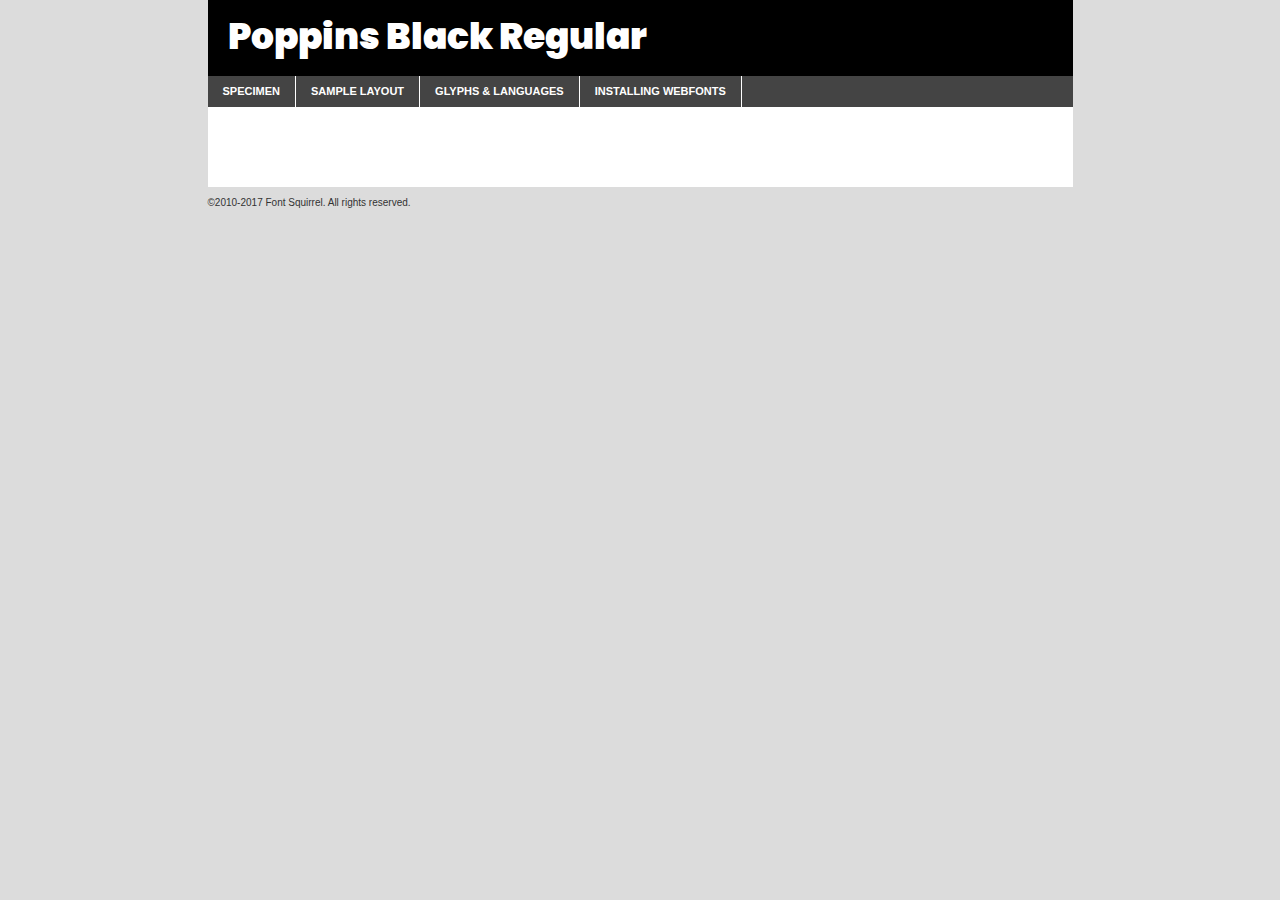
<file: fonts/poppins-black-demo.html>
<!DOCTYPE html PUBLIC "-//W3C//DTD XHTML 1.0 Transitional//EN"
	"http://www.w3.org/TR/xhtml1/DTD/xhtml1-transitional.dtd">

<html xmlns="http://www.w3.org/1999/xhtml" xml:lang="en" lang="en">
<head>
	<meta http-equiv="Content-Type" content="text/html; charset=utf-8" />
	<script src="http://ajax.googleapis.com/ajax/libs/jquery/1.7.2/jquery.min.js" type="text/javascript" charset="utf-8"></script>
	<script type="text/javascript">
	(function($){$.fn.easyTabs=function(option){var param=jQuery.extend({fadeSpeed:"fast",defaultContent:1,activeClass:'active'},option);$(this).each(function(){var thisId="#"+this.id;if(param.defaultContent==''){param.defaultContent=1;}
	if(typeof param.defaultContent=="number")
	{var defaultTab=$(thisId+" .tabs li:eq("+(param.defaultContent-1)+") a").attr('href').substr(1);}else{var defaultTab=param.defaultContent;}
	$(thisId+" .tabs li a").each(function(){var tabToHide=$(this).attr('href').substr(1);$("#"+tabToHide).addClass('easytabs-tab-content');});hideAll();changeContent(defaultTab);function hideAll(){$(thisId+" .easytabs-tab-content").hide();}
	function changeContent(tabId){hideAll();$(thisId+" .tabs li").removeClass(param.activeClass);$(thisId+" .tabs li a[href=#"+tabId+"]").closest('li').addClass(param.activeClass);if(param.fadeSpeed!="none")
	{$(thisId+" #"+tabId).fadeIn(param.fadeSpeed);}else{$(thisId+" #"+tabId).show();}}
	$(thisId+" .tabs li").click(function(){var tabId=$(this).find('a').attr('href').substr(1);changeContent(tabId);return false;});});}})(jQuery);
	</script>
	<link rel="stylesheet" href="specimen_files/specimen_stylesheet.css" type="text/css" charset="utf-8" />
	<link rel="stylesheet" href="stylesheet.css" type="text/css" charset="utf-8" />

	<style type="text/css">
					body{
				font-family: 'poppinsblack';
							}
		</style>

	<title>Poppins Black Regular Specimen</title>
	
	
	<script type="text/javascript" charset="utf-8">
		$(document).ready(function() {
			$('#container').easyTabs({defaultContent:1});
		});
	</script>
</head>

<body>
<div id="container">
	<div id="header">
		Poppins Black Regular	</div>
	<ul class="tabs">
		<li><a href="#specimen">Specimen</a></li>
		<li><a href="#layout">Sample Layout</a></li>
				<li><a href="#glyphs">Glyphs &amp; Languages</a></li>
		<li><a href="#installing">Installing Webfonts</a></li>
		
	</ul>
	
	<div id="main_content">

		
			<div id="specimen">
		
				<div class="section">
					<div class="grid12 firstcol">
						<div class="huge">AaBb</div>
					</div>
				</div>
		
				<div class="section">
					<div class="glyph_range">A&#x200B;B&#x200b;C&#x200b;D&#x200b;E&#x200b;F&#x200b;G&#x200b;H&#x200b;I&#x200b;J&#x200b;K&#x200b;L&#x200b;M&#x200b;N&#x200b;O&#x200b;P&#x200b;Q&#x200b;R&#x200b;S&#x200b;T&#x200b;U&#x200b;V&#x200b;W&#x200b;X&#x200b;Y&#x200b;Z&#x200b;a&#x200b;b&#x200b;c&#x200b;d&#x200b;e&#x200b;f&#x200b;g&#x200b;h&#x200b;i&#x200b;j&#x200b;k&#x200b;l&#x200b;m&#x200b;n&#x200b;o&#x200b;p&#x200b;q&#x200b;r&#x200b;s&#x200b;t&#x200b;u&#x200b;v&#x200b;w&#x200b;x&#x200b;y&#x200b;z&#x200b;1&#x200b;2&#x200b;3&#x200b;4&#x200b;5&#x200b;6&#x200b;7&#x200b;8&#x200b;9&#x200b;0&#x200b;&amp;&#x200b;.&#x200b;,&#x200b;?&#x200b;!&#x200b;&#64;&#x200b;(&#x200b;)&#x200b;#&#x200b;$&#x200b;%&#x200b;*&#x200b;+&#x200b;-&#x200b;=&#x200b;:&#x200b;;</div>
				</div>
				<div class="section">
					<div class="grid12 firstcol">
						<table class="sample_table">
							<tr><td>10</td><td class="size10">abcdefghijklmnopqrstuvwxyzABCDEFGHIJKLMNOPQRSTUVWXYZ0123456789abcdefghijklmnopqrstuvwxyzABCDEFGHIJKLMNOPQRSTUVWXYZ0123456789abcdefghijklmnopqrstuvwxyzABCDEFGHIJKLMNOPQRSTUVWXYZ</td></tr>
							<tr><td>11</td><td class="size11">abcdefghijklmnopqrstuvwxyzABCDEFGHIJKLMNOPQRSTUVWXYZ0123456789abcdefghijklmnopqrstuvwxyzABCDEFGHIJKLMNOPQRSTUVWXYZ0123456789abcdefghijklmnopqrstuvwxyzABCDEFGHIJKLMNOPQRSTUVWXYZ</td></tr>
							<tr><td>12</td><td class="size12">abcdefghijklmnopqrstuvwxyzABCDEFGHIJKLMNOPQRSTUVWXYZ0123456789abcdefghijklmnopqrstuvwxyzABCDEFGHIJKLMNOPQRSTUVWXYZ0123456789abcdefghijklmnopqrstuvwxyzABCDEFGHIJKLMNOPQRSTUVWXYZ</td></tr>
							<tr><td>13</td><td class="size13">abcdefghijklmnopqrstuvwxyzABCDEFGHIJKLMNOPQRSTUVWXYZ0123456789abcdefghijklmnopqrstuvwxyzABCDEFGHIJKLMNOPQRSTUVWXYZ0123456789abcdefghijklmnopqrstuvwxyzABCDEFGHIJKLMNOPQRSTUVWXYZ</td></tr>
							<tr><td>14</td><td class="size14">abcdefghijklmnopqrstuvwxyzABCDEFGHIJKLMNOPQRSTUVWXYZ0123456789abcdefghijklmnopqrstuvwxyzABCDEFGHIJKLMNOPQRSTUVWXYZ0123456789abcdefghijklmnopqrstuvwxyzABCDEFGHIJKLMNOPQRSTUVWXYZ</td></tr>
							<tr><td>16</td><td class="size16">abcdefghijklmnopqrstuvwxyzABCDEFGHIJKLMNOPQRSTUVWXYZ0123456789abcdefghijklmnopqrstuvwxyzABCDEFGHIJKLMNOPQRSTUVWXYZ</td></tr>
							<tr><td>18</td><td class="size18">abcdefghijklmnopqrstuvwxyzABCDEFGHIJKLMNOPQRSTUVWXYZ0123456789abcdefghijklmnopqrstuvwxyzABCDEFGHIJKLMNOPQRSTUVWXYZ</td></tr>
							<tr><td>20</td><td class="size20">abcdefghijklmnopqrstuvwxyzABCDEFGHIJKLMNOPQRSTUVWXYZ0123456789abcdefghijklmnopqrstuvwxyzABCDEFGHIJKLMNOPQRSTUVWXYZ</td></tr>
							<tr><td>24</td><td class="size24">abcdefghijklmnopqrstuvwxyzABCDEFGHIJKLMNOPQRSTUVWXYZ0123456789abcdefghijklmnopqrstuvwxyzABCDEFGHIJKLMNOPQRSTUVWXYZ</td></tr>
							<tr><td>30</td><td class="size30">abcdefghijklmnopqrstuvwxyzABCDEFGHIJKLMNOPQRSTUVWXYZ0123456789abcdefghijklmnopqrstuvwxyzABCDEFGHIJKLMNOPQRSTUVWXYZ</td></tr>
							<tr><td>36</td><td class="size36">abcdefghijklmnopqrstuvwxyzABCDEFGHIJKLMNOPQRSTUVWXYZ0123456789abcdefghijklmnopqrstuvwxyzABCDEFGHIJKLMNOPQRSTUVWXYZ</td></tr>
							<tr><td>48</td><td class="size48">abcdefghijklmnopqrstuvwxyzABCDEFGHIJKLMNOPQRSTUVWXYZ0123456789abcdefghijklmnopqrstuvwxyzABCDEFGHIJKLMNOPQRSTUVWXYZ</td></tr>
							<tr><td>60</td><td class="size60">abcdefghijklmnopqrstuvwxyzABCDEFGHIJKLMNOPQRSTUVWXYZ0123456789abcdefghijklmnopqrstuvwxyzABCDEFGHIJKLMNOPQRSTUVWXYZ</td></tr>
							<tr><td>72</td><td class="size72">abcdefghijklmnopqrstuvwxyzABCDEFGHIJKLMNOPQRSTUVWXYZ0123456789abcdefghijklmnopqrstuvwxyzABCDEFGHIJKLMNOPQRSTUVWXYZ</td></tr>
							<tr><td>90</td><td class="size90">abcdefghijklmnopqrstuvwxyzABCDEFGHIJKLMNOPQRSTUVWXYZ0123456789abcdefghijklmnopqrstuvwxyzABCDEFGHIJKLMNOPQRSTUVWXYZ</td></tr>
						</table>
				
					</div>
			
				</div>
		
		
		
								<div class="section" id="bodycomparison">


										<div id="xheight">
				<div class="fontbody">&#x25FC;&#x25FC;&#x25FC;&#x25FC;&#x25FC;&#x25FC;&#x25FC;&#x25FC;&#x25FC;&#x25FC;&#x25FC;&#x25FC;&#x25FC;&#x25FC;&#x25FC;&#x25FC;&#x25FC;&#x25FC;&#x25FC;&#x25FC;&#x25FC;&#x25FC;&#x25FC;&#x25FC;&#x25FC;&#x25FC;&#x25FC;&#x25FC;&#x25FC;&#x25FC;&#x25FC;&#x25FC;&#x25FC;&#x25FC;&#x25FC;&#x25FC;&#x25FC;&#x25FC;&#x25FC;&#x25FC;&#x25FC;&#x25FC;&#x25FC;&#x25FC;&#x25FC;&#x25FC;&#x25FC;&#x25FC;&#x25FC;&#x25FC;&#x25FC;&#x25FC;&#x25FC;&#x25FC;&#x25FC;&#x25FC;&#x25FC;&#x25FC;&#x25FC;&#x25FC;&#x25FC;&#x25FC;&#x25FC;&#x25FC;&#x25FC;&#x25FC;&#x25FC;&#x25FC;&#x25FC;&#x25FC;&#x25FC;&#x25FC;&#x25FC;&#x25FC;&#x25FC;&#x25FC;&#x25FC;&#x25FC;&#x25FC;&#x25FC;&#x25FC;&#x25FC;&#x25FC;&#x25FC;&#x25FC;&#x25FC;&#x25FC;&#x25FC;&#x25FC;&#x25FC;&#x25FC;&#x25FC;&#x25FC;&#x25FC;&#x25FC;&#x25FC;&#x25FC;&#x25FC;&#x25FC;body</div><div class="arialbody">body</div><div class="verdanabody">body</div><div class="georgiabody">body</div></div>
										<div class="fontbody" style="z-index:1">
											body<span>Poppins Black Regular</span>
										</div>
										<div class="arialbody" style="z-index:1">
											body<span>Arial</span>
										</div>
										<div class="verdanabody" style="z-index:1">
											body<span>Verdana</span>
										</div>
										<div class="georgiabody" style="z-index:1">
											body<span>Georgia</span>
										</div>



								</div>
		
		
				<div class="section psample psample_row1" id="">
					
					<div class="grid2 firstcol">
						<p class="size10"><span>10.</span>Aenean lacinia bibendum nulla sed consectetur. Fusce dapibus, tellus ac cursus commodo, tortor mauris condimentum nibh, ut fermentum massa justo sit amet risus. Nullam id dolor id nibh ultricies vehicula ut id elit. Cum sociis natoque penatibus et magnis dis parturient montes, nascetur ridiculus mus. Nulla vitae elit libero, a pharetra augue.</p>
			
					</div>
					<div class="grid3">
						<p class="size11"><span>11.</span>Aenean lacinia bibendum nulla sed consectetur. Fusce dapibus, tellus ac cursus commodo, tortor mauris condimentum nibh, ut fermentum massa justo sit amet risus. Nullam id dolor id nibh ultricies vehicula ut id elit. Cum sociis natoque penatibus et magnis dis parturient montes, nascetur ridiculus mus. Nulla vitae elit libero, a pharetra augue.</p>
			
					</div>
					<div class="grid3">
						<p class="size12"><span>12.</span>Aenean lacinia bibendum nulla sed consectetur. Fusce dapibus, tellus ac cursus commodo, tortor mauris condimentum nibh, ut fermentum massa justo sit amet risus. Nullam id dolor id nibh ultricies vehicula ut id elit. Cum sociis natoque penatibus et magnis dis parturient montes, nascetur ridiculus mus. Nulla vitae elit libero, a pharetra augue.</p>
			
					</div>
					<div class="grid4">
						<p class="size13"><span>13.</span>Aenean lacinia bibendum nulla sed consectetur. Fusce dapibus, tellus ac cursus commodo, tortor mauris condimentum nibh, ut fermentum massa justo sit amet risus. Nullam id dolor id nibh ultricies vehicula ut id elit. Cum sociis natoque penatibus et magnis dis parturient montes, nascetur ridiculus mus. Nulla vitae elit libero, a pharetra augue.</p>
			
					</div>
					<div class="white_blend"></div>
					
				</div>
				<div class="section psample psample_row2" id="">
					<div class="grid3 firstcol">
						<p class="size14"><span>14.</span>Aenean lacinia bibendum nulla sed consectetur. Fusce dapibus, tellus ac cursus commodo, tortor mauris condimentum nibh, ut fermentum massa justo sit amet risus. Nullam id dolor id nibh ultricies vehicula ut id elit. Cum sociis natoque penatibus et magnis dis parturient montes, nascetur ridiculus mus. Nulla vitae elit libero, a pharetra augue.</p>
			
					</div>
					<div class="grid4">
						<p class="size16"><span>16.</span>Aenean lacinia bibendum nulla sed consectetur. Fusce dapibus, tellus ac cursus commodo, tortor mauris condimentum nibh, ut fermentum massa justo sit amet risus. Nullam id dolor id nibh ultricies vehicula ut id elit. Cum sociis natoque penatibus et magnis dis parturient montes, nascetur ridiculus mus. Nulla vitae elit libero, a pharetra augue.</p>
			
					</div>
					<div class="grid5">
						<p class="size18"><span>18.</span>Aenean lacinia bibendum nulla sed consectetur. Fusce dapibus, tellus ac cursus commodo, tortor mauris condimentum nibh, ut fermentum massa justo sit amet risus. Nullam id dolor id nibh ultricies vehicula ut id elit. Cum sociis natoque penatibus et magnis dis parturient montes, nascetur ridiculus mus. Nulla vitae elit libero, a pharetra augue.</p>
			
					</div>

					<div class="white_blend"></div>

				</div>
				
				<div class="section psample psample_row3" id="">
					<div class="grid5 firstcol">
						<p class="size20"><span>20.</span>Aenean lacinia bibendum nulla sed consectetur. Fusce dapibus, tellus ac cursus commodo, tortor mauris condimentum nibh, ut fermentum massa justo sit amet risus. Nullam id dolor id nibh ultricies vehicula ut id elit. Cum sociis natoque penatibus et magnis dis parturient montes, nascetur ridiculus mus. Nulla vitae elit libero, a pharetra augue.</p>
					</div>
					<div class="grid7">
						<p class="size24"><span>24.</span>Aenean lacinia bibendum nulla sed consectetur. Fusce dapibus, tellus ac cursus commodo, tortor mauris condimentum nibh, ut fermentum massa justo sit amet risus. Nullam id dolor id nibh ultricies vehicula ut id elit. Cum sociis natoque penatibus et magnis dis parturient montes, nascetur ridiculus mus. Nulla vitae elit libero, a pharetra augue.</p>
					</div>
					
					<div class="white_blend"></div>
					
				</div>
				
				<div class="section psample psample_row4" id="">
					<div class="grid12 firstcol">
						<p class="size30"><span>30.</span>Aenean lacinia bibendum nulla sed consectetur. Fusce dapibus, tellus ac cursus commodo, tortor mauris condimentum nibh, ut fermentum massa justo sit amet risus. Nullam id dolor id nibh ultricies vehicula ut id elit. Cum sociis natoque penatibus et magnis dis parturient montes, nascetur ridiculus mus. Nulla vitae elit libero, a pharetra augue.</p>
					</div>
					<div class="white_blend"></div>
					
				</div>
				
				
				
				<div class="section psample psample_row1 fullreverse">
					<div class="grid2 firstcol">
						<p class="size10"><span>10.</span>Aenean lacinia bibendum nulla sed consectetur. Fusce dapibus, tellus ac cursus commodo, tortor mauris condimentum nibh, ut fermentum massa justo sit amet risus. Nullam id dolor id nibh ultricies vehicula ut id elit. Cum sociis natoque penatibus et magnis dis parturient montes, nascetur ridiculus mus. Nulla vitae elit libero, a pharetra augue.</p>
			
					</div>
					<div class="grid3">
						<p class="size11"><span>11.</span>Aenean lacinia bibendum nulla sed consectetur. Fusce dapibus, tellus ac cursus commodo, tortor mauris condimentum nibh, ut fermentum massa justo sit amet risus. Nullam id dolor id nibh ultricies vehicula ut id elit. Cum sociis natoque penatibus et magnis dis parturient montes, nascetur ridiculus mus. Nulla vitae elit libero, a pharetra augue.</p>
			
					</div>
					<div class="grid3">
						<p class="size12"><span>12.</span>Aenean lacinia bibendum nulla sed consectetur. Fusce dapibus, tellus ac cursus commodo, tortor mauris condimentum nibh, ut fermentum massa justo sit amet risus. Nullam id dolor id nibh ultricies vehicula ut id elit. Cum sociis natoque penatibus et magnis dis parturient montes, nascetur ridiculus mus. Nulla vitae elit libero, a pharetra augue.</p>
			
					</div>
					<div class="grid4">
						<p class="size13"><span>13.</span>Aenean lacinia bibendum nulla sed consectetur. Fusce dapibus, tellus ac cursus commodo, tortor mauris condimentum nibh, ut fermentum massa justo sit amet risus. Nullam id dolor id nibh ultricies vehicula ut id elit. Cum sociis natoque penatibus et magnis dis parturient montes, nascetur ridiculus mus. Nulla vitae elit libero, a pharetra augue.</p>
			
					</div>
					<div class="black_blend"></div>
					
				</div>
				
				<div class="section psample psample_row2 fullreverse">
					<div class="grid3 firstcol">
						<p class="size14"><span>14.</span>Aenean lacinia bibendum nulla sed consectetur. Fusce dapibus, tellus ac cursus commodo, tortor mauris condimentum nibh, ut fermentum massa justo sit amet risus. Nullam id dolor id nibh ultricies vehicula ut id elit. Cum sociis natoque penatibus et magnis dis parturient montes, nascetur ridiculus mus. Nulla vitae elit libero, a pharetra augue.</p>
			
					</div>
					<div class="grid4">
						<p class="size16"><span>16.</span>Aenean lacinia bibendum nulla sed consectetur. Fusce dapibus, tellus ac cursus commodo, tortor mauris condimentum nibh, ut fermentum massa justo sit amet risus. Nullam id dolor id nibh ultricies vehicula ut id elit. Cum sociis natoque penatibus et magnis dis parturient montes, nascetur ridiculus mus. Nulla vitae elit libero, a pharetra augue.</p>
			
					</div>
					<div class="grid5">
						<p class="size18"><span>18.</span>Aenean lacinia bibendum nulla sed consectetur. Fusce dapibus, tellus ac cursus commodo, tortor mauris condimentum nibh, ut fermentum massa justo sit amet risus. Nullam id dolor id nibh ultricies vehicula ut id elit. Cum sociis natoque penatibus et magnis dis parturient montes, nascetur ridiculus mus. Nulla vitae elit libero, a pharetra augue.</p>
			
					</div>
					<div class="black_blend"></div>

				</div>
				
				<div class="section psample fullreverse psample_row3" id="">
					<div class="grid5 firstcol">
						<p class="size20"><span>20.</span>Aenean lacinia bibendum nulla sed consectetur. Fusce dapibus, tellus ac cursus commodo, tortor mauris condimentum nibh, ut fermentum massa justo sit amet risus. Nullam id dolor id nibh ultricies vehicula ut id elit. Cum sociis natoque penatibus et magnis dis parturient montes, nascetur ridiculus mus. Nulla vitae elit libero, a pharetra augue.</p>
					</div>
					<div class="grid7">
						<p class="size24"><span>24.</span>Aenean lacinia bibendum nulla sed consectetur. Fusce dapibus, tellus ac cursus commodo, tortor mauris condimentum nibh, ut fermentum massa justo sit amet risus. Nullam id dolor id nibh ultricies vehicula ut id elit. Cum sociis natoque penatibus et magnis dis parturient montes, nascetur ridiculus mus. Nulla vitae elit libero, a pharetra augue.</p>
					</div>
					
					<div class="black_blend"></div>
					
				</div>
				
				<div class="section psample fullreverse psample_row4" id="" style="border-bottom: 20px #000 solid;">
					<div class="grid12 firstcol">
						<p class="size30"><span>30.</span>Aenean lacinia bibendum nulla sed consectetur. Fusce dapibus, tellus ac cursus commodo, tortor mauris condimentum nibh, ut fermentum massa justo sit amet risus. Nullam id dolor id nibh ultricies vehicula ut id elit. Cum sociis natoque penatibus et magnis dis parturient montes, nascetur ridiculus mus. Nulla vitae elit libero, a pharetra augue.</p>
					</div>
					<div class="black_blend"></div>
					
				</div>
				
				
				
				
			</div>
			
			<div id="layout">
				
				<div class="section">
					
					<div class="grid12 firstcol">
						<h1>Lorem Ipsum Dolor</h1>
						<h2>Etiam porta sem malesuada magna mollis euismod</h2>
						
						<p class="byline">By <a href="#link">Aenean Lacinia</a></p>
					</div>
				</div>
				<div class="section">
					<div class="grid8 firstcol">
						<p class="large">Donec sed odio dui. Morbi leo risus, porta ac consectetur ac, vestibulum at eros. Fusce dapibus, tellus ac cursus commodo, tortor mauris condimentum nibh, ut fermentum massa justo sit amet risus. </p>

						
						<h3>Pellentesque ornare sem</h3>

						<p>Maecenas sed diam eget risus varius blandit sit amet non magna. Maecenas faucibus mollis interdum. Donec ullamcorper nulla non metus auctor fringilla. Nullam id dolor id nibh ultricies vehicula ut id elit. Nullam id dolor id nibh ultricies vehicula ut id elit. </p>

						<p>Aenean eu leo quam. Pellentesque ornare sem lacinia quam venenatis vestibulum. Lorem ipsum dolor sit amet, consectetur adipiscing elit. Cum sociis natoque penatibus et magnis dis parturient montes, nascetur ridiculus mus. </p>

						<p>Nulla vitae elit libero, a pharetra augue. Praesent commodo cursus magna, vel scelerisque nisl consectetur et. Aenean lacinia bibendum nulla sed consectetur. </p>

						<p>Nullam quis risus eget urna mollis ornare vel eu leo. Nullam quis risus eget urna mollis ornare vel eu leo. Maecenas sed diam eget risus varius blandit sit amet non magna. Donec ullamcorper nulla non metus auctor fringilla. </p>

						<h3>Cras mattis consectetur</h3>

						<p>Aenean eu leo quam. Pellentesque ornare sem lacinia quam venenatis vestibulum. Aenean lacinia bibendum nulla sed consectetur. Integer posuere erat a ante venenatis dapibus posuere velit aliquet. Cras mattis consectetur purus sit amet fermentum. </p>

						<p>Nullam id dolor id nibh ultricies vehicula ut id elit. Nullam quis risus eget urna mollis ornare vel eu leo. Cras mattis consectetur purus sit amet fermentum.</p>
					</div>
					
					<div class="grid4 sidebar">
						
						<div class="box reverse">
							<p class="last">Nullam quis risus eget urna mollis ornare vel eu leo. Donec ullamcorper nulla non metus auctor fringilla. Cras mattis consectetur purus sit amet fermentum. Sed posuere consectetur est at lobortis. Lorem ipsum dolor sit amet, consectetur adipiscing elit. </p>
						</div>
						
						<p class="caption">Maecenas sed diam eget risus varius.</p>

						<p>Vestibulum id ligula porta felis euismod semper. Integer posuere erat a ante venenatis dapibus posuere velit aliquet. Vestibulum id ligula porta felis euismod semper. Sed posuere consectetur est at lobortis. Maecenas sed diam eget risus varius blandit sit amet non magna. Fusce dapibus, tellus ac cursus commodo, tortor mauris condimentum nibh, ut fermentum massa justo sit amet risus. </p>

					

						<p>Duis mollis, est non commodo luctus, nisi erat porttitor ligula, eget lacinia odio sem nec elit. Aenean lacinia bibendum nulla sed consectetur. Vivamus sagittis lacus vel augue laoreet rutrum faucibus dolor auctor. Aenean lacinia bibendum nulla sed consectetur. Nullam quis risus eget urna mollis ornare vel eu leo. </p>

						<p>Praesent commodo cursus magna, vel scelerisque nisl consectetur et. Donec ullamcorper nulla non metus auctor fringilla. Maecenas faucibus mollis interdum. Fusce dapibus, tellus ac cursus commodo, tortor mauris condimentum nibh, ut fermentum massa justo sit amet risus. </p>

					</div>
				</div>
				
			</div>


			



		<div id="glyphs">
			<div class="section">
				<div class="grid12 firstcol">
			
				<h1>Language Support</h1>
				<p>The subset of Poppins Black Regular in this kit supports the following languages:<br />
			
					Albanian, Basque, Breton, Chamorro, Danish, Dutch, English, Faroese, Finnish, French, Frisian, Galician, German, Icelandic, Italian, Malagasy, Norwegian, Portuguese, Spanish, Alsatian, Aragonese, Arapaho, Arrernte, Asturian, Aymara, Bislama, Cebuano, Corsican, Fijian, French_creole, Genoese, Gilbertese, Greenlandic, Haitian_creole, Hiligaynon, Hmong, Hopi, Ibanag, Iloko_ilokano, Indonesian, Interglossa_glosa, Interlingua, Irish_gaelic, Jerriais, Lojban, Lombard, Luxembourgeois, Manx, Mohawk, Norfolk_pitcairnese, Occitan, Oromo, Pangasinan, Papiamento, Piedmontese, Potawatomi, Rhaeto-romance, Romansh, Rotokas, Sami_lule, Samoan, Sardinian, Scots_gaelic, Seychelles_creole, Shona, Sicilian, Somali, Southern_ndebele, Swahili, Swati_swazi, Tagalog_filipino_pilipino, Tetum, Tok_pisin, Uyghur_latinized, Volapuk, Walloon, Warlpiri, Xhosa, Yapese, Zulu, Latinbasic, Ubasic, Demo				</p>
				<h1>Glyph Chart</h1>
				<p>The subset of Poppins Black Regular in this kit includes all the glyphs listed below. Unicode entities are included above each glyph to help you insert individual characters into your layout.</p>
				<div id="glyph_chart">
			
																														 <div><p>&amp;#13;</p>&#13;</div>
																				 <div><p>&amp;#32;</p>&#32;</div>
																				 <div><p>&amp;#33;</p>&#33;</div>
																				 <div><p>&amp;#34;</p>&#34;</div>
																				 <div><p>&amp;#35;</p>&#35;</div>
																				 <div><p>&amp;#36;</p>&#36;</div>
																				 <div><p>&amp;#37;</p>&#37;</div>
																				 <div><p>&amp;#38;</p>&#38;</div>
																				 <div><p>&amp;#39;</p>&#39;</div>
																				 <div><p>&amp;#40;</p>&#40;</div>
																				 <div><p>&amp;#41;</p>&#41;</div>
																				 <div><p>&amp;#42;</p>&#42;</div>
																				 <div><p>&amp;#43;</p>&#43;</div>
																				 <div><p>&amp;#44;</p>&#44;</div>
																				 <div><p>&amp;#45;</p>&#45;</div>
																				 <div><p>&amp;#46;</p>&#46;</div>
																				 <div><p>&amp;#47;</p>&#47;</div>
																				 <div><p>&amp;#48;</p>&#48;</div>
																				 <div><p>&amp;#49;</p>&#49;</div>
																				 <div><p>&amp;#50;</p>&#50;</div>
																				 <div><p>&amp;#51;</p>&#51;</div>
																				 <div><p>&amp;#52;</p>&#52;</div>
																				 <div><p>&amp;#53;</p>&#53;</div>
																				 <div><p>&amp;#54;</p>&#54;</div>
																				 <div><p>&amp;#55;</p>&#55;</div>
																				 <div><p>&amp;#56;</p>&#56;</div>
																				 <div><p>&amp;#57;</p>&#57;</div>
																				 <div><p>&amp;#58;</p>&#58;</div>
																				 <div><p>&amp;#59;</p>&#59;</div>
																				 <div><p>&amp;#60;</p>&#60;</div>
																				 <div><p>&amp;#61;</p>&#61;</div>
																				 <div><p>&amp;#62;</p>&#62;</div>
																				 <div><p>&amp;#63;</p>&#63;</div>
																				 <div><p>&amp;#64;</p>&#64;</div>
																				 <div><p>&amp;#65;</p>&#65;</div>
																				 <div><p>&amp;#66;</p>&#66;</div>
																				 <div><p>&amp;#67;</p>&#67;</div>
																				 <div><p>&amp;#68;</p>&#68;</div>
																				 <div><p>&amp;#69;</p>&#69;</div>
																				 <div><p>&amp;#70;</p>&#70;</div>
																				 <div><p>&amp;#71;</p>&#71;</div>
																				 <div><p>&amp;#72;</p>&#72;</div>
																				 <div><p>&amp;#73;</p>&#73;</div>
																				 <div><p>&amp;#74;</p>&#74;</div>
																				 <div><p>&amp;#75;</p>&#75;</div>
																				 <div><p>&amp;#76;</p>&#76;</div>
																				 <div><p>&amp;#77;</p>&#77;</div>
																				 <div><p>&amp;#78;</p>&#78;</div>
																				 <div><p>&amp;#79;</p>&#79;</div>
																				 <div><p>&amp;#80;</p>&#80;</div>
																				 <div><p>&amp;#81;</p>&#81;</div>
																				 <div><p>&amp;#82;</p>&#82;</div>
																				 <div><p>&amp;#83;</p>&#83;</div>
																				 <div><p>&amp;#84;</p>&#84;</div>
																				 <div><p>&amp;#85;</p>&#85;</div>
																				 <div><p>&amp;#86;</p>&#86;</div>
																				 <div><p>&amp;#87;</p>&#87;</div>
																				 <div><p>&amp;#88;</p>&#88;</div>
																				 <div><p>&amp;#89;</p>&#89;</div>
																				 <div><p>&amp;#90;</p>&#90;</div>
																				 <div><p>&amp;#91;</p>&#91;</div>
																				 <div><p>&amp;#92;</p>&#92;</div>
																				 <div><p>&amp;#93;</p>&#93;</div>
																				 <div><p>&amp;#94;</p>&#94;</div>
																				 <div><p>&amp;#95;</p>&#95;</div>
																				 <div><p>&amp;#96;</p>&#96;</div>
																				 <div><p>&amp;#97;</p>&#97;</div>
																				 <div><p>&amp;#98;</p>&#98;</div>
																				 <div><p>&amp;#99;</p>&#99;</div>
																				 <div><p>&amp;#100;</p>&#100;</div>
																				 <div><p>&amp;#101;</p>&#101;</div>
																				 <div><p>&amp;#102;</p>&#102;</div>
																				 <div><p>&amp;#103;</p>&#103;</div>
																				 <div><p>&amp;#104;</p>&#104;</div>
																				 <div><p>&amp;#105;</p>&#105;</div>
																				 <div><p>&amp;#106;</p>&#106;</div>
																				 <div><p>&amp;#107;</p>&#107;</div>
																				 <div><p>&amp;#108;</p>&#108;</div>
																				 <div><p>&amp;#109;</p>&#109;</div>
																				 <div><p>&amp;#110;</p>&#110;</div>
																				 <div><p>&amp;#111;</p>&#111;</div>
																				 <div><p>&amp;#112;</p>&#112;</div>
																				 <div><p>&amp;#113;</p>&#113;</div>
																				 <div><p>&amp;#114;</p>&#114;</div>
																				 <div><p>&amp;#115;</p>&#115;</div>
																				 <div><p>&amp;#116;</p>&#116;</div>
																				 <div><p>&amp;#117;</p>&#117;</div>
																				 <div><p>&amp;#118;</p>&#118;</div>
																				 <div><p>&amp;#119;</p>&#119;</div>
																				 <div><p>&amp;#120;</p>&#120;</div>
																				 <div><p>&amp;#121;</p>&#121;</div>
																				 <div><p>&amp;#122;</p>&#122;</div>
																				 <div><p>&amp;#123;</p>&#123;</div>
																				 <div><p>&amp;#124;</p>&#124;</div>
																				 <div><p>&amp;#125;</p>&#125;</div>
																				 <div><p>&amp;#126;</p>&#126;</div>
																				 <div><p>&amp;#160;</p>&#160;</div>
																				 <div><p>&amp;#161;</p>&#161;</div>
																				 <div><p>&amp;#162;</p>&#162;</div>
																				 <div><p>&amp;#163;</p>&#163;</div>
																				 <div><p>&amp;#164;</p>&#164;</div>
																				 <div><p>&amp;#165;</p>&#165;</div>
																				 <div><p>&amp;#166;</p>&#166;</div>
																				 <div><p>&amp;#167;</p>&#167;</div>
																				 <div><p>&amp;#168;</p>&#168;</div>
																				 <div><p>&amp;#169;</p>&#169;</div>
																				 <div><p>&amp;#170;</p>&#170;</div>
																				 <div><p>&amp;#171;</p>&#171;</div>
																				 <div><p>&amp;#172;</p>&#172;</div>
																				 <div><p>&amp;#173;</p>&#173;</div>
																				 <div><p>&amp;#174;</p>&#174;</div>
																				 <div><p>&amp;#175;</p>&#175;</div>
																				 <div><p>&amp;#176;</p>&#176;</div>
																				 <div><p>&amp;#177;</p>&#177;</div>
																				 <div><p>&amp;#178;</p>&#178;</div>
																				 <div><p>&amp;#179;</p>&#179;</div>
																				 <div><p>&amp;#180;</p>&#180;</div>
																				 <div><p>&amp;#181;</p>&#181;</div>
																				 <div><p>&amp;#182;</p>&#182;</div>
																				 <div><p>&amp;#183;</p>&#183;</div>
																				 <div><p>&amp;#184;</p>&#184;</div>
																				 <div><p>&amp;#185;</p>&#185;</div>
																				 <div><p>&amp;#186;</p>&#186;</div>
																				 <div><p>&amp;#187;</p>&#187;</div>
																				 <div><p>&amp;#188;</p>&#188;</div>
																				 <div><p>&amp;#189;</p>&#189;</div>
																				 <div><p>&amp;#190;</p>&#190;</div>
																				 <div><p>&amp;#191;</p>&#191;</div>
																				 <div><p>&amp;#192;</p>&#192;</div>
																				 <div><p>&amp;#193;</p>&#193;</div>
																				 <div><p>&amp;#194;</p>&#194;</div>
																				 <div><p>&amp;#195;</p>&#195;</div>
																				 <div><p>&amp;#196;</p>&#196;</div>
																				 <div><p>&amp;#197;</p>&#197;</div>
																				 <div><p>&amp;#198;</p>&#198;</div>
																				 <div><p>&amp;#199;</p>&#199;</div>
																				 <div><p>&amp;#200;</p>&#200;</div>
																				 <div><p>&amp;#201;</p>&#201;</div>
																				 <div><p>&amp;#202;</p>&#202;</div>
																				 <div><p>&amp;#203;</p>&#203;</div>
																				 <div><p>&amp;#204;</p>&#204;</div>
																				 <div><p>&amp;#205;</p>&#205;</div>
																				 <div><p>&amp;#206;</p>&#206;</div>
																				 <div><p>&amp;#207;</p>&#207;</div>
																				 <div><p>&amp;#208;</p>&#208;</div>
																				 <div><p>&amp;#209;</p>&#209;</div>
																				 <div><p>&amp;#210;</p>&#210;</div>
																				 <div><p>&amp;#211;</p>&#211;</div>
																				 <div><p>&amp;#212;</p>&#212;</div>
																				 <div><p>&amp;#213;</p>&#213;</div>
																				 <div><p>&amp;#214;</p>&#214;</div>
																				 <div><p>&amp;#215;</p>&#215;</div>
																				 <div><p>&amp;#216;</p>&#216;</div>
																				 <div><p>&amp;#217;</p>&#217;</div>
																				 <div><p>&amp;#218;</p>&#218;</div>
																				 <div><p>&amp;#219;</p>&#219;</div>
																				 <div><p>&amp;#220;</p>&#220;</div>
																				 <div><p>&amp;#221;</p>&#221;</div>
																				 <div><p>&amp;#222;</p>&#222;</div>
																				 <div><p>&amp;#223;</p>&#223;</div>
																				 <div><p>&amp;#224;</p>&#224;</div>
																				 <div><p>&amp;#225;</p>&#225;</div>
																				 <div><p>&amp;#226;</p>&#226;</div>
																				 <div><p>&amp;#227;</p>&#227;</div>
																				 <div><p>&amp;#228;</p>&#228;</div>
																				 <div><p>&amp;#229;</p>&#229;</div>
																				 <div><p>&amp;#230;</p>&#230;</div>
																				 <div><p>&amp;#231;</p>&#231;</div>
																				 <div><p>&amp;#232;</p>&#232;</div>
																				 <div><p>&amp;#233;</p>&#233;</div>
																				 <div><p>&amp;#234;</p>&#234;</div>
																				 <div><p>&amp;#235;</p>&#235;</div>
																				 <div><p>&amp;#236;</p>&#236;</div>
																				 <div><p>&amp;#237;</p>&#237;</div>
																				 <div><p>&amp;#238;</p>&#238;</div>
																				 <div><p>&amp;#239;</p>&#239;</div>
																				 <div><p>&amp;#240;</p>&#240;</div>
																				 <div><p>&amp;#241;</p>&#241;</div>
																				 <div><p>&amp;#242;</p>&#242;</div>
																				 <div><p>&amp;#243;</p>&#243;</div>
																				 <div><p>&amp;#244;</p>&#244;</div>
																				 <div><p>&amp;#245;</p>&#245;</div>
																				 <div><p>&amp;#246;</p>&#246;</div>
																				 <div><p>&amp;#247;</p>&#247;</div>
																				 <div><p>&amp;#248;</p>&#248;</div>
																				 <div><p>&amp;#249;</p>&#249;</div>
																				 <div><p>&amp;#250;</p>&#250;</div>
																				 <div><p>&amp;#251;</p>&#251;</div>
																				 <div><p>&amp;#252;</p>&#252;</div>
																				 <div><p>&amp;#253;</p>&#253;</div>
																				 <div><p>&amp;#254;</p>&#254;</div>
																				 <div><p>&amp;#255;</p>&#255;</div>
																				 <div><p>&amp;#338;</p>&#338;</div>
																				 <div><p>&amp;#339;</p>&#339;</div>
																				 <div><p>&amp;#376;</p>&#376;</div>
																				 <div><p>&amp;#710;</p>&#710;</div>
																				 <div><p>&amp;#732;</p>&#732;</div>
																				 <div><p>&amp;#8192;</p>&#8192;</div>
																				 <div><p>&amp;#8193;</p>&#8193;</div>
																				 <div><p>&amp;#8194;</p>&#8194;</div>
																				 <div><p>&amp;#8195;</p>&#8195;</div>
																				 <div><p>&amp;#8196;</p>&#8196;</div>
																				 <div><p>&amp;#8197;</p>&#8197;</div>
																				 <div><p>&amp;#8198;</p>&#8198;</div>
																				 <div><p>&amp;#8199;</p>&#8199;</div>
																				 <div><p>&amp;#8200;</p>&#8200;</div>
																				 <div><p>&amp;#8201;</p>&#8201;</div>
																				 <div><p>&amp;#8202;</p>&#8202;</div>
																				 <div><p>&amp;#8208;</p>&#8208;</div>
																				 <div><p>&amp;#8209;</p>&#8209;</div>
																				 <div><p>&amp;#8210;</p>&#8210;</div>
																				 <div><p>&amp;#8211;</p>&#8211;</div>
																				 <div><p>&amp;#8212;</p>&#8212;</div>
																				 <div><p>&amp;#8216;</p>&#8216;</div>
																				 <div><p>&amp;#8217;</p>&#8217;</div>
																				 <div><p>&amp;#8218;</p>&#8218;</div>
																				 <div><p>&amp;#8220;</p>&#8220;</div>
																				 <div><p>&amp;#8221;</p>&#8221;</div>
																				 <div><p>&amp;#8222;</p>&#8222;</div>
																				 <div><p>&amp;#8226;</p>&#8226;</div>
																				 <div><p>&amp;#8230;</p>&#8230;</div>
																				 <div><p>&amp;#8239;</p>&#8239;</div>
																				 <div><p>&amp;#8249;</p>&#8249;</div>
																				 <div><p>&amp;#8250;</p>&#8250;</div>
																				 <div><p>&amp;#8287;</p>&#8287;</div>
																				 <div><p>&amp;#8364;</p>&#8364;</div>
																				 <div><p>&amp;#8482;</p>&#8482;</div>
																				 <div><p>&amp;#9724;</p>&#9724;</div>
																				 <div><p>&amp;#64257;</p>&#64257;</div>
																				 <div><p>&amp;#64258;</p>&#64258;</div>
																																																</div>	
				</div>
		
		
			</div>
		</div>
		
		
		<div id="specs">
			
		</div>
	
		<div id="installing">
			<div class="section">
				<div class="grid7 firstcol">
					<h1>Installing Webfonts</h1>
					
					<p>Webfonts are supported by all major browser platforms but not all in the same way. There are currently four different font formats that must be included in order to target all browsers. This includes TTF, WOFF, EOT and SVG.</p>
					
					<h2>1. Upload your webfonts</h2>
					<p>You must upload your webfont kit to your website. They should be in or near the same directory as your CSS files.</p>
					
					<h2>2. Include the webfont stylesheet</h2>
					<p>A special CSS @font-face declaration helps the various browsers select the appropriate font it needs without causing you a bunch of headaches. Learn more about this syntax by reading the <a href="https://www.fontspring.com/blog/further-hardening-of-the-bulletproof-syntax">Fontspring blog post</a> about it. The code for it is as follows:</p>


<code>
@font-face{ 
	font-family: 'MyWebFont';
	src: url('WebFont.eot');
	src: url('WebFont.eot?#iefix') format('embedded-opentype'),
	     url('WebFont.woff') format('woff'),
	     url('WebFont.ttf') format('truetype'),
	     url('WebFont.svg#webfont') format('svg');
}
</code>

	<p>We've already gone ahead and generated the code for you. All you have to do is link to the stylesheet in your HTML, like this:</p>
	<code>&lt;link rel=&quot;stylesheet&quot; href=&quot;stylesheet.css&quot; type=&quot;text/css&quot; charset=&quot;utf-8&quot; /&gt;</code>

					<h2>3. Modify your own stylesheet</h2>
					<p>To take advantage of your new fonts, you must tell your stylesheet to use them. Look at the original @font-face declaration above and find the property called "font-family." The name linked there will be what you use to reference the font. Prepend that webfont name to the font stack in the "font-family" property, inside the selector you want to change. For example:</p>
<code>p { font-family: 'WebFont', Arial, sans-serif; }</code>

<h2>4. Test</h2>
<p>Getting webfonts to work cross-browser <em>can</em> be tricky. Use the information in the sidebar to help you if you find that fonts aren't loading in a particular browser.</p>
				</div>
				
				<div class="grid5 sidebar">
					<div class="box">
						<h2>Troubleshooting<br />Font-Face Problems</h2>
						<p>Having trouble getting your webfonts to load in your new website? Here are some tips to sort out what might be the problem.</p>

						<h3>Fonts not showing in any browser</h3>

						<p>This sounds like you need to work on the plumbing. You either did not upload the fonts to the correct directory, or you did not link the fonts properly in the CSS. If you've confirmed that all this is correct and you still have a problem, take a look at your .htaccess file and see if requests are getting intercepted.</p>

						<h3>Fonts not loading in iPhone or iPad</h3>

						<p>The most common problem here is that you are serving the fonts from an IIS server. IIS refuses to serve files that have unknown MIME types. If that is the case, you must set the MIME type for SVG to "image/svg+xml" in the server settings. Follow these instructions from Microsoft if you need help.</p>

						<h3>Fonts not loading in Firefox</h3>

						<p>The primary reason for this failure? You are still using a version Firefox older than 3.5. So upgrade already! If that isn't it, then you are very likely serving fonts from a different domain. Firefox requires that all font assets be served from the same domain. Lastly it is possible that you need to add WOFF to your list of MIME types (if you are serving via IIS.)</p>

						<h3>Fonts not loading in IE</h3>

						<p>Are you looking at Internet Explorer on an actual Windows machine or are you cheating by using a service like Adobe BrowserLab? Many of these screenshot services do not render @font-face for IE. Best to test it on a real machine.</p>

						<h3>Fonts not loading in IE9</h3>

						<p>IE9, like Firefox, requires that fonts be served from the same domain as the website. Make sure that is the case.</p>
					</div>
				</div>
			</div>
			
		</div>
	
	</div>
	<div id="footer">
		<p>&copy;2010-2017 Font Squirrel. All rights reserved.</p>
	</div>
</div>
</body>
</html>
</file>
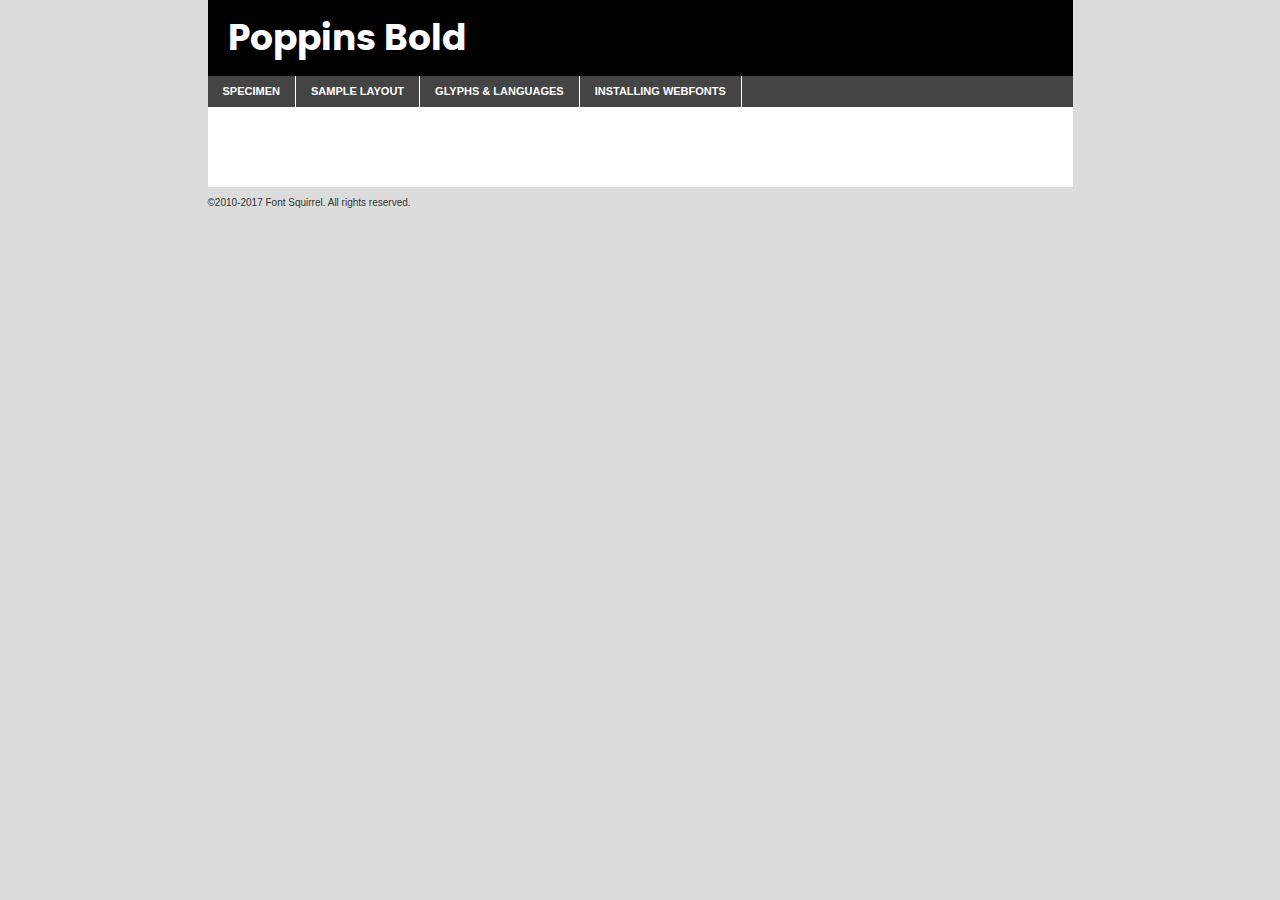
<file: fonts/poppins-bold-demo.html>
<!DOCTYPE html PUBLIC "-//W3C//DTD XHTML 1.0 Transitional//EN"
	"http://www.w3.org/TR/xhtml1/DTD/xhtml1-transitional.dtd">

<html xmlns="http://www.w3.org/1999/xhtml" xml:lang="en" lang="en">
<head>
	<meta http-equiv="Content-Type" content="text/html; charset=utf-8" />
	<script src="http://ajax.googleapis.com/ajax/libs/jquery/1.7.2/jquery.min.js" type="text/javascript" charset="utf-8"></script>
	<script type="text/javascript">
	(function($){$.fn.easyTabs=function(option){var param=jQuery.extend({fadeSpeed:"fast",defaultContent:1,activeClass:'active'},option);$(this).each(function(){var thisId="#"+this.id;if(param.defaultContent==''){param.defaultContent=1;}
	if(typeof param.defaultContent=="number")
	{var defaultTab=$(thisId+" .tabs li:eq("+(param.defaultContent-1)+") a").attr('href').substr(1);}else{var defaultTab=param.defaultContent;}
	$(thisId+" .tabs li a").each(function(){var tabToHide=$(this).attr('href').substr(1);$("#"+tabToHide).addClass('easytabs-tab-content');});hideAll();changeContent(defaultTab);function hideAll(){$(thisId+" .easytabs-tab-content").hide();}
	function changeContent(tabId){hideAll();$(thisId+" .tabs li").removeClass(param.activeClass);$(thisId+" .tabs li a[href=#"+tabId+"]").closest('li').addClass(param.activeClass);if(param.fadeSpeed!="none")
	{$(thisId+" #"+tabId).fadeIn(param.fadeSpeed);}else{$(thisId+" #"+tabId).show();}}
	$(thisId+" .tabs li").click(function(){var tabId=$(this).find('a').attr('href').substr(1);changeContent(tabId);return false;});});}})(jQuery);
	</script>
	<link rel="stylesheet" href="specimen_files/specimen_stylesheet.css" type="text/css" charset="utf-8" />
	<link rel="stylesheet" href="stylesheet.css" type="text/css" charset="utf-8" />

	<style type="text/css">
					body{
				font-family: 'poppinsbold';
							}
		</style>

	<title>Poppins Bold Specimen</title>
	
	
	<script type="text/javascript" charset="utf-8">
		$(document).ready(function() {
			$('#container').easyTabs({defaultContent:1});
		});
	</script>
</head>

<body>
<div id="container">
	<div id="header">
		Poppins Bold	</div>
	<ul class="tabs">
		<li><a href="#specimen">Specimen</a></li>
		<li><a href="#layout">Sample Layout</a></li>
				<li><a href="#glyphs">Glyphs &amp; Languages</a></li>
		<li><a href="#installing">Installing Webfonts</a></li>
		
	</ul>
	
	<div id="main_content">

		
			<div id="specimen">
		
				<div class="section">
					<div class="grid12 firstcol">
						<div class="huge">AaBb</div>
					</div>
				</div>
		
				<div class="section">
					<div class="glyph_range">A&#x200B;B&#x200b;C&#x200b;D&#x200b;E&#x200b;F&#x200b;G&#x200b;H&#x200b;I&#x200b;J&#x200b;K&#x200b;L&#x200b;M&#x200b;N&#x200b;O&#x200b;P&#x200b;Q&#x200b;R&#x200b;S&#x200b;T&#x200b;U&#x200b;V&#x200b;W&#x200b;X&#x200b;Y&#x200b;Z&#x200b;a&#x200b;b&#x200b;c&#x200b;d&#x200b;e&#x200b;f&#x200b;g&#x200b;h&#x200b;i&#x200b;j&#x200b;k&#x200b;l&#x200b;m&#x200b;n&#x200b;o&#x200b;p&#x200b;q&#x200b;r&#x200b;s&#x200b;t&#x200b;u&#x200b;v&#x200b;w&#x200b;x&#x200b;y&#x200b;z&#x200b;1&#x200b;2&#x200b;3&#x200b;4&#x200b;5&#x200b;6&#x200b;7&#x200b;8&#x200b;9&#x200b;0&#x200b;&amp;&#x200b;.&#x200b;,&#x200b;?&#x200b;!&#x200b;&#64;&#x200b;(&#x200b;)&#x200b;#&#x200b;$&#x200b;%&#x200b;*&#x200b;+&#x200b;-&#x200b;=&#x200b;:&#x200b;;</div>
				</div>
				<div class="section">
					<div class="grid12 firstcol">
						<table class="sample_table">
							<tr><td>10</td><td class="size10">abcdefghijklmnopqrstuvwxyzABCDEFGHIJKLMNOPQRSTUVWXYZ0123456789abcdefghijklmnopqrstuvwxyzABCDEFGHIJKLMNOPQRSTUVWXYZ0123456789abcdefghijklmnopqrstuvwxyzABCDEFGHIJKLMNOPQRSTUVWXYZ</td></tr>
							<tr><td>11</td><td class="size11">abcdefghijklmnopqrstuvwxyzABCDEFGHIJKLMNOPQRSTUVWXYZ0123456789abcdefghijklmnopqrstuvwxyzABCDEFGHIJKLMNOPQRSTUVWXYZ0123456789abcdefghijklmnopqrstuvwxyzABCDEFGHIJKLMNOPQRSTUVWXYZ</td></tr>
							<tr><td>12</td><td class="size12">abcdefghijklmnopqrstuvwxyzABCDEFGHIJKLMNOPQRSTUVWXYZ0123456789abcdefghijklmnopqrstuvwxyzABCDEFGHIJKLMNOPQRSTUVWXYZ0123456789abcdefghijklmnopqrstuvwxyzABCDEFGHIJKLMNOPQRSTUVWXYZ</td></tr>
							<tr><td>13</td><td class="size13">abcdefghijklmnopqrstuvwxyzABCDEFGHIJKLMNOPQRSTUVWXYZ0123456789abcdefghijklmnopqrstuvwxyzABCDEFGHIJKLMNOPQRSTUVWXYZ0123456789abcdefghijklmnopqrstuvwxyzABCDEFGHIJKLMNOPQRSTUVWXYZ</td></tr>
							<tr><td>14</td><td class="size14">abcdefghijklmnopqrstuvwxyzABCDEFGHIJKLMNOPQRSTUVWXYZ0123456789abcdefghijklmnopqrstuvwxyzABCDEFGHIJKLMNOPQRSTUVWXYZ0123456789abcdefghijklmnopqrstuvwxyzABCDEFGHIJKLMNOPQRSTUVWXYZ</td></tr>
							<tr><td>16</td><td class="size16">abcdefghijklmnopqrstuvwxyzABCDEFGHIJKLMNOPQRSTUVWXYZ0123456789abcdefghijklmnopqrstuvwxyzABCDEFGHIJKLMNOPQRSTUVWXYZ</td></tr>
							<tr><td>18</td><td class="size18">abcdefghijklmnopqrstuvwxyzABCDEFGHIJKLMNOPQRSTUVWXYZ0123456789abcdefghijklmnopqrstuvwxyzABCDEFGHIJKLMNOPQRSTUVWXYZ</td></tr>
							<tr><td>20</td><td class="size20">abcdefghijklmnopqrstuvwxyzABCDEFGHIJKLMNOPQRSTUVWXYZ0123456789abcdefghijklmnopqrstuvwxyzABCDEFGHIJKLMNOPQRSTUVWXYZ</td></tr>
							<tr><td>24</td><td class="size24">abcdefghijklmnopqrstuvwxyzABCDEFGHIJKLMNOPQRSTUVWXYZ0123456789abcdefghijklmnopqrstuvwxyzABCDEFGHIJKLMNOPQRSTUVWXYZ</td></tr>
							<tr><td>30</td><td class="size30">abcdefghijklmnopqrstuvwxyzABCDEFGHIJKLMNOPQRSTUVWXYZ0123456789abcdefghijklmnopqrstuvwxyzABCDEFGHIJKLMNOPQRSTUVWXYZ</td></tr>
							<tr><td>36</td><td class="size36">abcdefghijklmnopqrstuvwxyzABCDEFGHIJKLMNOPQRSTUVWXYZ0123456789abcdefghijklmnopqrstuvwxyzABCDEFGHIJKLMNOPQRSTUVWXYZ</td></tr>
							<tr><td>48</td><td class="size48">abcdefghijklmnopqrstuvwxyzABCDEFGHIJKLMNOPQRSTUVWXYZ0123456789abcdefghijklmnopqrstuvwxyzABCDEFGHIJKLMNOPQRSTUVWXYZ</td></tr>
							<tr><td>60</td><td class="size60">abcdefghijklmnopqrstuvwxyzABCDEFGHIJKLMNOPQRSTUVWXYZ0123456789abcdefghijklmnopqrstuvwxyzABCDEFGHIJKLMNOPQRSTUVWXYZ</td></tr>
							<tr><td>72</td><td class="size72">abcdefghijklmnopqrstuvwxyzABCDEFGHIJKLMNOPQRSTUVWXYZ0123456789abcdefghijklmnopqrstuvwxyzABCDEFGHIJKLMNOPQRSTUVWXYZ</td></tr>
							<tr><td>90</td><td class="size90">abcdefghijklmnopqrstuvwxyzABCDEFGHIJKLMNOPQRSTUVWXYZ0123456789abcdefghijklmnopqrstuvwxyzABCDEFGHIJKLMNOPQRSTUVWXYZ</td></tr>
						</table>
				
					</div>
			
				</div>
		
		
		
								<div class="section" id="bodycomparison">


										<div id="xheight">
				<div class="fontbody">&#x25FC;&#x25FC;&#x25FC;&#x25FC;&#x25FC;&#x25FC;&#x25FC;&#x25FC;&#x25FC;&#x25FC;&#x25FC;&#x25FC;&#x25FC;&#x25FC;&#x25FC;&#x25FC;&#x25FC;&#x25FC;&#x25FC;&#x25FC;&#x25FC;&#x25FC;&#x25FC;&#x25FC;&#x25FC;&#x25FC;&#x25FC;&#x25FC;&#x25FC;&#x25FC;&#x25FC;&#x25FC;&#x25FC;&#x25FC;&#x25FC;&#x25FC;&#x25FC;&#x25FC;&#x25FC;&#x25FC;&#x25FC;&#x25FC;&#x25FC;&#x25FC;&#x25FC;&#x25FC;&#x25FC;&#x25FC;&#x25FC;&#x25FC;&#x25FC;&#x25FC;&#x25FC;&#x25FC;&#x25FC;&#x25FC;&#x25FC;&#x25FC;&#x25FC;&#x25FC;&#x25FC;&#x25FC;&#x25FC;&#x25FC;&#x25FC;&#x25FC;&#x25FC;&#x25FC;&#x25FC;&#x25FC;&#x25FC;&#x25FC;&#x25FC;&#x25FC;&#x25FC;&#x25FC;&#x25FC;&#x25FC;&#x25FC;&#x25FC;&#x25FC;&#x25FC;&#x25FC;&#x25FC;&#x25FC;&#x25FC;&#x25FC;&#x25FC;&#x25FC;&#x25FC;&#x25FC;&#x25FC;&#x25FC;&#x25FC;&#x25FC;&#x25FC;&#x25FC;&#x25FC;&#x25FC;body</div><div class="arialbody">body</div><div class="verdanabody">body</div><div class="georgiabody">body</div></div>
										<div class="fontbody" style="z-index:1">
											body<span>Poppins Bold</span>
										</div>
										<div class="arialbody" style="z-index:1">
											body<span>Arial</span>
										</div>
										<div class="verdanabody" style="z-index:1">
											body<span>Verdana</span>
										</div>
										<div class="georgiabody" style="z-index:1">
											body<span>Georgia</span>
										</div>



								</div>
		
		
				<div class="section psample psample_row1" id="">
					
					<div class="grid2 firstcol">
						<p class="size10"><span>10.</span>Aenean lacinia bibendum nulla sed consectetur. Fusce dapibus, tellus ac cursus commodo, tortor mauris condimentum nibh, ut fermentum massa justo sit amet risus. Nullam id dolor id nibh ultricies vehicula ut id elit. Cum sociis natoque penatibus et magnis dis parturient montes, nascetur ridiculus mus. Nulla vitae elit libero, a pharetra augue.</p>
			
					</div>
					<div class="grid3">
						<p class="size11"><span>11.</span>Aenean lacinia bibendum nulla sed consectetur. Fusce dapibus, tellus ac cursus commodo, tortor mauris condimentum nibh, ut fermentum massa justo sit amet risus. Nullam id dolor id nibh ultricies vehicula ut id elit. Cum sociis natoque penatibus et magnis dis parturient montes, nascetur ridiculus mus. Nulla vitae elit libero, a pharetra augue.</p>
			
					</div>
					<div class="grid3">
						<p class="size12"><span>12.</span>Aenean lacinia bibendum nulla sed consectetur. Fusce dapibus, tellus ac cursus commodo, tortor mauris condimentum nibh, ut fermentum massa justo sit amet risus. Nullam id dolor id nibh ultricies vehicula ut id elit. Cum sociis natoque penatibus et magnis dis parturient montes, nascetur ridiculus mus. Nulla vitae elit libero, a pharetra augue.</p>
			
					</div>
					<div class="grid4">
						<p class="size13"><span>13.</span>Aenean lacinia bibendum nulla sed consectetur. Fusce dapibus, tellus ac cursus commodo, tortor mauris condimentum nibh, ut fermentum massa justo sit amet risus. Nullam id dolor id nibh ultricies vehicula ut id elit. Cum sociis natoque penatibus et magnis dis parturient montes, nascetur ridiculus mus. Nulla vitae elit libero, a pharetra augue.</p>
			
					</div>
					<div class="white_blend"></div>
					
				</div>
				<div class="section psample psample_row2" id="">
					<div class="grid3 firstcol">
						<p class="size14"><span>14.</span>Aenean lacinia bibendum nulla sed consectetur. Fusce dapibus, tellus ac cursus commodo, tortor mauris condimentum nibh, ut fermentum massa justo sit amet risus. Nullam id dolor id nibh ultricies vehicula ut id elit. Cum sociis natoque penatibus et magnis dis parturient montes, nascetur ridiculus mus. Nulla vitae elit libero, a pharetra augue.</p>
			
					</div>
					<div class="grid4">
						<p class="size16"><span>16.</span>Aenean lacinia bibendum nulla sed consectetur. Fusce dapibus, tellus ac cursus commodo, tortor mauris condimentum nibh, ut fermentum massa justo sit amet risus. Nullam id dolor id nibh ultricies vehicula ut id elit. Cum sociis natoque penatibus et magnis dis parturient montes, nascetur ridiculus mus. Nulla vitae elit libero, a pharetra augue.</p>
			
					</div>
					<div class="grid5">
						<p class="size18"><span>18.</span>Aenean lacinia bibendum nulla sed consectetur. Fusce dapibus, tellus ac cursus commodo, tortor mauris condimentum nibh, ut fermentum massa justo sit amet risus. Nullam id dolor id nibh ultricies vehicula ut id elit. Cum sociis natoque penatibus et magnis dis parturient montes, nascetur ridiculus mus. Nulla vitae elit libero, a pharetra augue.</p>
			
					</div>

					<div class="white_blend"></div>

				</div>
				
				<div class="section psample psample_row3" id="">
					<div class="grid5 firstcol">
						<p class="size20"><span>20.</span>Aenean lacinia bibendum nulla sed consectetur. Fusce dapibus, tellus ac cursus commodo, tortor mauris condimentum nibh, ut fermentum massa justo sit amet risus. Nullam id dolor id nibh ultricies vehicula ut id elit. Cum sociis natoque penatibus et magnis dis parturient montes, nascetur ridiculus mus. Nulla vitae elit libero, a pharetra augue.</p>
					</div>
					<div class="grid7">
						<p class="size24"><span>24.</span>Aenean lacinia bibendum nulla sed consectetur. Fusce dapibus, tellus ac cursus commodo, tortor mauris condimentum nibh, ut fermentum massa justo sit amet risus. Nullam id dolor id nibh ultricies vehicula ut id elit. Cum sociis natoque penatibus et magnis dis parturient montes, nascetur ridiculus mus. Nulla vitae elit libero, a pharetra augue.</p>
					</div>
					
					<div class="white_blend"></div>
					
				</div>
				
				<div class="section psample psample_row4" id="">
					<div class="grid12 firstcol">
						<p class="size30"><span>30.</span>Aenean lacinia bibendum nulla sed consectetur. Fusce dapibus, tellus ac cursus commodo, tortor mauris condimentum nibh, ut fermentum massa justo sit amet risus. Nullam id dolor id nibh ultricies vehicula ut id elit. Cum sociis natoque penatibus et magnis dis parturient montes, nascetur ridiculus mus. Nulla vitae elit libero, a pharetra augue.</p>
					</div>
					<div class="white_blend"></div>
					
				</div>
				
				
				
				<div class="section psample psample_row1 fullreverse">
					<div class="grid2 firstcol">
						<p class="size10"><span>10.</span>Aenean lacinia bibendum nulla sed consectetur. Fusce dapibus, tellus ac cursus commodo, tortor mauris condimentum nibh, ut fermentum massa justo sit amet risus. Nullam id dolor id nibh ultricies vehicula ut id elit. Cum sociis natoque penatibus et magnis dis parturient montes, nascetur ridiculus mus. Nulla vitae elit libero, a pharetra augue.</p>
			
					</div>
					<div class="grid3">
						<p class="size11"><span>11.</span>Aenean lacinia bibendum nulla sed consectetur. Fusce dapibus, tellus ac cursus commodo, tortor mauris condimentum nibh, ut fermentum massa justo sit amet risus. Nullam id dolor id nibh ultricies vehicula ut id elit. Cum sociis natoque penatibus et magnis dis parturient montes, nascetur ridiculus mus. Nulla vitae elit libero, a pharetra augue.</p>
			
					</div>
					<div class="grid3">
						<p class="size12"><span>12.</span>Aenean lacinia bibendum nulla sed consectetur. Fusce dapibus, tellus ac cursus commodo, tortor mauris condimentum nibh, ut fermentum massa justo sit amet risus. Nullam id dolor id nibh ultricies vehicula ut id elit. Cum sociis natoque penatibus et magnis dis parturient montes, nascetur ridiculus mus. Nulla vitae elit libero, a pharetra augue.</p>
			
					</div>
					<div class="grid4">
						<p class="size13"><span>13.</span>Aenean lacinia bibendum nulla sed consectetur. Fusce dapibus, tellus ac cursus commodo, tortor mauris condimentum nibh, ut fermentum massa justo sit amet risus. Nullam id dolor id nibh ultricies vehicula ut id elit. Cum sociis natoque penatibus et magnis dis parturient montes, nascetur ridiculus mus. Nulla vitae elit libero, a pharetra augue.</p>
			
					</div>
					<div class="black_blend"></div>
					
				</div>
				
				<div class="section psample psample_row2 fullreverse">
					<div class="grid3 firstcol">
						<p class="size14"><span>14.</span>Aenean lacinia bibendum nulla sed consectetur. Fusce dapibus, tellus ac cursus commodo, tortor mauris condimentum nibh, ut fermentum massa justo sit amet risus. Nullam id dolor id nibh ultricies vehicula ut id elit. Cum sociis natoque penatibus et magnis dis parturient montes, nascetur ridiculus mus. Nulla vitae elit libero, a pharetra augue.</p>
			
					</div>
					<div class="grid4">
						<p class="size16"><span>16.</span>Aenean lacinia bibendum nulla sed consectetur. Fusce dapibus, tellus ac cursus commodo, tortor mauris condimentum nibh, ut fermentum massa justo sit amet risus. Nullam id dolor id nibh ultricies vehicula ut id elit. Cum sociis natoque penatibus et magnis dis parturient montes, nascetur ridiculus mus. Nulla vitae elit libero, a pharetra augue.</p>
			
					</div>
					<div class="grid5">
						<p class="size18"><span>18.</span>Aenean lacinia bibendum nulla sed consectetur. Fusce dapibus, tellus ac cursus commodo, tortor mauris condimentum nibh, ut fermentum massa justo sit amet risus. Nullam id dolor id nibh ultricies vehicula ut id elit. Cum sociis natoque penatibus et magnis dis parturient montes, nascetur ridiculus mus. Nulla vitae elit libero, a pharetra augue.</p>
			
					</div>
					<div class="black_blend"></div>

				</div>
				
				<div class="section psample fullreverse psample_row3" id="">
					<div class="grid5 firstcol">
						<p class="size20"><span>20.</span>Aenean lacinia bibendum nulla sed consectetur. Fusce dapibus, tellus ac cursus commodo, tortor mauris condimentum nibh, ut fermentum massa justo sit amet risus. Nullam id dolor id nibh ultricies vehicula ut id elit. Cum sociis natoque penatibus et magnis dis parturient montes, nascetur ridiculus mus. Nulla vitae elit libero, a pharetra augue.</p>
					</div>
					<div class="grid7">
						<p class="size24"><span>24.</span>Aenean lacinia bibendum nulla sed consectetur. Fusce dapibus, tellus ac cursus commodo, tortor mauris condimentum nibh, ut fermentum massa justo sit amet risus. Nullam id dolor id nibh ultricies vehicula ut id elit. Cum sociis natoque penatibus et magnis dis parturient montes, nascetur ridiculus mus. Nulla vitae elit libero, a pharetra augue.</p>
					</div>
					
					<div class="black_blend"></div>
					
				</div>
				
				<div class="section psample fullreverse psample_row4" id="" style="border-bottom: 20px #000 solid;">
					<div class="grid12 firstcol">
						<p class="size30"><span>30.</span>Aenean lacinia bibendum nulla sed consectetur. Fusce dapibus, tellus ac cursus commodo, tortor mauris condimentum nibh, ut fermentum massa justo sit amet risus. Nullam id dolor id nibh ultricies vehicula ut id elit. Cum sociis natoque penatibus et magnis dis parturient montes, nascetur ridiculus mus. Nulla vitae elit libero, a pharetra augue.</p>
					</div>
					<div class="black_blend"></div>
					
				</div>
				
				
				
				
			</div>
			
			<div id="layout">
				
				<div class="section">
					
					<div class="grid12 firstcol">
						<h1>Lorem Ipsum Dolor</h1>
						<h2>Etiam porta sem malesuada magna mollis euismod</h2>
						
						<p class="byline">By <a href="#link">Aenean Lacinia</a></p>
					</div>
				</div>
				<div class="section">
					<div class="grid8 firstcol">
						<p class="large">Donec sed odio dui. Morbi leo risus, porta ac consectetur ac, vestibulum at eros. Fusce dapibus, tellus ac cursus commodo, tortor mauris condimentum nibh, ut fermentum massa justo sit amet risus. </p>

						
						<h3>Pellentesque ornare sem</h3>

						<p>Maecenas sed diam eget risus varius blandit sit amet non magna. Maecenas faucibus mollis interdum. Donec ullamcorper nulla non metus auctor fringilla. Nullam id dolor id nibh ultricies vehicula ut id elit. Nullam id dolor id nibh ultricies vehicula ut id elit. </p>

						<p>Aenean eu leo quam. Pellentesque ornare sem lacinia quam venenatis vestibulum. Lorem ipsum dolor sit amet, consectetur adipiscing elit. Cum sociis natoque penatibus et magnis dis parturient montes, nascetur ridiculus mus. </p>

						<p>Nulla vitae elit libero, a pharetra augue. Praesent commodo cursus magna, vel scelerisque nisl consectetur et. Aenean lacinia bibendum nulla sed consectetur. </p>

						<p>Nullam quis risus eget urna mollis ornare vel eu leo. Nullam quis risus eget urna mollis ornare vel eu leo. Maecenas sed diam eget risus varius blandit sit amet non magna. Donec ullamcorper nulla non metus auctor fringilla. </p>

						<h3>Cras mattis consectetur</h3>

						<p>Aenean eu leo quam. Pellentesque ornare sem lacinia quam venenatis vestibulum. Aenean lacinia bibendum nulla sed consectetur. Integer posuere erat a ante venenatis dapibus posuere velit aliquet. Cras mattis consectetur purus sit amet fermentum. </p>

						<p>Nullam id dolor id nibh ultricies vehicula ut id elit. Nullam quis risus eget urna mollis ornare vel eu leo. Cras mattis consectetur purus sit amet fermentum.</p>
					</div>
					
					<div class="grid4 sidebar">
						
						<div class="box reverse">
							<p class="last">Nullam quis risus eget urna mollis ornare vel eu leo. Donec ullamcorper nulla non metus auctor fringilla. Cras mattis consectetur purus sit amet fermentum. Sed posuere consectetur est at lobortis. Lorem ipsum dolor sit amet, consectetur adipiscing elit. </p>
						</div>
						
						<p class="caption">Maecenas sed diam eget risus varius.</p>

						<p>Vestibulum id ligula porta felis euismod semper. Integer posuere erat a ante venenatis dapibus posuere velit aliquet. Vestibulum id ligula porta felis euismod semper. Sed posuere consectetur est at lobortis. Maecenas sed diam eget risus varius blandit sit amet non magna. Fusce dapibus, tellus ac cursus commodo, tortor mauris condimentum nibh, ut fermentum massa justo sit amet risus. </p>

					

						<p>Duis mollis, est non commodo luctus, nisi erat porttitor ligula, eget lacinia odio sem nec elit. Aenean lacinia bibendum nulla sed consectetur. Vivamus sagittis lacus vel augue laoreet rutrum faucibus dolor auctor. Aenean lacinia bibendum nulla sed consectetur. Nullam quis risus eget urna mollis ornare vel eu leo. </p>

						<p>Praesent commodo cursus magna, vel scelerisque nisl consectetur et. Donec ullamcorper nulla non metus auctor fringilla. Maecenas faucibus mollis interdum. Fusce dapibus, tellus ac cursus commodo, tortor mauris condimentum nibh, ut fermentum massa justo sit amet risus. </p>

					</div>
				</div>
				
			</div>


			



		<div id="glyphs">
			<div class="section">
				<div class="grid12 firstcol">
			
				<h1>Language Support</h1>
				<p>The subset of Poppins Bold in this kit supports the following languages:<br />
			
					Albanian, Basque, Breton, Chamorro, Danish, Dutch, English, Faroese, Finnish, French, Frisian, Galician, German, Icelandic, Italian, Malagasy, Norwegian, Portuguese, Spanish, Alsatian, Aragonese, Arapaho, Arrernte, Asturian, Aymara, Bislama, Cebuano, Corsican, Fijian, French_creole, Genoese, Gilbertese, Greenlandic, Haitian_creole, Hiligaynon, Hmong, Hopi, Ibanag, Iloko_ilokano, Indonesian, Interglossa_glosa, Interlingua, Irish_gaelic, Jerriais, Lojban, Lombard, Luxembourgeois, Manx, Mohawk, Norfolk_pitcairnese, Occitan, Oromo, Pangasinan, Papiamento, Piedmontese, Potawatomi, Rhaeto-romance, Romansh, Rotokas, Sami_lule, Samoan, Sardinian, Scots_gaelic, Seychelles_creole, Shona, Sicilian, Somali, Southern_ndebele, Swahili, Swati_swazi, Tagalog_filipino_pilipino, Tetum, Tok_pisin, Uyghur_latinized, Volapuk, Walloon, Warlpiri, Xhosa, Yapese, Zulu, Latinbasic, Ubasic, Demo				</p>
				<h1>Glyph Chart</h1>
				<p>The subset of Poppins Bold in this kit includes all the glyphs listed below. Unicode entities are included above each glyph to help you insert individual characters into your layout.</p>
				<div id="glyph_chart">
			
																														 <div><p>&amp;#13;</p>&#13;</div>
																				 <div><p>&amp;#32;</p>&#32;</div>
																				 <div><p>&amp;#33;</p>&#33;</div>
																				 <div><p>&amp;#34;</p>&#34;</div>
																				 <div><p>&amp;#35;</p>&#35;</div>
																				 <div><p>&amp;#36;</p>&#36;</div>
																				 <div><p>&amp;#37;</p>&#37;</div>
																				 <div><p>&amp;#38;</p>&#38;</div>
																				 <div><p>&amp;#39;</p>&#39;</div>
																				 <div><p>&amp;#40;</p>&#40;</div>
																				 <div><p>&amp;#41;</p>&#41;</div>
																				 <div><p>&amp;#42;</p>&#42;</div>
																				 <div><p>&amp;#43;</p>&#43;</div>
																				 <div><p>&amp;#44;</p>&#44;</div>
																				 <div><p>&amp;#45;</p>&#45;</div>
																				 <div><p>&amp;#46;</p>&#46;</div>
																				 <div><p>&amp;#47;</p>&#47;</div>
																				 <div><p>&amp;#48;</p>&#48;</div>
																				 <div><p>&amp;#49;</p>&#49;</div>
																				 <div><p>&amp;#50;</p>&#50;</div>
																				 <div><p>&amp;#51;</p>&#51;</div>
																				 <div><p>&amp;#52;</p>&#52;</div>
																				 <div><p>&amp;#53;</p>&#53;</div>
																				 <div><p>&amp;#54;</p>&#54;</div>
																				 <div><p>&amp;#55;</p>&#55;</div>
																				 <div><p>&amp;#56;</p>&#56;</div>
																				 <div><p>&amp;#57;</p>&#57;</div>
																				 <div><p>&amp;#58;</p>&#58;</div>
																				 <div><p>&amp;#59;</p>&#59;</div>
																				 <div><p>&amp;#60;</p>&#60;</div>
																				 <div><p>&amp;#61;</p>&#61;</div>
																				 <div><p>&amp;#62;</p>&#62;</div>
																				 <div><p>&amp;#63;</p>&#63;</div>
																				 <div><p>&amp;#64;</p>&#64;</div>
																				 <div><p>&amp;#65;</p>&#65;</div>
																				 <div><p>&amp;#66;</p>&#66;</div>
																				 <div><p>&amp;#67;</p>&#67;</div>
																				 <div><p>&amp;#68;</p>&#68;</div>
																				 <div><p>&amp;#69;</p>&#69;</div>
																				 <div><p>&amp;#70;</p>&#70;</div>
																				 <div><p>&amp;#71;</p>&#71;</div>
																				 <div><p>&amp;#72;</p>&#72;</div>
																				 <div><p>&amp;#73;</p>&#73;</div>
																				 <div><p>&amp;#74;</p>&#74;</div>
																				 <div><p>&amp;#75;</p>&#75;</div>
																				 <div><p>&amp;#76;</p>&#76;</div>
																				 <div><p>&amp;#77;</p>&#77;</div>
																				 <div><p>&amp;#78;</p>&#78;</div>
																				 <div><p>&amp;#79;</p>&#79;</div>
																				 <div><p>&amp;#80;</p>&#80;</div>
																				 <div><p>&amp;#81;</p>&#81;</div>
																				 <div><p>&amp;#82;</p>&#82;</div>
																				 <div><p>&amp;#83;</p>&#83;</div>
																				 <div><p>&amp;#84;</p>&#84;</div>
																				 <div><p>&amp;#85;</p>&#85;</div>
																				 <div><p>&amp;#86;</p>&#86;</div>
																				 <div><p>&amp;#87;</p>&#87;</div>
																				 <div><p>&amp;#88;</p>&#88;</div>
																				 <div><p>&amp;#89;</p>&#89;</div>
																				 <div><p>&amp;#90;</p>&#90;</div>
																				 <div><p>&amp;#91;</p>&#91;</div>
																				 <div><p>&amp;#92;</p>&#92;</div>
																				 <div><p>&amp;#93;</p>&#93;</div>
																				 <div><p>&amp;#94;</p>&#94;</div>
																				 <div><p>&amp;#95;</p>&#95;</div>
																				 <div><p>&amp;#96;</p>&#96;</div>
																				 <div><p>&amp;#97;</p>&#97;</div>
																				 <div><p>&amp;#98;</p>&#98;</div>
																				 <div><p>&amp;#99;</p>&#99;</div>
																				 <div><p>&amp;#100;</p>&#100;</div>
																				 <div><p>&amp;#101;</p>&#101;</div>
																				 <div><p>&amp;#102;</p>&#102;</div>
																				 <div><p>&amp;#103;</p>&#103;</div>
																				 <div><p>&amp;#104;</p>&#104;</div>
																				 <div><p>&amp;#105;</p>&#105;</div>
																				 <div><p>&amp;#106;</p>&#106;</div>
																				 <div><p>&amp;#107;</p>&#107;</div>
																				 <div><p>&amp;#108;</p>&#108;</div>
																				 <div><p>&amp;#109;</p>&#109;</div>
																				 <div><p>&amp;#110;</p>&#110;</div>
																				 <div><p>&amp;#111;</p>&#111;</div>
																				 <div><p>&amp;#112;</p>&#112;</div>
																				 <div><p>&amp;#113;</p>&#113;</div>
																				 <div><p>&amp;#114;</p>&#114;</div>
																				 <div><p>&amp;#115;</p>&#115;</div>
																				 <div><p>&amp;#116;</p>&#116;</div>
																				 <div><p>&amp;#117;</p>&#117;</div>
																				 <div><p>&amp;#118;</p>&#118;</div>
																				 <div><p>&amp;#119;</p>&#119;</div>
																				 <div><p>&amp;#120;</p>&#120;</div>
																				 <div><p>&amp;#121;</p>&#121;</div>
																				 <div><p>&amp;#122;</p>&#122;</div>
																				 <div><p>&amp;#123;</p>&#123;</div>
																				 <div><p>&amp;#124;</p>&#124;</div>
																				 <div><p>&amp;#125;</p>&#125;</div>
																				 <div><p>&amp;#126;</p>&#126;</div>
																				 <div><p>&amp;#160;</p>&#160;</div>
																				 <div><p>&amp;#161;</p>&#161;</div>
																				 <div><p>&amp;#162;</p>&#162;</div>
																				 <div><p>&amp;#163;</p>&#163;</div>
																				 <div><p>&amp;#164;</p>&#164;</div>
																				 <div><p>&amp;#165;</p>&#165;</div>
																				 <div><p>&amp;#166;</p>&#166;</div>
																				 <div><p>&amp;#167;</p>&#167;</div>
																				 <div><p>&amp;#168;</p>&#168;</div>
																				 <div><p>&amp;#169;</p>&#169;</div>
																				 <div><p>&amp;#170;</p>&#170;</div>
																				 <div><p>&amp;#171;</p>&#171;</div>
																				 <div><p>&amp;#172;</p>&#172;</div>
																				 <div><p>&amp;#173;</p>&#173;</div>
																				 <div><p>&amp;#174;</p>&#174;</div>
																				 <div><p>&amp;#175;</p>&#175;</div>
																				 <div><p>&amp;#176;</p>&#176;</div>
																				 <div><p>&amp;#177;</p>&#177;</div>
																				 <div><p>&amp;#178;</p>&#178;</div>
																				 <div><p>&amp;#179;</p>&#179;</div>
																				 <div><p>&amp;#180;</p>&#180;</div>
																				 <div><p>&amp;#181;</p>&#181;</div>
																				 <div><p>&amp;#182;</p>&#182;</div>
																				 <div><p>&amp;#183;</p>&#183;</div>
																				 <div><p>&amp;#184;</p>&#184;</div>
																				 <div><p>&amp;#185;</p>&#185;</div>
																				 <div><p>&amp;#186;</p>&#186;</div>
																				 <div><p>&amp;#187;</p>&#187;</div>
																				 <div><p>&amp;#188;</p>&#188;</div>
																				 <div><p>&amp;#189;</p>&#189;</div>
																				 <div><p>&amp;#190;</p>&#190;</div>
																				 <div><p>&amp;#191;</p>&#191;</div>
																				 <div><p>&amp;#192;</p>&#192;</div>
																				 <div><p>&amp;#193;</p>&#193;</div>
																				 <div><p>&amp;#194;</p>&#194;</div>
																				 <div><p>&amp;#195;</p>&#195;</div>
																				 <div><p>&amp;#196;</p>&#196;</div>
																				 <div><p>&amp;#197;</p>&#197;</div>
																				 <div><p>&amp;#198;</p>&#198;</div>
																				 <div><p>&amp;#199;</p>&#199;</div>
																				 <div><p>&amp;#200;</p>&#200;</div>
																				 <div><p>&amp;#201;</p>&#201;</div>
																				 <div><p>&amp;#202;</p>&#202;</div>
																				 <div><p>&amp;#203;</p>&#203;</div>
																				 <div><p>&amp;#204;</p>&#204;</div>
																				 <div><p>&amp;#205;</p>&#205;</div>
																				 <div><p>&amp;#206;</p>&#206;</div>
																				 <div><p>&amp;#207;</p>&#207;</div>
																				 <div><p>&amp;#208;</p>&#208;</div>
																				 <div><p>&amp;#209;</p>&#209;</div>
																				 <div><p>&amp;#210;</p>&#210;</div>
																				 <div><p>&amp;#211;</p>&#211;</div>
																				 <div><p>&amp;#212;</p>&#212;</div>
																				 <div><p>&amp;#213;</p>&#213;</div>
																				 <div><p>&amp;#214;</p>&#214;</div>
																				 <div><p>&amp;#215;</p>&#215;</div>
																				 <div><p>&amp;#216;</p>&#216;</div>
																				 <div><p>&amp;#217;</p>&#217;</div>
																				 <div><p>&amp;#218;</p>&#218;</div>
																				 <div><p>&amp;#219;</p>&#219;</div>
																				 <div><p>&amp;#220;</p>&#220;</div>
																				 <div><p>&amp;#221;</p>&#221;</div>
																				 <div><p>&amp;#222;</p>&#222;</div>
																				 <div><p>&amp;#223;</p>&#223;</div>
																				 <div><p>&amp;#224;</p>&#224;</div>
																				 <div><p>&amp;#225;</p>&#225;</div>
																				 <div><p>&amp;#226;</p>&#226;</div>
																				 <div><p>&amp;#227;</p>&#227;</div>
																				 <div><p>&amp;#228;</p>&#228;</div>
																				 <div><p>&amp;#229;</p>&#229;</div>
																				 <div><p>&amp;#230;</p>&#230;</div>
																				 <div><p>&amp;#231;</p>&#231;</div>
																				 <div><p>&amp;#232;</p>&#232;</div>
																				 <div><p>&amp;#233;</p>&#233;</div>
																				 <div><p>&amp;#234;</p>&#234;</div>
																				 <div><p>&amp;#235;</p>&#235;</div>
																				 <div><p>&amp;#236;</p>&#236;</div>
																				 <div><p>&amp;#237;</p>&#237;</div>
																				 <div><p>&amp;#238;</p>&#238;</div>
																				 <div><p>&amp;#239;</p>&#239;</div>
																				 <div><p>&amp;#240;</p>&#240;</div>
																				 <div><p>&amp;#241;</p>&#241;</div>
																				 <div><p>&amp;#242;</p>&#242;</div>
																				 <div><p>&amp;#243;</p>&#243;</div>
																				 <div><p>&amp;#244;</p>&#244;</div>
																				 <div><p>&amp;#245;</p>&#245;</div>
																				 <div><p>&amp;#246;</p>&#246;</div>
																				 <div><p>&amp;#247;</p>&#247;</div>
																				 <div><p>&amp;#248;</p>&#248;</div>
																				 <div><p>&amp;#249;</p>&#249;</div>
																				 <div><p>&amp;#250;</p>&#250;</div>
																				 <div><p>&amp;#251;</p>&#251;</div>
																				 <div><p>&amp;#252;</p>&#252;</div>
																				 <div><p>&amp;#253;</p>&#253;</div>
																				 <div><p>&amp;#254;</p>&#254;</div>
																				 <div><p>&amp;#255;</p>&#255;</div>
																				 <div><p>&amp;#338;</p>&#338;</div>
																				 <div><p>&amp;#339;</p>&#339;</div>
																				 <div><p>&amp;#376;</p>&#376;</div>
																				 <div><p>&amp;#710;</p>&#710;</div>
																				 <div><p>&amp;#732;</p>&#732;</div>
																				 <div><p>&amp;#8192;</p>&#8192;</div>
																				 <div><p>&amp;#8193;</p>&#8193;</div>
																				 <div><p>&amp;#8194;</p>&#8194;</div>
																				 <div><p>&amp;#8195;</p>&#8195;</div>
																				 <div><p>&amp;#8196;</p>&#8196;</div>
																				 <div><p>&amp;#8197;</p>&#8197;</div>
																				 <div><p>&amp;#8198;</p>&#8198;</div>
																				 <div><p>&amp;#8199;</p>&#8199;</div>
																				 <div><p>&amp;#8200;</p>&#8200;</div>
																				 <div><p>&amp;#8201;</p>&#8201;</div>
																				 <div><p>&amp;#8202;</p>&#8202;</div>
																				 <div><p>&amp;#8208;</p>&#8208;</div>
																				 <div><p>&amp;#8209;</p>&#8209;</div>
																				 <div><p>&amp;#8210;</p>&#8210;</div>
																				 <div><p>&amp;#8211;</p>&#8211;</div>
																				 <div><p>&amp;#8212;</p>&#8212;</div>
																				 <div><p>&amp;#8216;</p>&#8216;</div>
																				 <div><p>&amp;#8217;</p>&#8217;</div>
																				 <div><p>&amp;#8218;</p>&#8218;</div>
																				 <div><p>&amp;#8220;</p>&#8220;</div>
																				 <div><p>&amp;#8221;</p>&#8221;</div>
																				 <div><p>&amp;#8222;</p>&#8222;</div>
																				 <div><p>&amp;#8226;</p>&#8226;</div>
																				 <div><p>&amp;#8230;</p>&#8230;</div>
																				 <div><p>&amp;#8239;</p>&#8239;</div>
																				 <div><p>&amp;#8249;</p>&#8249;</div>
																				 <div><p>&amp;#8250;</p>&#8250;</div>
																				 <div><p>&amp;#8287;</p>&#8287;</div>
																				 <div><p>&amp;#8364;</p>&#8364;</div>
																				 <div><p>&amp;#8482;</p>&#8482;</div>
																				 <div><p>&amp;#64257;</p>&#64257;</div>
																				 <div><p>&amp;#64258;</p>&#64258;</div>
																																																</div>	
				</div>
		
		
			</div>
		</div>
		
		
		<div id="specs">
			
		</div>
	
		<div id="installing">
			<div class="section">
				<div class="grid7 firstcol">
					<h1>Installing Webfonts</h1>
					
					<p>Webfonts are supported by all major browser platforms but not all in the same way. There are currently four different font formats that must be included in order to target all browsers. This includes TTF, WOFF, EOT and SVG.</p>
					
					<h2>1. Upload your webfonts</h2>
					<p>You must upload your webfont kit to your website. They should be in or near the same directory as your CSS files.</p>
					
					<h2>2. Include the webfont stylesheet</h2>
					<p>A special CSS @font-face declaration helps the various browsers select the appropriate font it needs without causing you a bunch of headaches. Learn more about this syntax by reading the <a href="https://www.fontspring.com/blog/further-hardening-of-the-bulletproof-syntax">Fontspring blog post</a> about it. The code for it is as follows:</p>


<code>
@font-face{ 
	font-family: 'MyWebFont';
	src: url('WebFont.eot');
	src: url('WebFont.eot?#iefix') format('embedded-opentype'),
	     url('WebFont.woff') format('woff'),
	     url('WebFont.ttf') format('truetype'),
	     url('WebFont.svg#webfont') format('svg');
}
</code>

	<p>We've already gone ahead and generated the code for you. All you have to do is link to the stylesheet in your HTML, like this:</p>
	<code>&lt;link rel=&quot;stylesheet&quot; href=&quot;stylesheet.css&quot; type=&quot;text/css&quot; charset=&quot;utf-8&quot; /&gt;</code>

					<h2>3. Modify your own stylesheet</h2>
					<p>To take advantage of your new fonts, you must tell your stylesheet to use them. Look at the original @font-face declaration above and find the property called "font-family." The name linked there will be what you use to reference the font. Prepend that webfont name to the font stack in the "font-family" property, inside the selector you want to change. For example:</p>
<code>p { font-family: 'WebFont', Arial, sans-serif; }</code>

<h2>4. Test</h2>
<p>Getting webfonts to work cross-browser <em>can</em> be tricky. Use the information in the sidebar to help you if you find that fonts aren't loading in a particular browser.</p>
				</div>
				
				<div class="grid5 sidebar">
					<div class="box">
						<h2>Troubleshooting<br />Font-Face Problems</h2>
						<p>Having trouble getting your webfonts to load in your new website? Here are some tips to sort out what might be the problem.</p>

						<h3>Fonts not showing in any browser</h3>

						<p>This sounds like you need to work on the plumbing. You either did not upload the fonts to the correct directory, or you did not link the fonts properly in the CSS. If you've confirmed that all this is correct and you still have a problem, take a look at your .htaccess file and see if requests are getting intercepted.</p>

						<h3>Fonts not loading in iPhone or iPad</h3>

						<p>The most common problem here is that you are serving the fonts from an IIS server. IIS refuses to serve files that have unknown MIME types. If that is the case, you must set the MIME type for SVG to "image/svg+xml" in the server settings. Follow these instructions from Microsoft if you need help.</p>

						<h3>Fonts not loading in Firefox</h3>

						<p>The primary reason for this failure? You are still using a version Firefox older than 3.5. So upgrade already! If that isn't it, then you are very likely serving fonts from a different domain. Firefox requires that all font assets be served from the same domain. Lastly it is possible that you need to add WOFF to your list of MIME types (if you are serving via IIS.)</p>

						<h3>Fonts not loading in IE</h3>

						<p>Are you looking at Internet Explorer on an actual Windows machine or are you cheating by using a service like Adobe BrowserLab? Many of these screenshot services do not render @font-face for IE. Best to test it on a real machine.</p>

						<h3>Fonts not loading in IE9</h3>

						<p>IE9, like Firefox, requires that fonts be served from the same domain as the website. Make sure that is the case.</p>
					</div>
				</div>
			</div>
			
		</div>
	
	</div>
	<div id="footer">
		<p>&copy;2010-2017 Font Squirrel. All rights reserved.</p>
	</div>
</div>
</body>
</html>
</file>
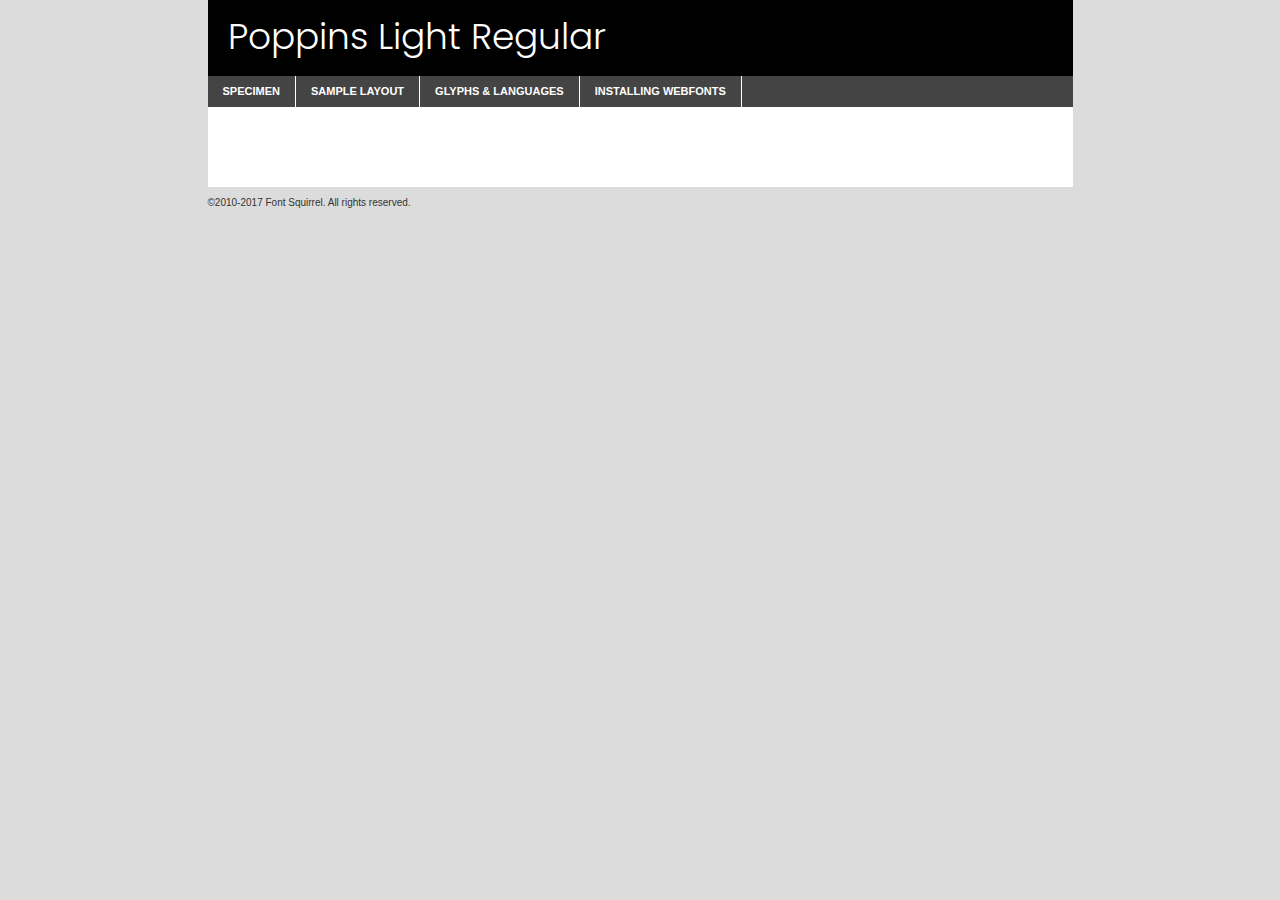
<file: fonts/poppins-light-demo.html>
<!DOCTYPE html PUBLIC "-//W3C//DTD XHTML 1.0 Transitional//EN"
	"http://www.w3.org/TR/xhtml1/DTD/xhtml1-transitional.dtd">

<html xmlns="http://www.w3.org/1999/xhtml" xml:lang="en" lang="en">
<head>
	<meta http-equiv="Content-Type" content="text/html; charset=utf-8" />
	<script src="http://ajax.googleapis.com/ajax/libs/jquery/1.7.2/jquery.min.js" type="text/javascript" charset="utf-8"></script>
	<script type="text/javascript">
	(function($){$.fn.easyTabs=function(option){var param=jQuery.extend({fadeSpeed:"fast",defaultContent:1,activeClass:'active'},option);$(this).each(function(){var thisId="#"+this.id;if(param.defaultContent==''){param.defaultContent=1;}
	if(typeof param.defaultContent=="number")
	{var defaultTab=$(thisId+" .tabs li:eq("+(param.defaultContent-1)+") a").attr('href').substr(1);}else{var defaultTab=param.defaultContent;}
	$(thisId+" .tabs li a").each(function(){var tabToHide=$(this).attr('href').substr(1);$("#"+tabToHide).addClass('easytabs-tab-content');});hideAll();changeContent(defaultTab);function hideAll(){$(thisId+" .easytabs-tab-content").hide();}
	function changeContent(tabId){hideAll();$(thisId+" .tabs li").removeClass(param.activeClass);$(thisId+" .tabs li a[href=#"+tabId+"]").closest('li').addClass(param.activeClass);if(param.fadeSpeed!="none")
	{$(thisId+" #"+tabId).fadeIn(param.fadeSpeed);}else{$(thisId+" #"+tabId).show();}}
	$(thisId+" .tabs li").click(function(){var tabId=$(this).find('a').attr('href').substr(1);changeContent(tabId);return false;});});}})(jQuery);
	</script>
	<link rel="stylesheet" href="specimen_files/specimen_stylesheet.css" type="text/css" charset="utf-8" />
	<link rel="stylesheet" href="stylesheet.css" type="text/css" charset="utf-8" />

	<style type="text/css">
					body{
				font-family: 'poppinslight';
							}
		</style>

	<title>Poppins Light Regular Specimen</title>
	
	
	<script type="text/javascript" charset="utf-8">
		$(document).ready(function() {
			$('#container').easyTabs({defaultContent:1});
		});
	</script>
</head>

<body>
<div id="container">
	<div id="header">
		Poppins Light Regular	</div>
	<ul class="tabs">
		<li><a href="#specimen">Specimen</a></li>
		<li><a href="#layout">Sample Layout</a></li>
				<li><a href="#glyphs">Glyphs &amp; Languages</a></li>
		<li><a href="#installing">Installing Webfonts</a></li>
		
	</ul>
	
	<div id="main_content">

		
			<div id="specimen">
		
				<div class="section">
					<div class="grid12 firstcol">
						<div class="huge">AaBb</div>
					</div>
				</div>
		
				<div class="section">
					<div class="glyph_range">A&#x200B;B&#x200b;C&#x200b;D&#x200b;E&#x200b;F&#x200b;G&#x200b;H&#x200b;I&#x200b;J&#x200b;K&#x200b;L&#x200b;M&#x200b;N&#x200b;O&#x200b;P&#x200b;Q&#x200b;R&#x200b;S&#x200b;T&#x200b;U&#x200b;V&#x200b;W&#x200b;X&#x200b;Y&#x200b;Z&#x200b;a&#x200b;b&#x200b;c&#x200b;d&#x200b;e&#x200b;f&#x200b;g&#x200b;h&#x200b;i&#x200b;j&#x200b;k&#x200b;l&#x200b;m&#x200b;n&#x200b;o&#x200b;p&#x200b;q&#x200b;r&#x200b;s&#x200b;t&#x200b;u&#x200b;v&#x200b;w&#x200b;x&#x200b;y&#x200b;z&#x200b;1&#x200b;2&#x200b;3&#x200b;4&#x200b;5&#x200b;6&#x200b;7&#x200b;8&#x200b;9&#x200b;0&#x200b;&amp;&#x200b;.&#x200b;,&#x200b;?&#x200b;!&#x200b;&#64;&#x200b;(&#x200b;)&#x200b;#&#x200b;$&#x200b;%&#x200b;*&#x200b;+&#x200b;-&#x200b;=&#x200b;:&#x200b;;</div>
				</div>
				<div class="section">
					<div class="grid12 firstcol">
						<table class="sample_table">
							<tr><td>10</td><td class="size10">abcdefghijklmnopqrstuvwxyzABCDEFGHIJKLMNOPQRSTUVWXYZ0123456789abcdefghijklmnopqrstuvwxyzABCDEFGHIJKLMNOPQRSTUVWXYZ0123456789abcdefghijklmnopqrstuvwxyzABCDEFGHIJKLMNOPQRSTUVWXYZ</td></tr>
							<tr><td>11</td><td class="size11">abcdefghijklmnopqrstuvwxyzABCDEFGHIJKLMNOPQRSTUVWXYZ0123456789abcdefghijklmnopqrstuvwxyzABCDEFGHIJKLMNOPQRSTUVWXYZ0123456789abcdefghijklmnopqrstuvwxyzABCDEFGHIJKLMNOPQRSTUVWXYZ</td></tr>
							<tr><td>12</td><td class="size12">abcdefghijklmnopqrstuvwxyzABCDEFGHIJKLMNOPQRSTUVWXYZ0123456789abcdefghijklmnopqrstuvwxyzABCDEFGHIJKLMNOPQRSTUVWXYZ0123456789abcdefghijklmnopqrstuvwxyzABCDEFGHIJKLMNOPQRSTUVWXYZ</td></tr>
							<tr><td>13</td><td class="size13">abcdefghijklmnopqrstuvwxyzABCDEFGHIJKLMNOPQRSTUVWXYZ0123456789abcdefghijklmnopqrstuvwxyzABCDEFGHIJKLMNOPQRSTUVWXYZ0123456789abcdefghijklmnopqrstuvwxyzABCDEFGHIJKLMNOPQRSTUVWXYZ</td></tr>
							<tr><td>14</td><td class="size14">abcdefghijklmnopqrstuvwxyzABCDEFGHIJKLMNOPQRSTUVWXYZ0123456789abcdefghijklmnopqrstuvwxyzABCDEFGHIJKLMNOPQRSTUVWXYZ0123456789abcdefghijklmnopqrstuvwxyzABCDEFGHIJKLMNOPQRSTUVWXYZ</td></tr>
							<tr><td>16</td><td class="size16">abcdefghijklmnopqrstuvwxyzABCDEFGHIJKLMNOPQRSTUVWXYZ0123456789abcdefghijklmnopqrstuvwxyzABCDEFGHIJKLMNOPQRSTUVWXYZ</td></tr>
							<tr><td>18</td><td class="size18">abcdefghijklmnopqrstuvwxyzABCDEFGHIJKLMNOPQRSTUVWXYZ0123456789abcdefghijklmnopqrstuvwxyzABCDEFGHIJKLMNOPQRSTUVWXYZ</td></tr>
							<tr><td>20</td><td class="size20">abcdefghijklmnopqrstuvwxyzABCDEFGHIJKLMNOPQRSTUVWXYZ0123456789abcdefghijklmnopqrstuvwxyzABCDEFGHIJKLMNOPQRSTUVWXYZ</td></tr>
							<tr><td>24</td><td class="size24">abcdefghijklmnopqrstuvwxyzABCDEFGHIJKLMNOPQRSTUVWXYZ0123456789abcdefghijklmnopqrstuvwxyzABCDEFGHIJKLMNOPQRSTUVWXYZ</td></tr>
							<tr><td>30</td><td class="size30">abcdefghijklmnopqrstuvwxyzABCDEFGHIJKLMNOPQRSTUVWXYZ0123456789abcdefghijklmnopqrstuvwxyzABCDEFGHIJKLMNOPQRSTUVWXYZ</td></tr>
							<tr><td>36</td><td class="size36">abcdefghijklmnopqrstuvwxyzABCDEFGHIJKLMNOPQRSTUVWXYZ0123456789abcdefghijklmnopqrstuvwxyzABCDEFGHIJKLMNOPQRSTUVWXYZ</td></tr>
							<tr><td>48</td><td class="size48">abcdefghijklmnopqrstuvwxyzABCDEFGHIJKLMNOPQRSTUVWXYZ0123456789abcdefghijklmnopqrstuvwxyzABCDEFGHIJKLMNOPQRSTUVWXYZ</td></tr>
							<tr><td>60</td><td class="size60">abcdefghijklmnopqrstuvwxyzABCDEFGHIJKLMNOPQRSTUVWXYZ0123456789abcdefghijklmnopqrstuvwxyzABCDEFGHIJKLMNOPQRSTUVWXYZ</td></tr>
							<tr><td>72</td><td class="size72">abcdefghijklmnopqrstuvwxyzABCDEFGHIJKLMNOPQRSTUVWXYZ0123456789abcdefghijklmnopqrstuvwxyzABCDEFGHIJKLMNOPQRSTUVWXYZ</td></tr>
							<tr><td>90</td><td class="size90">abcdefghijklmnopqrstuvwxyzABCDEFGHIJKLMNOPQRSTUVWXYZ0123456789abcdefghijklmnopqrstuvwxyzABCDEFGHIJKLMNOPQRSTUVWXYZ</td></tr>
						</table>
				
					</div>
			
				</div>
		
		
		
								<div class="section" id="bodycomparison">


										<div id="xheight">
				<div class="fontbody">&#x25FC;&#x25FC;&#x25FC;&#x25FC;&#x25FC;&#x25FC;&#x25FC;&#x25FC;&#x25FC;&#x25FC;&#x25FC;&#x25FC;&#x25FC;&#x25FC;&#x25FC;&#x25FC;&#x25FC;&#x25FC;&#x25FC;&#x25FC;&#x25FC;&#x25FC;&#x25FC;&#x25FC;&#x25FC;&#x25FC;&#x25FC;&#x25FC;&#x25FC;&#x25FC;&#x25FC;&#x25FC;&#x25FC;&#x25FC;&#x25FC;&#x25FC;&#x25FC;&#x25FC;&#x25FC;&#x25FC;&#x25FC;&#x25FC;&#x25FC;&#x25FC;&#x25FC;&#x25FC;&#x25FC;&#x25FC;&#x25FC;&#x25FC;&#x25FC;&#x25FC;&#x25FC;&#x25FC;&#x25FC;&#x25FC;&#x25FC;&#x25FC;&#x25FC;&#x25FC;&#x25FC;&#x25FC;&#x25FC;&#x25FC;&#x25FC;&#x25FC;&#x25FC;&#x25FC;&#x25FC;&#x25FC;&#x25FC;&#x25FC;&#x25FC;&#x25FC;&#x25FC;&#x25FC;&#x25FC;&#x25FC;&#x25FC;&#x25FC;&#x25FC;&#x25FC;&#x25FC;&#x25FC;&#x25FC;&#x25FC;&#x25FC;&#x25FC;&#x25FC;&#x25FC;&#x25FC;&#x25FC;&#x25FC;&#x25FC;&#x25FC;&#x25FC;&#x25FC;&#x25FC;&#x25FC;body</div><div class="arialbody">body</div><div class="verdanabody">body</div><div class="georgiabody">body</div></div>
										<div class="fontbody" style="z-index:1">
											body<span>Poppins Light Regular</span>
										</div>
										<div class="arialbody" style="z-index:1">
											body<span>Arial</span>
										</div>
										<div class="verdanabody" style="z-index:1">
											body<span>Verdana</span>
										</div>
										<div class="georgiabody" style="z-index:1">
											body<span>Georgia</span>
										</div>



								</div>
		
		
				<div class="section psample psample_row1" id="">
					
					<div class="grid2 firstcol">
						<p class="size10"><span>10.</span>Aenean lacinia bibendum nulla sed consectetur. Fusce dapibus, tellus ac cursus commodo, tortor mauris condimentum nibh, ut fermentum massa justo sit amet risus. Nullam id dolor id nibh ultricies vehicula ut id elit. Cum sociis natoque penatibus et magnis dis parturient montes, nascetur ridiculus mus. Nulla vitae elit libero, a pharetra augue.</p>
			
					</div>
					<div class="grid3">
						<p class="size11"><span>11.</span>Aenean lacinia bibendum nulla sed consectetur. Fusce dapibus, tellus ac cursus commodo, tortor mauris condimentum nibh, ut fermentum massa justo sit amet risus. Nullam id dolor id nibh ultricies vehicula ut id elit. Cum sociis natoque penatibus et magnis dis parturient montes, nascetur ridiculus mus. Nulla vitae elit libero, a pharetra augue.</p>
			
					</div>
					<div class="grid3">
						<p class="size12"><span>12.</span>Aenean lacinia bibendum nulla sed consectetur. Fusce dapibus, tellus ac cursus commodo, tortor mauris condimentum nibh, ut fermentum massa justo sit amet risus. Nullam id dolor id nibh ultricies vehicula ut id elit. Cum sociis natoque penatibus et magnis dis parturient montes, nascetur ridiculus mus. Nulla vitae elit libero, a pharetra augue.</p>
			
					</div>
					<div class="grid4">
						<p class="size13"><span>13.</span>Aenean lacinia bibendum nulla sed consectetur. Fusce dapibus, tellus ac cursus commodo, tortor mauris condimentum nibh, ut fermentum massa justo sit amet risus. Nullam id dolor id nibh ultricies vehicula ut id elit. Cum sociis natoque penatibus et magnis dis parturient montes, nascetur ridiculus mus. Nulla vitae elit libero, a pharetra augue.</p>
			
					</div>
					<div class="white_blend"></div>
					
				</div>
				<div class="section psample psample_row2" id="">
					<div class="grid3 firstcol">
						<p class="size14"><span>14.</span>Aenean lacinia bibendum nulla sed consectetur. Fusce dapibus, tellus ac cursus commodo, tortor mauris condimentum nibh, ut fermentum massa justo sit amet risus. Nullam id dolor id nibh ultricies vehicula ut id elit. Cum sociis natoque penatibus et magnis dis parturient montes, nascetur ridiculus mus. Nulla vitae elit libero, a pharetra augue.</p>
			
					</div>
					<div class="grid4">
						<p class="size16"><span>16.</span>Aenean lacinia bibendum nulla sed consectetur. Fusce dapibus, tellus ac cursus commodo, tortor mauris condimentum nibh, ut fermentum massa justo sit amet risus. Nullam id dolor id nibh ultricies vehicula ut id elit. Cum sociis natoque penatibus et magnis dis parturient montes, nascetur ridiculus mus. Nulla vitae elit libero, a pharetra augue.</p>
			
					</div>
					<div class="grid5">
						<p class="size18"><span>18.</span>Aenean lacinia bibendum nulla sed consectetur. Fusce dapibus, tellus ac cursus commodo, tortor mauris condimentum nibh, ut fermentum massa justo sit amet risus. Nullam id dolor id nibh ultricies vehicula ut id elit. Cum sociis natoque penatibus et magnis dis parturient montes, nascetur ridiculus mus. Nulla vitae elit libero, a pharetra augue.</p>
			
					</div>

					<div class="white_blend"></div>

				</div>
				
				<div class="section psample psample_row3" id="">
					<div class="grid5 firstcol">
						<p class="size20"><span>20.</span>Aenean lacinia bibendum nulla sed consectetur. Fusce dapibus, tellus ac cursus commodo, tortor mauris condimentum nibh, ut fermentum massa justo sit amet risus. Nullam id dolor id nibh ultricies vehicula ut id elit. Cum sociis natoque penatibus et magnis dis parturient montes, nascetur ridiculus mus. Nulla vitae elit libero, a pharetra augue.</p>
					</div>
					<div class="grid7">
						<p class="size24"><span>24.</span>Aenean lacinia bibendum nulla sed consectetur. Fusce dapibus, tellus ac cursus commodo, tortor mauris condimentum nibh, ut fermentum massa justo sit amet risus. Nullam id dolor id nibh ultricies vehicula ut id elit. Cum sociis natoque penatibus et magnis dis parturient montes, nascetur ridiculus mus. Nulla vitae elit libero, a pharetra augue.</p>
					</div>
					
					<div class="white_blend"></div>
					
				</div>
				
				<div class="section psample psample_row4" id="">
					<div class="grid12 firstcol">
						<p class="size30"><span>30.</span>Aenean lacinia bibendum nulla sed consectetur. Fusce dapibus, tellus ac cursus commodo, tortor mauris condimentum nibh, ut fermentum massa justo sit amet risus. Nullam id dolor id nibh ultricies vehicula ut id elit. Cum sociis natoque penatibus et magnis dis parturient montes, nascetur ridiculus mus. Nulla vitae elit libero, a pharetra augue.</p>
					</div>
					<div class="white_blend"></div>
					
				</div>
				
				
				
				<div class="section psample psample_row1 fullreverse">
					<div class="grid2 firstcol">
						<p class="size10"><span>10.</span>Aenean lacinia bibendum nulla sed consectetur. Fusce dapibus, tellus ac cursus commodo, tortor mauris condimentum nibh, ut fermentum massa justo sit amet risus. Nullam id dolor id nibh ultricies vehicula ut id elit. Cum sociis natoque penatibus et magnis dis parturient montes, nascetur ridiculus mus. Nulla vitae elit libero, a pharetra augue.</p>
			
					</div>
					<div class="grid3">
						<p class="size11"><span>11.</span>Aenean lacinia bibendum nulla sed consectetur. Fusce dapibus, tellus ac cursus commodo, tortor mauris condimentum nibh, ut fermentum massa justo sit amet risus. Nullam id dolor id nibh ultricies vehicula ut id elit. Cum sociis natoque penatibus et magnis dis parturient montes, nascetur ridiculus mus. Nulla vitae elit libero, a pharetra augue.</p>
			
					</div>
					<div class="grid3">
						<p class="size12"><span>12.</span>Aenean lacinia bibendum nulla sed consectetur. Fusce dapibus, tellus ac cursus commodo, tortor mauris condimentum nibh, ut fermentum massa justo sit amet risus. Nullam id dolor id nibh ultricies vehicula ut id elit. Cum sociis natoque penatibus et magnis dis parturient montes, nascetur ridiculus mus. Nulla vitae elit libero, a pharetra augue.</p>
			
					</div>
					<div class="grid4">
						<p class="size13"><span>13.</span>Aenean lacinia bibendum nulla sed consectetur. Fusce dapibus, tellus ac cursus commodo, tortor mauris condimentum nibh, ut fermentum massa justo sit amet risus. Nullam id dolor id nibh ultricies vehicula ut id elit. Cum sociis natoque penatibus et magnis dis parturient montes, nascetur ridiculus mus. Nulla vitae elit libero, a pharetra augue.</p>
			
					</div>
					<div class="black_blend"></div>
					
				</div>
				
				<div class="section psample psample_row2 fullreverse">
					<div class="grid3 firstcol">
						<p class="size14"><span>14.</span>Aenean lacinia bibendum nulla sed consectetur. Fusce dapibus, tellus ac cursus commodo, tortor mauris condimentum nibh, ut fermentum massa justo sit amet risus. Nullam id dolor id nibh ultricies vehicula ut id elit. Cum sociis natoque penatibus et magnis dis parturient montes, nascetur ridiculus mus. Nulla vitae elit libero, a pharetra augue.</p>
			
					</div>
					<div class="grid4">
						<p class="size16"><span>16.</span>Aenean lacinia bibendum nulla sed consectetur. Fusce dapibus, tellus ac cursus commodo, tortor mauris condimentum nibh, ut fermentum massa justo sit amet risus. Nullam id dolor id nibh ultricies vehicula ut id elit. Cum sociis natoque penatibus et magnis dis parturient montes, nascetur ridiculus mus. Nulla vitae elit libero, a pharetra augue.</p>
			
					</div>
					<div class="grid5">
						<p class="size18"><span>18.</span>Aenean lacinia bibendum nulla sed consectetur. Fusce dapibus, tellus ac cursus commodo, tortor mauris condimentum nibh, ut fermentum massa justo sit amet risus. Nullam id dolor id nibh ultricies vehicula ut id elit. Cum sociis natoque penatibus et magnis dis parturient montes, nascetur ridiculus mus. Nulla vitae elit libero, a pharetra augue.</p>
			
					</div>
					<div class="black_blend"></div>

				</div>
				
				<div class="section psample fullreverse psample_row3" id="">
					<div class="grid5 firstcol">
						<p class="size20"><span>20.</span>Aenean lacinia bibendum nulla sed consectetur. Fusce dapibus, tellus ac cursus commodo, tortor mauris condimentum nibh, ut fermentum massa justo sit amet risus. Nullam id dolor id nibh ultricies vehicula ut id elit. Cum sociis natoque penatibus et magnis dis parturient montes, nascetur ridiculus mus. Nulla vitae elit libero, a pharetra augue.</p>
					</div>
					<div class="grid7">
						<p class="size24"><span>24.</span>Aenean lacinia bibendum nulla sed consectetur. Fusce dapibus, tellus ac cursus commodo, tortor mauris condimentum nibh, ut fermentum massa justo sit amet risus. Nullam id dolor id nibh ultricies vehicula ut id elit. Cum sociis natoque penatibus et magnis dis parturient montes, nascetur ridiculus mus. Nulla vitae elit libero, a pharetra augue.</p>
					</div>
					
					<div class="black_blend"></div>
					
				</div>
				
				<div class="section psample fullreverse psample_row4" id="" style="border-bottom: 20px #000 solid;">
					<div class="grid12 firstcol">
						<p class="size30"><span>30.</span>Aenean lacinia bibendum nulla sed consectetur. Fusce dapibus, tellus ac cursus commodo, tortor mauris condimentum nibh, ut fermentum massa justo sit amet risus. Nullam id dolor id nibh ultricies vehicula ut id elit. Cum sociis natoque penatibus et magnis dis parturient montes, nascetur ridiculus mus. Nulla vitae elit libero, a pharetra augue.</p>
					</div>
					<div class="black_blend"></div>
					
				</div>
				
				
				
				
			</div>
			
			<div id="layout">
				
				<div class="section">
					
					<div class="grid12 firstcol">
						<h1>Lorem Ipsum Dolor</h1>
						<h2>Etiam porta sem malesuada magna mollis euismod</h2>
						
						<p class="byline">By <a href="#link">Aenean Lacinia</a></p>
					</div>
				</div>
				<div class="section">
					<div class="grid8 firstcol">
						<p class="large">Donec sed odio dui. Morbi leo risus, porta ac consectetur ac, vestibulum at eros. Fusce dapibus, tellus ac cursus commodo, tortor mauris condimentum nibh, ut fermentum massa justo sit amet risus. </p>

						
						<h3>Pellentesque ornare sem</h3>

						<p>Maecenas sed diam eget risus varius blandit sit amet non magna. Maecenas faucibus mollis interdum. Donec ullamcorper nulla non metus auctor fringilla. Nullam id dolor id nibh ultricies vehicula ut id elit. Nullam id dolor id nibh ultricies vehicula ut id elit. </p>

						<p>Aenean eu leo quam. Pellentesque ornare sem lacinia quam venenatis vestibulum. Lorem ipsum dolor sit amet, consectetur adipiscing elit. Cum sociis natoque penatibus et magnis dis parturient montes, nascetur ridiculus mus. </p>

						<p>Nulla vitae elit libero, a pharetra augue. Praesent commodo cursus magna, vel scelerisque nisl consectetur et. Aenean lacinia bibendum nulla sed consectetur. </p>

						<p>Nullam quis risus eget urna mollis ornare vel eu leo. Nullam quis risus eget urna mollis ornare vel eu leo. Maecenas sed diam eget risus varius blandit sit amet non magna. Donec ullamcorper nulla non metus auctor fringilla. </p>

						<h3>Cras mattis consectetur</h3>

						<p>Aenean eu leo quam. Pellentesque ornare sem lacinia quam venenatis vestibulum. Aenean lacinia bibendum nulla sed consectetur. Integer posuere erat a ante venenatis dapibus posuere velit aliquet. Cras mattis consectetur purus sit amet fermentum. </p>

						<p>Nullam id dolor id nibh ultricies vehicula ut id elit. Nullam quis risus eget urna mollis ornare vel eu leo. Cras mattis consectetur purus sit amet fermentum.</p>
					</div>
					
					<div class="grid4 sidebar">
						
						<div class="box reverse">
							<p class="last">Nullam quis risus eget urna mollis ornare vel eu leo. Donec ullamcorper nulla non metus auctor fringilla. Cras mattis consectetur purus sit amet fermentum. Sed posuere consectetur est at lobortis. Lorem ipsum dolor sit amet, consectetur adipiscing elit. </p>
						</div>
						
						<p class="caption">Maecenas sed diam eget risus varius.</p>

						<p>Vestibulum id ligula porta felis euismod semper. Integer posuere erat a ante venenatis dapibus posuere velit aliquet. Vestibulum id ligula porta felis euismod semper. Sed posuere consectetur est at lobortis. Maecenas sed diam eget risus varius blandit sit amet non magna. Fusce dapibus, tellus ac cursus commodo, tortor mauris condimentum nibh, ut fermentum massa justo sit amet risus. </p>

					

						<p>Duis mollis, est non commodo luctus, nisi erat porttitor ligula, eget lacinia odio sem nec elit. Aenean lacinia bibendum nulla sed consectetur. Vivamus sagittis lacus vel augue laoreet rutrum faucibus dolor auctor. Aenean lacinia bibendum nulla sed consectetur. Nullam quis risus eget urna mollis ornare vel eu leo. </p>

						<p>Praesent commodo cursus magna, vel scelerisque nisl consectetur et. Donec ullamcorper nulla non metus auctor fringilla. Maecenas faucibus mollis interdum. Fusce dapibus, tellus ac cursus commodo, tortor mauris condimentum nibh, ut fermentum massa justo sit amet risus. </p>

					</div>
				</div>
				
			</div>


			



		<div id="glyphs">
			<div class="section">
				<div class="grid12 firstcol">
			
				<h1>Language Support</h1>
				<p>The subset of Poppins Light Regular in this kit supports the following languages:<br />
			
					English, Arrernte, Bislama, Cebuano, Fijian, Gilbertese, Hmong, Ibanag, Iloko_ilokano, Interglossa_glosa, Interlingua, Lojban, Manx, Norfolk_pitcairnese, Oromo, Rotokas, Samoan, Sardinian, Seychelles_creole, Shona, Somali, Southern_ndebele, Swahili, Swati_swazi, Tok_pisin, Warlpiri, Xhosa, Zulu, Latinbasic, Demo				</p>
				<h1>Glyph Chart</h1>
				<p>The subset of Poppins Light Regular in this kit includes all the glyphs listed below. Unicode entities are included above each glyph to help you insert individual characters into your layout.</p>
				<div id="glyph_chart">
			
																														 <div><p>&amp;#13;</p>&#13;</div>
																				 <div><p>&amp;#32;</p>&#32;</div>
																				 <div><p>&amp;#33;</p>&#33;</div>
																				 <div><p>&amp;#34;</p>&#34;</div>
																				 <div><p>&amp;#35;</p>&#35;</div>
																				 <div><p>&amp;#36;</p>&#36;</div>
																				 <div><p>&amp;#37;</p>&#37;</div>
																				 <div><p>&amp;#38;</p>&#38;</div>
																				 <div><p>&amp;#39;</p>&#39;</div>
																				 <div><p>&amp;#40;</p>&#40;</div>
																				 <div><p>&amp;#41;</p>&#41;</div>
																				 <div><p>&amp;#42;</p>&#42;</div>
																				 <div><p>&amp;#43;</p>&#43;</div>
																				 <div><p>&amp;#44;</p>&#44;</div>
																				 <div><p>&amp;#46;</p>&#46;</div>
																				 <div><p>&amp;#47;</p>&#47;</div>
																				 <div><p>&amp;#48;</p>&#48;</div>
																				 <div><p>&amp;#49;</p>&#49;</div>
																				 <div><p>&amp;#50;</p>&#50;</div>
																				 <div><p>&amp;#51;</p>&#51;</div>
																				 <div><p>&amp;#52;</p>&#52;</div>
																				 <div><p>&amp;#53;</p>&#53;</div>
																				 <div><p>&amp;#54;</p>&#54;</div>
																				 <div><p>&amp;#55;</p>&#55;</div>
																				 <div><p>&amp;#56;</p>&#56;</div>
																				 <div><p>&amp;#57;</p>&#57;</div>
																				 <div><p>&amp;#60;</p>&#60;</div>
																				 <div><p>&amp;#61;</p>&#61;</div>
																				 <div><p>&amp;#62;</p>&#62;</div>
																				 <div><p>&amp;#63;</p>&#63;</div>
																				 <div><p>&amp;#64;</p>&#64;</div>
																				 <div><p>&amp;#65;</p>&#65;</div>
																				 <div><p>&amp;#66;</p>&#66;</div>
																				 <div><p>&amp;#67;</p>&#67;</div>
																				 <div><p>&amp;#68;</p>&#68;</div>
																				 <div><p>&amp;#69;</p>&#69;</div>
																				 <div><p>&amp;#70;</p>&#70;</div>
																				 <div><p>&amp;#71;</p>&#71;</div>
																				 <div><p>&amp;#72;</p>&#72;</div>
																				 <div><p>&amp;#73;</p>&#73;</div>
																				 <div><p>&amp;#74;</p>&#74;</div>
																				 <div><p>&amp;#75;</p>&#75;</div>
																				 <div><p>&amp;#76;</p>&#76;</div>
																				 <div><p>&amp;#77;</p>&#77;</div>
																				 <div><p>&amp;#78;</p>&#78;</div>
																				 <div><p>&amp;#79;</p>&#79;</div>
																				 <div><p>&amp;#80;</p>&#80;</div>
																				 <div><p>&amp;#81;</p>&#81;</div>
																				 <div><p>&amp;#82;</p>&#82;</div>
																				 <div><p>&amp;#83;</p>&#83;</div>
																				 <div><p>&amp;#84;</p>&#84;</div>
																				 <div><p>&amp;#85;</p>&#85;</div>
																				 <div><p>&amp;#86;</p>&#86;</div>
																				 <div><p>&amp;#87;</p>&#87;</div>
																				 <div><p>&amp;#88;</p>&#88;</div>
																				 <div><p>&amp;#89;</p>&#89;</div>
																				 <div><p>&amp;#90;</p>&#90;</div>
																				 <div><p>&amp;#91;</p>&#91;</div>
																				 <div><p>&amp;#92;</p>&#92;</div>
																				 <div><p>&amp;#93;</p>&#93;</div>
																				 <div><p>&amp;#94;</p>&#94;</div>
																				 <div><p>&amp;#95;</p>&#95;</div>
																				 <div><p>&amp;#96;</p>&#96;</div>
																				 <div><p>&amp;#97;</p>&#97;</div>
																				 <div><p>&amp;#98;</p>&#98;</div>
																				 <div><p>&amp;#99;</p>&#99;</div>
																				 <div><p>&amp;#100;</p>&#100;</div>
																				 <div><p>&amp;#101;</p>&#101;</div>
																				 <div><p>&amp;#102;</p>&#102;</div>
																				 <div><p>&amp;#103;</p>&#103;</div>
																				 <div><p>&amp;#104;</p>&#104;</div>
																				 <div><p>&amp;#105;</p>&#105;</div>
																				 <div><p>&amp;#106;</p>&#106;</div>
																				 <div><p>&amp;#107;</p>&#107;</div>
																				 <div><p>&amp;#108;</p>&#108;</div>
																				 <div><p>&amp;#109;</p>&#109;</div>
																				 <div><p>&amp;#110;</p>&#110;</div>
																				 <div><p>&amp;#111;</p>&#111;</div>
																				 <div><p>&amp;#112;</p>&#112;</div>
																				 <div><p>&amp;#113;</p>&#113;</div>
																				 <div><p>&amp;#114;</p>&#114;</div>
																				 <div><p>&amp;#115;</p>&#115;</div>
																				 <div><p>&amp;#116;</p>&#116;</div>
																				 <div><p>&amp;#117;</p>&#117;</div>
																				 <div><p>&amp;#118;</p>&#118;</div>
																				 <div><p>&amp;#119;</p>&#119;</div>
																				 <div><p>&amp;#120;</p>&#120;</div>
																				 <div><p>&amp;#121;</p>&#121;</div>
																				 <div><p>&amp;#122;</p>&#122;</div>
																				 <div><p>&amp;#123;</p>&#123;</div>
																				 <div><p>&amp;#124;</p>&#124;</div>
																				 <div><p>&amp;#125;</p>&#125;</div>
																				 <div><p>&amp;#126;</p>&#126;</div>
																				 <div><p>&amp;#160;</p>&#160;</div>
																				 <div><p>&amp;#161;</p>&#161;</div>
																				 <div><p>&amp;#162;</p>&#162;</div>
																				 <div><p>&amp;#163;</p>&#163;</div>
																				 <div><p>&amp;#164;</p>&#164;</div>
																				 <div><p>&amp;#165;</p>&#165;</div>
																				 <div><p>&amp;#166;</p>&#166;</div>
																				 <div><p>&amp;#167;</p>&#167;</div>
																				 <div><p>&amp;#168;</p>&#168;</div>
																				 <div><p>&amp;#169;</p>&#169;</div>
																				 <div><p>&amp;#170;</p>&#170;</div>
																				 <div><p>&amp;#171;</p>&#171;</div>
																				 <div><p>&amp;#172;</p>&#172;</div>
																				 <div><p>&amp;#174;</p>&#174;</div>
																				 <div><p>&amp;#175;</p>&#175;</div>
																				 <div><p>&amp;#176;</p>&#176;</div>
																				 <div><p>&amp;#177;</p>&#177;</div>
																				 <div><p>&amp;#178;</p>&#178;</div>
																				 <div><p>&amp;#179;</p>&#179;</div>
																				 <div><p>&amp;#180;</p>&#180;</div>
																				 <div><p>&amp;#181;</p>&#181;</div>
																				 <div><p>&amp;#182;</p>&#182;</div>
																				 <div><p>&amp;#184;</p>&#184;</div>
																				 <div><p>&amp;#185;</p>&#185;</div>
																				 <div><p>&amp;#186;</p>&#186;</div>
																				 <div><p>&amp;#187;</p>&#187;</div>
																				 <div><p>&amp;#188;</p>&#188;</div>
																				 <div><p>&amp;#189;</p>&#189;</div>
																				 <div><p>&amp;#190;</p>&#190;</div>
																				 <div><p>&amp;#191;</p>&#191;</div>
																				 <div><p>&amp;#198;</p>&#198;</div>
																				 <div><p>&amp;#199;</p>&#199;</div>
																				 <div><p>&amp;#208;</p>&#208;</div>
																				 <div><p>&amp;#215;</p>&#215;</div>
																				 <div><p>&amp;#216;</p>&#216;</div>
																				 <div><p>&amp;#222;</p>&#222;</div>
																				 <div><p>&amp;#223;</p>&#223;</div>
																				 <div><p>&amp;#230;</p>&#230;</div>
																				 <div><p>&amp;#231;</p>&#231;</div>
																				 <div><p>&amp;#240;</p>&#240;</div>
																				 <div><p>&amp;#247;</p>&#247;</div>
																				 <div><p>&amp;#248;</p>&#248;</div>
																				 <div><p>&amp;#254;</p>&#254;</div>
																				 <div><p>&amp;#305;</p>&#305;</div>
																				 <div><p>&amp;#338;</p>&#338;</div>
																				 <div><p>&amp;#339;</p>&#339;</div>
																				 <div><p>&amp;#710;</p>&#710;</div>
																				 <div><p>&amp;#730;</p>&#730;</div>
																				 <div><p>&amp;#732;</p>&#732;</div>
																				 <div><p>&amp;#8192;</p>&#8192;</div>
																				 <div><p>&amp;#8193;</p>&#8193;</div>
																				 <div><p>&amp;#8194;</p>&#8194;</div>
																				 <div><p>&amp;#8195;</p>&#8195;</div>
																				 <div><p>&amp;#8196;</p>&#8196;</div>
																				 <div><p>&amp;#8197;</p>&#8197;</div>
																				 <div><p>&amp;#8198;</p>&#8198;</div>
																				 <div><p>&amp;#8199;</p>&#8199;</div>
																				 <div><p>&amp;#8200;</p>&#8200;</div>
																				 <div><p>&amp;#8201;</p>&#8201;</div>
																				 <div><p>&amp;#8202;</p>&#8202;</div>
																				 <div><p>&amp;#8211;</p>&#8211;</div>
																				 <div><p>&amp;#8212;</p>&#8212;</div>
																				 <div><p>&amp;#8216;</p>&#8216;</div>
																				 <div><p>&amp;#8217;</p>&#8217;</div>
																				 <div><p>&amp;#8218;</p>&#8218;</div>
																				 <div><p>&amp;#8220;</p>&#8220;</div>
																				 <div><p>&amp;#8221;</p>&#8221;</div>
																				 <div><p>&amp;#8222;</p>&#8222;</div>
																				 <div><p>&amp;#8226;</p>&#8226;</div>
																				 <div><p>&amp;#8239;</p>&#8239;</div>
																				 <div><p>&amp;#8249;</p>&#8249;</div>
																				 <div><p>&amp;#8250;</p>&#8250;</div>
																				 <div><p>&amp;#8287;</p>&#8287;</div>
																				 <div><p>&amp;#8364;</p>&#8364;</div>
																				 <div><p>&amp;#8482;</p>&#8482;</div>
																				 <div><p>&amp;#8722;</p>&#8722;</div>
																				 <div><p>&amp;#9724;</p>&#9724;</div>
																				 <div><p>&amp;#64257;</p>&#64257;</div>
																																																</div>	
				</div>
		
		
			</div>
		</div>
		
		
		<div id="specs">
			
		</div>
	
		<div id="installing">
			<div class="section">
				<div class="grid7 firstcol">
					<h1>Installing Webfonts</h1>
					
					<p>Webfonts are supported by all major browser platforms but not all in the same way. There are currently four different font formats that must be included in order to target all browsers. This includes TTF, WOFF, EOT and SVG.</p>
					
					<h2>1. Upload your webfonts</h2>
					<p>You must upload your webfont kit to your website. They should be in or near the same directory as your CSS files.</p>
					
					<h2>2. Include the webfont stylesheet</h2>
					<p>A special CSS @font-face declaration helps the various browsers select the appropriate font it needs without causing you a bunch of headaches. Learn more about this syntax by reading the <a href="https://www.fontspring.com/blog/further-hardening-of-the-bulletproof-syntax">Fontspring blog post</a> about it. The code for it is as follows:</p>


<code>
@font-face{ 
	font-family: 'MyWebFont';
	src: url('WebFont.eot');
	src: url('WebFont.eot?#iefix') format('embedded-opentype'),
	     url('WebFont.woff') format('woff'),
	     url('WebFont.ttf') format('truetype'),
	     url('WebFont.svg#webfont') format('svg');
}
</code>

	<p>We've already gone ahead and generated the code for you. All you have to do is link to the stylesheet in your HTML, like this:</p>
	<code>&lt;link rel=&quot;stylesheet&quot; href=&quot;stylesheet.css&quot; type=&quot;text/css&quot; charset=&quot;utf-8&quot; /&gt;</code>

					<h2>3. Modify your own stylesheet</h2>
					<p>To take advantage of your new fonts, you must tell your stylesheet to use them. Look at the original @font-face declaration above and find the property called "font-family." The name linked there will be what you use to reference the font. Prepend that webfont name to the font stack in the "font-family" property, inside the selector you want to change. For example:</p>
<code>p { font-family: 'WebFont', Arial, sans-serif; }</code>

<h2>4. Test</h2>
<p>Getting webfonts to work cross-browser <em>can</em> be tricky. Use the information in the sidebar to help you if you find that fonts aren't loading in a particular browser.</p>
				</div>
				
				<div class="grid5 sidebar">
					<div class="box">
						<h2>Troubleshooting<br />Font-Face Problems</h2>
						<p>Having trouble getting your webfonts to load in your new website? Here are some tips to sort out what might be the problem.</p>

						<h3>Fonts not showing in any browser</h3>

						<p>This sounds like you need to work on the plumbing. You either did not upload the fonts to the correct directory, or you did not link the fonts properly in the CSS. If you've confirmed that all this is correct and you still have a problem, take a look at your .htaccess file and see if requests are getting intercepted.</p>

						<h3>Fonts not loading in iPhone or iPad</h3>

						<p>The most common problem here is that you are serving the fonts from an IIS server. IIS refuses to serve files that have unknown MIME types. If that is the case, you must set the MIME type for SVG to "image/svg+xml" in the server settings. Follow these instructions from Microsoft if you need help.</p>

						<h3>Fonts not loading in Firefox</h3>

						<p>The primary reason for this failure? You are still using a version Firefox older than 3.5. So upgrade already! If that isn't it, then you are very likely serving fonts from a different domain. Firefox requires that all font assets be served from the same domain. Lastly it is possible that you need to add WOFF to your list of MIME types (if you are serving via IIS.)</p>

						<h3>Fonts not loading in IE</h3>

						<p>Are you looking at Internet Explorer on an actual Windows machine or are you cheating by using a service like Adobe BrowserLab? Many of these screenshot services do not render @font-face for IE. Best to test it on a real machine.</p>

						<h3>Fonts not loading in IE9</h3>

						<p>IE9, like Firefox, requires that fonts be served from the same domain as the website. Make sure that is the case.</p>
					</div>
				</div>
			</div>
			
		</div>
	
	</div>
	<div id="footer">
		<p>&copy;2010-2017 Font Squirrel. All rights reserved.</p>
	</div>
</div>
</body>
</html>
</file>
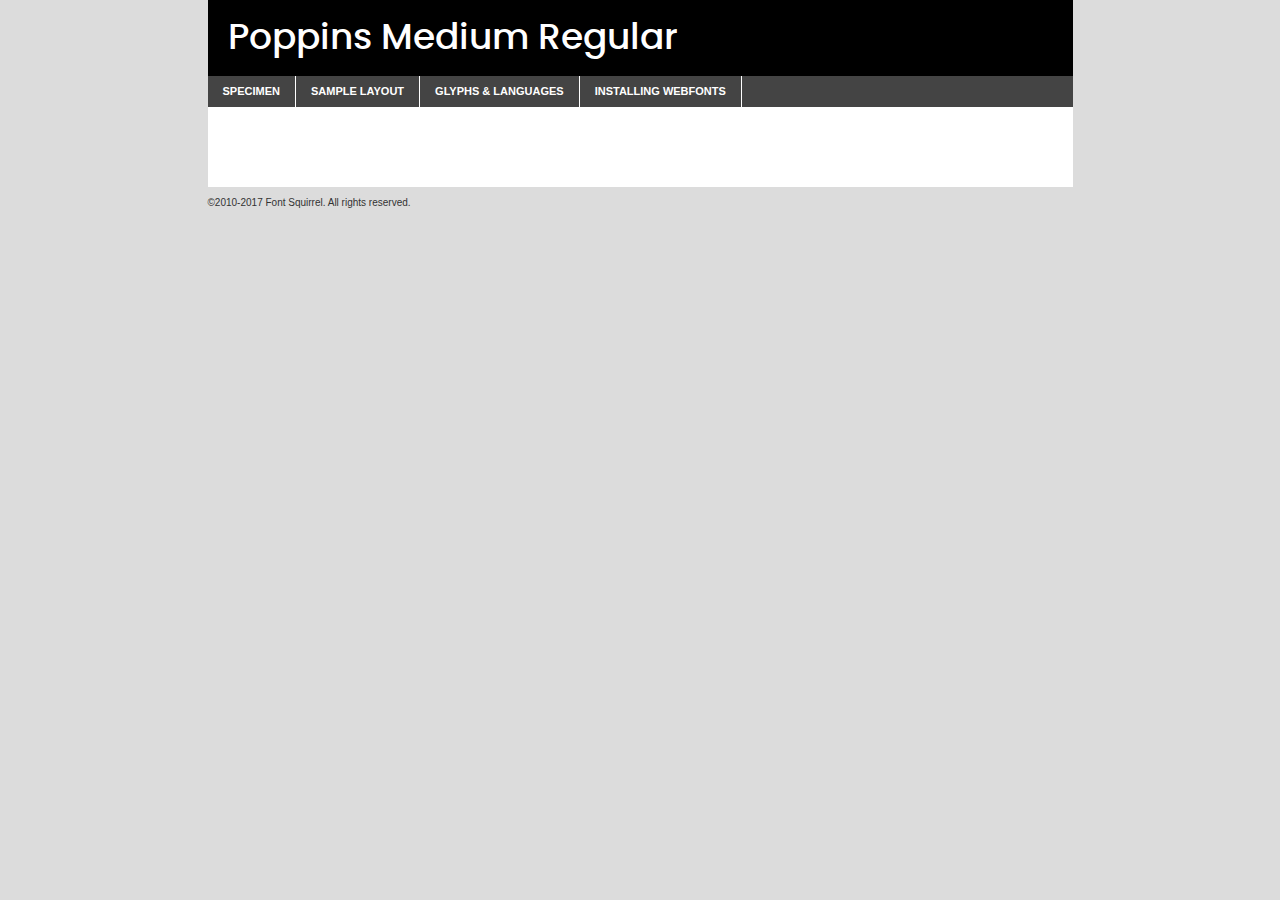
<file: fonts/poppins-medium-demo.html>
<!DOCTYPE html PUBLIC "-//W3C//DTD XHTML 1.0 Transitional//EN"
	"http://www.w3.org/TR/xhtml1/DTD/xhtml1-transitional.dtd">

<html xmlns="http://www.w3.org/1999/xhtml" xml:lang="en" lang="en">
<head>
	<meta http-equiv="Content-Type" content="text/html; charset=utf-8" />
	<script src="http://ajax.googleapis.com/ajax/libs/jquery/1.7.2/jquery.min.js" type="text/javascript" charset="utf-8"></script>
	<script type="text/javascript">
	(function($){$.fn.easyTabs=function(option){var param=jQuery.extend({fadeSpeed:"fast",defaultContent:1,activeClass:'active'},option);$(this).each(function(){var thisId="#"+this.id;if(param.defaultContent==''){param.defaultContent=1;}
	if(typeof param.defaultContent=="number")
	{var defaultTab=$(thisId+" .tabs li:eq("+(param.defaultContent-1)+") a").attr('href').substr(1);}else{var defaultTab=param.defaultContent;}
	$(thisId+" .tabs li a").each(function(){var tabToHide=$(this).attr('href').substr(1);$("#"+tabToHide).addClass('easytabs-tab-content');});hideAll();changeContent(defaultTab);function hideAll(){$(thisId+" .easytabs-tab-content").hide();}
	function changeContent(tabId){hideAll();$(thisId+" .tabs li").removeClass(param.activeClass);$(thisId+" .tabs li a[href=#"+tabId+"]").closest('li').addClass(param.activeClass);if(param.fadeSpeed!="none")
	{$(thisId+" #"+tabId).fadeIn(param.fadeSpeed);}else{$(thisId+" #"+tabId).show();}}
	$(thisId+" .tabs li").click(function(){var tabId=$(this).find('a').attr('href').substr(1);changeContent(tabId);return false;});});}})(jQuery);
	</script>
	<link rel="stylesheet" href="specimen_files/specimen_stylesheet.css" type="text/css" charset="utf-8" />
	<link rel="stylesheet" href="stylesheet.css" type="text/css" charset="utf-8" />

	<style type="text/css">
					body{
				font-family: 'poppinsmedium';
							}
		</style>

	<title>Poppins Medium Regular Specimen</title>
	
	
	<script type="text/javascript" charset="utf-8">
		$(document).ready(function() {
			$('#container').easyTabs({defaultContent:1});
		});
	</script>
</head>

<body>
<div id="container">
	<div id="header">
		Poppins Medium Regular	</div>
	<ul class="tabs">
		<li><a href="#specimen">Specimen</a></li>
		<li><a href="#layout">Sample Layout</a></li>
				<li><a href="#glyphs">Glyphs &amp; Languages</a></li>
		<li><a href="#installing">Installing Webfonts</a></li>
		
	</ul>
	
	<div id="main_content">

		
			<div id="specimen">
		
				<div class="section">
					<div class="grid12 firstcol">
						<div class="huge">AaBb</div>
					</div>
				</div>
		
				<div class="section">
					<div class="glyph_range">A&#x200B;B&#x200b;C&#x200b;D&#x200b;E&#x200b;F&#x200b;G&#x200b;H&#x200b;I&#x200b;J&#x200b;K&#x200b;L&#x200b;M&#x200b;N&#x200b;O&#x200b;P&#x200b;Q&#x200b;R&#x200b;S&#x200b;T&#x200b;U&#x200b;V&#x200b;W&#x200b;X&#x200b;Y&#x200b;Z&#x200b;a&#x200b;b&#x200b;c&#x200b;d&#x200b;e&#x200b;f&#x200b;g&#x200b;h&#x200b;i&#x200b;j&#x200b;k&#x200b;l&#x200b;m&#x200b;n&#x200b;o&#x200b;p&#x200b;q&#x200b;r&#x200b;s&#x200b;t&#x200b;u&#x200b;v&#x200b;w&#x200b;x&#x200b;y&#x200b;z&#x200b;1&#x200b;2&#x200b;3&#x200b;4&#x200b;5&#x200b;6&#x200b;7&#x200b;8&#x200b;9&#x200b;0&#x200b;&amp;&#x200b;.&#x200b;,&#x200b;?&#x200b;!&#x200b;&#64;&#x200b;(&#x200b;)&#x200b;#&#x200b;$&#x200b;%&#x200b;*&#x200b;+&#x200b;-&#x200b;=&#x200b;:&#x200b;;</div>
				</div>
				<div class="section">
					<div class="grid12 firstcol">
						<table class="sample_table">
							<tr><td>10</td><td class="size10">abcdefghijklmnopqrstuvwxyzABCDEFGHIJKLMNOPQRSTUVWXYZ0123456789abcdefghijklmnopqrstuvwxyzABCDEFGHIJKLMNOPQRSTUVWXYZ0123456789abcdefghijklmnopqrstuvwxyzABCDEFGHIJKLMNOPQRSTUVWXYZ</td></tr>
							<tr><td>11</td><td class="size11">abcdefghijklmnopqrstuvwxyzABCDEFGHIJKLMNOPQRSTUVWXYZ0123456789abcdefghijklmnopqrstuvwxyzABCDEFGHIJKLMNOPQRSTUVWXYZ0123456789abcdefghijklmnopqrstuvwxyzABCDEFGHIJKLMNOPQRSTUVWXYZ</td></tr>
							<tr><td>12</td><td class="size12">abcdefghijklmnopqrstuvwxyzABCDEFGHIJKLMNOPQRSTUVWXYZ0123456789abcdefghijklmnopqrstuvwxyzABCDEFGHIJKLMNOPQRSTUVWXYZ0123456789abcdefghijklmnopqrstuvwxyzABCDEFGHIJKLMNOPQRSTUVWXYZ</td></tr>
							<tr><td>13</td><td class="size13">abcdefghijklmnopqrstuvwxyzABCDEFGHIJKLMNOPQRSTUVWXYZ0123456789abcdefghijklmnopqrstuvwxyzABCDEFGHIJKLMNOPQRSTUVWXYZ0123456789abcdefghijklmnopqrstuvwxyzABCDEFGHIJKLMNOPQRSTUVWXYZ</td></tr>
							<tr><td>14</td><td class="size14">abcdefghijklmnopqrstuvwxyzABCDEFGHIJKLMNOPQRSTUVWXYZ0123456789abcdefghijklmnopqrstuvwxyzABCDEFGHIJKLMNOPQRSTUVWXYZ0123456789abcdefghijklmnopqrstuvwxyzABCDEFGHIJKLMNOPQRSTUVWXYZ</td></tr>
							<tr><td>16</td><td class="size16">abcdefghijklmnopqrstuvwxyzABCDEFGHIJKLMNOPQRSTUVWXYZ0123456789abcdefghijklmnopqrstuvwxyzABCDEFGHIJKLMNOPQRSTUVWXYZ</td></tr>
							<tr><td>18</td><td class="size18">abcdefghijklmnopqrstuvwxyzABCDEFGHIJKLMNOPQRSTUVWXYZ0123456789abcdefghijklmnopqrstuvwxyzABCDEFGHIJKLMNOPQRSTUVWXYZ</td></tr>
							<tr><td>20</td><td class="size20">abcdefghijklmnopqrstuvwxyzABCDEFGHIJKLMNOPQRSTUVWXYZ0123456789abcdefghijklmnopqrstuvwxyzABCDEFGHIJKLMNOPQRSTUVWXYZ</td></tr>
							<tr><td>24</td><td class="size24">abcdefghijklmnopqrstuvwxyzABCDEFGHIJKLMNOPQRSTUVWXYZ0123456789abcdefghijklmnopqrstuvwxyzABCDEFGHIJKLMNOPQRSTUVWXYZ</td></tr>
							<tr><td>30</td><td class="size30">abcdefghijklmnopqrstuvwxyzABCDEFGHIJKLMNOPQRSTUVWXYZ0123456789abcdefghijklmnopqrstuvwxyzABCDEFGHIJKLMNOPQRSTUVWXYZ</td></tr>
							<tr><td>36</td><td class="size36">abcdefghijklmnopqrstuvwxyzABCDEFGHIJKLMNOPQRSTUVWXYZ0123456789abcdefghijklmnopqrstuvwxyzABCDEFGHIJKLMNOPQRSTUVWXYZ</td></tr>
							<tr><td>48</td><td class="size48">abcdefghijklmnopqrstuvwxyzABCDEFGHIJKLMNOPQRSTUVWXYZ0123456789abcdefghijklmnopqrstuvwxyzABCDEFGHIJKLMNOPQRSTUVWXYZ</td></tr>
							<tr><td>60</td><td class="size60">abcdefghijklmnopqrstuvwxyzABCDEFGHIJKLMNOPQRSTUVWXYZ0123456789abcdefghijklmnopqrstuvwxyzABCDEFGHIJKLMNOPQRSTUVWXYZ</td></tr>
							<tr><td>72</td><td class="size72">abcdefghijklmnopqrstuvwxyzABCDEFGHIJKLMNOPQRSTUVWXYZ0123456789abcdefghijklmnopqrstuvwxyzABCDEFGHIJKLMNOPQRSTUVWXYZ</td></tr>
							<tr><td>90</td><td class="size90">abcdefghijklmnopqrstuvwxyzABCDEFGHIJKLMNOPQRSTUVWXYZ0123456789abcdefghijklmnopqrstuvwxyzABCDEFGHIJKLMNOPQRSTUVWXYZ</td></tr>
						</table>
				
					</div>
			
				</div>
		
		
		
								<div class="section" id="bodycomparison">


										<div id="xheight">
				<div class="fontbody">&#x25FC;&#x25FC;&#x25FC;&#x25FC;&#x25FC;&#x25FC;&#x25FC;&#x25FC;&#x25FC;&#x25FC;&#x25FC;&#x25FC;&#x25FC;&#x25FC;&#x25FC;&#x25FC;&#x25FC;&#x25FC;&#x25FC;&#x25FC;&#x25FC;&#x25FC;&#x25FC;&#x25FC;&#x25FC;&#x25FC;&#x25FC;&#x25FC;&#x25FC;&#x25FC;&#x25FC;&#x25FC;&#x25FC;&#x25FC;&#x25FC;&#x25FC;&#x25FC;&#x25FC;&#x25FC;&#x25FC;&#x25FC;&#x25FC;&#x25FC;&#x25FC;&#x25FC;&#x25FC;&#x25FC;&#x25FC;&#x25FC;&#x25FC;&#x25FC;&#x25FC;&#x25FC;&#x25FC;&#x25FC;&#x25FC;&#x25FC;&#x25FC;&#x25FC;&#x25FC;&#x25FC;&#x25FC;&#x25FC;&#x25FC;&#x25FC;&#x25FC;&#x25FC;&#x25FC;&#x25FC;&#x25FC;&#x25FC;&#x25FC;&#x25FC;&#x25FC;&#x25FC;&#x25FC;&#x25FC;&#x25FC;&#x25FC;&#x25FC;&#x25FC;&#x25FC;&#x25FC;&#x25FC;&#x25FC;&#x25FC;&#x25FC;&#x25FC;&#x25FC;&#x25FC;&#x25FC;&#x25FC;&#x25FC;&#x25FC;&#x25FC;&#x25FC;&#x25FC;&#x25FC;&#x25FC;body</div><div class="arialbody">body</div><div class="verdanabody">body</div><div class="georgiabody">body</div></div>
										<div class="fontbody" style="z-index:1">
											body<span>Poppins Medium Regular</span>
										</div>
										<div class="arialbody" style="z-index:1">
											body<span>Arial</span>
										</div>
										<div class="verdanabody" style="z-index:1">
											body<span>Verdana</span>
										</div>
										<div class="georgiabody" style="z-index:1">
											body<span>Georgia</span>
										</div>



								</div>
		
		
				<div class="section psample psample_row1" id="">
					
					<div class="grid2 firstcol">
						<p class="size10"><span>10.</span>Aenean lacinia bibendum nulla sed consectetur. Fusce dapibus, tellus ac cursus commodo, tortor mauris condimentum nibh, ut fermentum massa justo sit amet risus. Nullam id dolor id nibh ultricies vehicula ut id elit. Cum sociis natoque penatibus et magnis dis parturient montes, nascetur ridiculus mus. Nulla vitae elit libero, a pharetra augue.</p>
			
					</div>
					<div class="grid3">
						<p class="size11"><span>11.</span>Aenean lacinia bibendum nulla sed consectetur. Fusce dapibus, tellus ac cursus commodo, tortor mauris condimentum nibh, ut fermentum massa justo sit amet risus. Nullam id dolor id nibh ultricies vehicula ut id elit. Cum sociis natoque penatibus et magnis dis parturient montes, nascetur ridiculus mus. Nulla vitae elit libero, a pharetra augue.</p>
			
					</div>
					<div class="grid3">
						<p class="size12"><span>12.</span>Aenean lacinia bibendum nulla sed consectetur. Fusce dapibus, tellus ac cursus commodo, tortor mauris condimentum nibh, ut fermentum massa justo sit amet risus. Nullam id dolor id nibh ultricies vehicula ut id elit. Cum sociis natoque penatibus et magnis dis parturient montes, nascetur ridiculus mus. Nulla vitae elit libero, a pharetra augue.</p>
			
					</div>
					<div class="grid4">
						<p class="size13"><span>13.</span>Aenean lacinia bibendum nulla sed consectetur. Fusce dapibus, tellus ac cursus commodo, tortor mauris condimentum nibh, ut fermentum massa justo sit amet risus. Nullam id dolor id nibh ultricies vehicula ut id elit. Cum sociis natoque penatibus et magnis dis parturient montes, nascetur ridiculus mus. Nulla vitae elit libero, a pharetra augue.</p>
			
					</div>
					<div class="white_blend"></div>
					
				</div>
				<div class="section psample psample_row2" id="">
					<div class="grid3 firstcol">
						<p class="size14"><span>14.</span>Aenean lacinia bibendum nulla sed consectetur. Fusce dapibus, tellus ac cursus commodo, tortor mauris condimentum nibh, ut fermentum massa justo sit amet risus. Nullam id dolor id nibh ultricies vehicula ut id elit. Cum sociis natoque penatibus et magnis dis parturient montes, nascetur ridiculus mus. Nulla vitae elit libero, a pharetra augue.</p>
			
					</div>
					<div class="grid4">
						<p class="size16"><span>16.</span>Aenean lacinia bibendum nulla sed consectetur. Fusce dapibus, tellus ac cursus commodo, tortor mauris condimentum nibh, ut fermentum massa justo sit amet risus. Nullam id dolor id nibh ultricies vehicula ut id elit. Cum sociis natoque penatibus et magnis dis parturient montes, nascetur ridiculus mus. Nulla vitae elit libero, a pharetra augue.</p>
			
					</div>
					<div class="grid5">
						<p class="size18"><span>18.</span>Aenean lacinia bibendum nulla sed consectetur. Fusce dapibus, tellus ac cursus commodo, tortor mauris condimentum nibh, ut fermentum massa justo sit amet risus. Nullam id dolor id nibh ultricies vehicula ut id elit. Cum sociis natoque penatibus et magnis dis parturient montes, nascetur ridiculus mus. Nulla vitae elit libero, a pharetra augue.</p>
			
					</div>

					<div class="white_blend"></div>

				</div>
				
				<div class="section psample psample_row3" id="">
					<div class="grid5 firstcol">
						<p class="size20"><span>20.</span>Aenean lacinia bibendum nulla sed consectetur. Fusce dapibus, tellus ac cursus commodo, tortor mauris condimentum nibh, ut fermentum massa justo sit amet risus. Nullam id dolor id nibh ultricies vehicula ut id elit. Cum sociis natoque penatibus et magnis dis parturient montes, nascetur ridiculus mus. Nulla vitae elit libero, a pharetra augue.</p>
					</div>
					<div class="grid7">
						<p class="size24"><span>24.</span>Aenean lacinia bibendum nulla sed consectetur. Fusce dapibus, tellus ac cursus commodo, tortor mauris condimentum nibh, ut fermentum massa justo sit amet risus. Nullam id dolor id nibh ultricies vehicula ut id elit. Cum sociis natoque penatibus et magnis dis parturient montes, nascetur ridiculus mus. Nulla vitae elit libero, a pharetra augue.</p>
					</div>
					
					<div class="white_blend"></div>
					
				</div>
				
				<div class="section psample psample_row4" id="">
					<div class="grid12 firstcol">
						<p class="size30"><span>30.</span>Aenean lacinia bibendum nulla sed consectetur. Fusce dapibus, tellus ac cursus commodo, tortor mauris condimentum nibh, ut fermentum massa justo sit amet risus. Nullam id dolor id nibh ultricies vehicula ut id elit. Cum sociis natoque penatibus et magnis dis parturient montes, nascetur ridiculus mus. Nulla vitae elit libero, a pharetra augue.</p>
					</div>
					<div class="white_blend"></div>
					
				</div>
				
				
				
				<div class="section psample psample_row1 fullreverse">
					<div class="grid2 firstcol">
						<p class="size10"><span>10.</span>Aenean lacinia bibendum nulla sed consectetur. Fusce dapibus, tellus ac cursus commodo, tortor mauris condimentum nibh, ut fermentum massa justo sit amet risus. Nullam id dolor id nibh ultricies vehicula ut id elit. Cum sociis natoque penatibus et magnis dis parturient montes, nascetur ridiculus mus. Nulla vitae elit libero, a pharetra augue.</p>
			
					</div>
					<div class="grid3">
						<p class="size11"><span>11.</span>Aenean lacinia bibendum nulla sed consectetur. Fusce dapibus, tellus ac cursus commodo, tortor mauris condimentum nibh, ut fermentum massa justo sit amet risus. Nullam id dolor id nibh ultricies vehicula ut id elit. Cum sociis natoque penatibus et magnis dis parturient montes, nascetur ridiculus mus. Nulla vitae elit libero, a pharetra augue.</p>
			
					</div>
					<div class="grid3">
						<p class="size12"><span>12.</span>Aenean lacinia bibendum nulla sed consectetur. Fusce dapibus, tellus ac cursus commodo, tortor mauris condimentum nibh, ut fermentum massa justo sit amet risus. Nullam id dolor id nibh ultricies vehicula ut id elit. Cum sociis natoque penatibus et magnis dis parturient montes, nascetur ridiculus mus. Nulla vitae elit libero, a pharetra augue.</p>
			
					</div>
					<div class="grid4">
						<p class="size13"><span>13.</span>Aenean lacinia bibendum nulla sed consectetur. Fusce dapibus, tellus ac cursus commodo, tortor mauris condimentum nibh, ut fermentum massa justo sit amet risus. Nullam id dolor id nibh ultricies vehicula ut id elit. Cum sociis natoque penatibus et magnis dis parturient montes, nascetur ridiculus mus. Nulla vitae elit libero, a pharetra augue.</p>
			
					</div>
					<div class="black_blend"></div>
					
				</div>
				
				<div class="section psample psample_row2 fullreverse">
					<div class="grid3 firstcol">
						<p class="size14"><span>14.</span>Aenean lacinia bibendum nulla sed consectetur. Fusce dapibus, tellus ac cursus commodo, tortor mauris condimentum nibh, ut fermentum massa justo sit amet risus. Nullam id dolor id nibh ultricies vehicula ut id elit. Cum sociis natoque penatibus et magnis dis parturient montes, nascetur ridiculus mus. Nulla vitae elit libero, a pharetra augue.</p>
			
					</div>
					<div class="grid4">
						<p class="size16"><span>16.</span>Aenean lacinia bibendum nulla sed consectetur. Fusce dapibus, tellus ac cursus commodo, tortor mauris condimentum nibh, ut fermentum massa justo sit amet risus. Nullam id dolor id nibh ultricies vehicula ut id elit. Cum sociis natoque penatibus et magnis dis parturient montes, nascetur ridiculus mus. Nulla vitae elit libero, a pharetra augue.</p>
			
					</div>
					<div class="grid5">
						<p class="size18"><span>18.</span>Aenean lacinia bibendum nulla sed consectetur. Fusce dapibus, tellus ac cursus commodo, tortor mauris condimentum nibh, ut fermentum massa justo sit amet risus. Nullam id dolor id nibh ultricies vehicula ut id elit. Cum sociis natoque penatibus et magnis dis parturient montes, nascetur ridiculus mus. Nulla vitae elit libero, a pharetra augue.</p>
			
					</div>
					<div class="black_blend"></div>

				</div>
				
				<div class="section psample fullreverse psample_row3" id="">
					<div class="grid5 firstcol">
						<p class="size20"><span>20.</span>Aenean lacinia bibendum nulla sed consectetur. Fusce dapibus, tellus ac cursus commodo, tortor mauris condimentum nibh, ut fermentum massa justo sit amet risus. Nullam id dolor id nibh ultricies vehicula ut id elit. Cum sociis natoque penatibus et magnis dis parturient montes, nascetur ridiculus mus. Nulla vitae elit libero, a pharetra augue.</p>
					</div>
					<div class="grid7">
						<p class="size24"><span>24.</span>Aenean lacinia bibendum nulla sed consectetur. Fusce dapibus, tellus ac cursus commodo, tortor mauris condimentum nibh, ut fermentum massa justo sit amet risus. Nullam id dolor id nibh ultricies vehicula ut id elit. Cum sociis natoque penatibus et magnis dis parturient montes, nascetur ridiculus mus. Nulla vitae elit libero, a pharetra augue.</p>
					</div>
					
					<div class="black_blend"></div>
					
				</div>
				
				<div class="section psample fullreverse psample_row4" id="" style="border-bottom: 20px #000 solid;">
					<div class="grid12 firstcol">
						<p class="size30"><span>30.</span>Aenean lacinia bibendum nulla sed consectetur. Fusce dapibus, tellus ac cursus commodo, tortor mauris condimentum nibh, ut fermentum massa justo sit amet risus. Nullam id dolor id nibh ultricies vehicula ut id elit. Cum sociis natoque penatibus et magnis dis parturient montes, nascetur ridiculus mus. Nulla vitae elit libero, a pharetra augue.</p>
					</div>
					<div class="black_blend"></div>
					
				</div>
				
				
				
				
			</div>
			
			<div id="layout">
				
				<div class="section">
					
					<div class="grid12 firstcol">
						<h1>Lorem Ipsum Dolor</h1>
						<h2>Etiam porta sem malesuada magna mollis euismod</h2>
						
						<p class="byline">By <a href="#link">Aenean Lacinia</a></p>
					</div>
				</div>
				<div class="section">
					<div class="grid8 firstcol">
						<p class="large">Donec sed odio dui. Morbi leo risus, porta ac consectetur ac, vestibulum at eros. Fusce dapibus, tellus ac cursus commodo, tortor mauris condimentum nibh, ut fermentum massa justo sit amet risus. </p>

						
						<h3>Pellentesque ornare sem</h3>

						<p>Maecenas sed diam eget risus varius blandit sit amet non magna. Maecenas faucibus mollis interdum. Donec ullamcorper nulla non metus auctor fringilla. Nullam id dolor id nibh ultricies vehicula ut id elit. Nullam id dolor id nibh ultricies vehicula ut id elit. </p>

						<p>Aenean eu leo quam. Pellentesque ornare sem lacinia quam venenatis vestibulum. Lorem ipsum dolor sit amet, consectetur adipiscing elit. Cum sociis natoque penatibus et magnis dis parturient montes, nascetur ridiculus mus. </p>

						<p>Nulla vitae elit libero, a pharetra augue. Praesent commodo cursus magna, vel scelerisque nisl consectetur et. Aenean lacinia bibendum nulla sed consectetur. </p>

						<p>Nullam quis risus eget urna mollis ornare vel eu leo. Nullam quis risus eget urna mollis ornare vel eu leo. Maecenas sed diam eget risus varius blandit sit amet non magna. Donec ullamcorper nulla non metus auctor fringilla. </p>

						<h3>Cras mattis consectetur</h3>

						<p>Aenean eu leo quam. Pellentesque ornare sem lacinia quam venenatis vestibulum. Aenean lacinia bibendum nulla sed consectetur. Integer posuere erat a ante venenatis dapibus posuere velit aliquet. Cras mattis consectetur purus sit amet fermentum. </p>

						<p>Nullam id dolor id nibh ultricies vehicula ut id elit. Nullam quis risus eget urna mollis ornare vel eu leo. Cras mattis consectetur purus sit amet fermentum.</p>
					</div>
					
					<div class="grid4 sidebar">
						
						<div class="box reverse">
							<p class="last">Nullam quis risus eget urna mollis ornare vel eu leo. Donec ullamcorper nulla non metus auctor fringilla. Cras mattis consectetur purus sit amet fermentum. Sed posuere consectetur est at lobortis. Lorem ipsum dolor sit amet, consectetur adipiscing elit. </p>
						</div>
						
						<p class="caption">Maecenas sed diam eget risus varius.</p>

						<p>Vestibulum id ligula porta felis euismod semper. Integer posuere erat a ante venenatis dapibus posuere velit aliquet. Vestibulum id ligula porta felis euismod semper. Sed posuere consectetur est at lobortis. Maecenas sed diam eget risus varius blandit sit amet non magna. Fusce dapibus, tellus ac cursus commodo, tortor mauris condimentum nibh, ut fermentum massa justo sit amet risus. </p>

					

						<p>Duis mollis, est non commodo luctus, nisi erat porttitor ligula, eget lacinia odio sem nec elit. Aenean lacinia bibendum nulla sed consectetur. Vivamus sagittis lacus vel augue laoreet rutrum faucibus dolor auctor. Aenean lacinia bibendum nulla sed consectetur. Nullam quis risus eget urna mollis ornare vel eu leo. </p>

						<p>Praesent commodo cursus magna, vel scelerisque nisl consectetur et. Donec ullamcorper nulla non metus auctor fringilla. Maecenas faucibus mollis interdum. Fusce dapibus, tellus ac cursus commodo, tortor mauris condimentum nibh, ut fermentum massa justo sit amet risus. </p>

					</div>
				</div>
				
			</div>


			



		<div id="glyphs">
			<div class="section">
				<div class="grid12 firstcol">
			
				<h1>Language Support</h1>
				<p>The subset of Poppins Medium Regular in this kit supports the following languages:<br />
			
					Albanian, Basque, Breton, Chamorro, Danish, Dutch, English, Faroese, Finnish, French, Frisian, Galician, German, Icelandic, Italian, Malagasy, Norwegian, Portuguese, Spanish, Alsatian, Aragonese, Arapaho, Arrernte, Asturian, Aymara, Bislama, Cebuano, Corsican, Fijian, French_creole, Genoese, Gilbertese, Greenlandic, Haitian_creole, Hiligaynon, Hmong, Hopi, Ibanag, Iloko_ilokano, Indonesian, Interglossa_glosa, Interlingua, Irish_gaelic, Jerriais, Lojban, Lombard, Luxembourgeois, Manx, Mohawk, Norfolk_pitcairnese, Occitan, Oromo, Pangasinan, Papiamento, Piedmontese, Potawatomi, Rhaeto-romance, Romansh, Rotokas, Sami_lule, Samoan, Sardinian, Scots_gaelic, Seychelles_creole, Shona, Sicilian, Somali, Southern_ndebele, Swahili, Swati_swazi, Tagalog_filipino_pilipino, Tetum, Tok_pisin, Uyghur_latinized, Volapuk, Walloon, Warlpiri, Xhosa, Yapese, Zulu, Latinbasic, Ubasic, Demo				</p>
				<h1>Glyph Chart</h1>
				<p>The subset of Poppins Medium Regular in this kit includes all the glyphs listed below. Unicode entities are included above each glyph to help you insert individual characters into your layout.</p>
				<div id="glyph_chart">
			
																														 <div><p>&amp;#13;</p>&#13;</div>
																				 <div><p>&amp;#32;</p>&#32;</div>
																				 <div><p>&amp;#33;</p>&#33;</div>
																				 <div><p>&amp;#34;</p>&#34;</div>
																				 <div><p>&amp;#35;</p>&#35;</div>
																				 <div><p>&amp;#36;</p>&#36;</div>
																				 <div><p>&amp;#37;</p>&#37;</div>
																				 <div><p>&amp;#38;</p>&#38;</div>
																				 <div><p>&amp;#39;</p>&#39;</div>
																				 <div><p>&amp;#40;</p>&#40;</div>
																				 <div><p>&amp;#41;</p>&#41;</div>
																				 <div><p>&amp;#42;</p>&#42;</div>
																				 <div><p>&amp;#43;</p>&#43;</div>
																				 <div><p>&amp;#44;</p>&#44;</div>
																				 <div><p>&amp;#45;</p>&#45;</div>
																				 <div><p>&amp;#46;</p>&#46;</div>
																				 <div><p>&amp;#47;</p>&#47;</div>
																				 <div><p>&amp;#48;</p>&#48;</div>
																				 <div><p>&amp;#49;</p>&#49;</div>
																				 <div><p>&amp;#50;</p>&#50;</div>
																				 <div><p>&amp;#51;</p>&#51;</div>
																				 <div><p>&amp;#52;</p>&#52;</div>
																				 <div><p>&amp;#53;</p>&#53;</div>
																				 <div><p>&amp;#54;</p>&#54;</div>
																				 <div><p>&amp;#55;</p>&#55;</div>
																				 <div><p>&amp;#56;</p>&#56;</div>
																				 <div><p>&amp;#57;</p>&#57;</div>
																				 <div><p>&amp;#58;</p>&#58;</div>
																				 <div><p>&amp;#59;</p>&#59;</div>
																				 <div><p>&amp;#60;</p>&#60;</div>
																				 <div><p>&amp;#61;</p>&#61;</div>
																				 <div><p>&amp;#62;</p>&#62;</div>
																				 <div><p>&amp;#63;</p>&#63;</div>
																				 <div><p>&amp;#64;</p>&#64;</div>
																				 <div><p>&amp;#65;</p>&#65;</div>
																				 <div><p>&amp;#66;</p>&#66;</div>
																				 <div><p>&amp;#67;</p>&#67;</div>
																				 <div><p>&amp;#68;</p>&#68;</div>
																				 <div><p>&amp;#69;</p>&#69;</div>
																				 <div><p>&amp;#70;</p>&#70;</div>
																				 <div><p>&amp;#71;</p>&#71;</div>
																				 <div><p>&amp;#72;</p>&#72;</div>
																				 <div><p>&amp;#73;</p>&#73;</div>
																				 <div><p>&amp;#74;</p>&#74;</div>
																				 <div><p>&amp;#75;</p>&#75;</div>
																				 <div><p>&amp;#76;</p>&#76;</div>
																				 <div><p>&amp;#77;</p>&#77;</div>
																				 <div><p>&amp;#78;</p>&#78;</div>
																				 <div><p>&amp;#79;</p>&#79;</div>
																				 <div><p>&amp;#80;</p>&#80;</div>
																				 <div><p>&amp;#81;</p>&#81;</div>
																				 <div><p>&amp;#82;</p>&#82;</div>
																				 <div><p>&amp;#83;</p>&#83;</div>
																				 <div><p>&amp;#84;</p>&#84;</div>
																				 <div><p>&amp;#85;</p>&#85;</div>
																				 <div><p>&amp;#86;</p>&#86;</div>
																				 <div><p>&amp;#87;</p>&#87;</div>
																				 <div><p>&amp;#88;</p>&#88;</div>
																				 <div><p>&amp;#89;</p>&#89;</div>
																				 <div><p>&amp;#90;</p>&#90;</div>
																				 <div><p>&amp;#91;</p>&#91;</div>
																				 <div><p>&amp;#92;</p>&#92;</div>
																				 <div><p>&amp;#93;</p>&#93;</div>
																				 <div><p>&amp;#94;</p>&#94;</div>
																				 <div><p>&amp;#95;</p>&#95;</div>
																				 <div><p>&amp;#96;</p>&#96;</div>
																				 <div><p>&amp;#97;</p>&#97;</div>
																				 <div><p>&amp;#98;</p>&#98;</div>
																				 <div><p>&amp;#99;</p>&#99;</div>
																				 <div><p>&amp;#100;</p>&#100;</div>
																				 <div><p>&amp;#101;</p>&#101;</div>
																				 <div><p>&amp;#102;</p>&#102;</div>
																				 <div><p>&amp;#103;</p>&#103;</div>
																				 <div><p>&amp;#104;</p>&#104;</div>
																				 <div><p>&amp;#105;</p>&#105;</div>
																				 <div><p>&amp;#106;</p>&#106;</div>
																				 <div><p>&amp;#107;</p>&#107;</div>
																				 <div><p>&amp;#108;</p>&#108;</div>
																				 <div><p>&amp;#109;</p>&#109;</div>
																				 <div><p>&amp;#110;</p>&#110;</div>
																				 <div><p>&amp;#111;</p>&#111;</div>
																				 <div><p>&amp;#112;</p>&#112;</div>
																				 <div><p>&amp;#113;</p>&#113;</div>
																				 <div><p>&amp;#114;</p>&#114;</div>
																				 <div><p>&amp;#115;</p>&#115;</div>
																				 <div><p>&amp;#116;</p>&#116;</div>
																				 <div><p>&amp;#117;</p>&#117;</div>
																				 <div><p>&amp;#118;</p>&#118;</div>
																				 <div><p>&amp;#119;</p>&#119;</div>
																				 <div><p>&amp;#120;</p>&#120;</div>
																				 <div><p>&amp;#121;</p>&#121;</div>
																				 <div><p>&amp;#122;</p>&#122;</div>
																				 <div><p>&amp;#123;</p>&#123;</div>
																				 <div><p>&amp;#124;</p>&#124;</div>
																				 <div><p>&amp;#125;</p>&#125;</div>
																				 <div><p>&amp;#126;</p>&#126;</div>
																				 <div><p>&amp;#160;</p>&#160;</div>
																				 <div><p>&amp;#161;</p>&#161;</div>
																				 <div><p>&amp;#162;</p>&#162;</div>
																				 <div><p>&amp;#163;</p>&#163;</div>
																				 <div><p>&amp;#164;</p>&#164;</div>
																				 <div><p>&amp;#165;</p>&#165;</div>
																				 <div><p>&amp;#166;</p>&#166;</div>
																				 <div><p>&amp;#167;</p>&#167;</div>
																				 <div><p>&amp;#168;</p>&#168;</div>
																				 <div><p>&amp;#169;</p>&#169;</div>
																				 <div><p>&amp;#170;</p>&#170;</div>
																				 <div><p>&amp;#171;</p>&#171;</div>
																				 <div><p>&amp;#172;</p>&#172;</div>
																				 <div><p>&amp;#173;</p>&#173;</div>
																				 <div><p>&amp;#174;</p>&#174;</div>
																				 <div><p>&amp;#175;</p>&#175;</div>
																				 <div><p>&amp;#176;</p>&#176;</div>
																				 <div><p>&amp;#177;</p>&#177;</div>
																				 <div><p>&amp;#178;</p>&#178;</div>
																				 <div><p>&amp;#179;</p>&#179;</div>
																				 <div><p>&amp;#180;</p>&#180;</div>
																				 <div><p>&amp;#181;</p>&#181;</div>
																				 <div><p>&amp;#182;</p>&#182;</div>
																				 <div><p>&amp;#183;</p>&#183;</div>
																				 <div><p>&amp;#184;</p>&#184;</div>
																				 <div><p>&amp;#185;</p>&#185;</div>
																				 <div><p>&amp;#186;</p>&#186;</div>
																				 <div><p>&amp;#187;</p>&#187;</div>
																				 <div><p>&amp;#188;</p>&#188;</div>
																				 <div><p>&amp;#189;</p>&#189;</div>
																				 <div><p>&amp;#190;</p>&#190;</div>
																				 <div><p>&amp;#191;</p>&#191;</div>
																				 <div><p>&amp;#192;</p>&#192;</div>
																				 <div><p>&amp;#193;</p>&#193;</div>
																				 <div><p>&amp;#194;</p>&#194;</div>
																				 <div><p>&amp;#195;</p>&#195;</div>
																				 <div><p>&amp;#196;</p>&#196;</div>
																				 <div><p>&amp;#197;</p>&#197;</div>
																				 <div><p>&amp;#198;</p>&#198;</div>
																				 <div><p>&amp;#199;</p>&#199;</div>
																				 <div><p>&amp;#200;</p>&#200;</div>
																				 <div><p>&amp;#201;</p>&#201;</div>
																				 <div><p>&amp;#202;</p>&#202;</div>
																				 <div><p>&amp;#203;</p>&#203;</div>
																				 <div><p>&amp;#204;</p>&#204;</div>
																				 <div><p>&amp;#205;</p>&#205;</div>
																				 <div><p>&amp;#206;</p>&#206;</div>
																				 <div><p>&amp;#207;</p>&#207;</div>
																				 <div><p>&amp;#208;</p>&#208;</div>
																				 <div><p>&amp;#209;</p>&#209;</div>
																				 <div><p>&amp;#210;</p>&#210;</div>
																				 <div><p>&amp;#211;</p>&#211;</div>
																				 <div><p>&amp;#212;</p>&#212;</div>
																				 <div><p>&amp;#213;</p>&#213;</div>
																				 <div><p>&amp;#214;</p>&#214;</div>
																				 <div><p>&amp;#215;</p>&#215;</div>
																				 <div><p>&amp;#216;</p>&#216;</div>
																				 <div><p>&amp;#217;</p>&#217;</div>
																				 <div><p>&amp;#218;</p>&#218;</div>
																				 <div><p>&amp;#219;</p>&#219;</div>
																				 <div><p>&amp;#220;</p>&#220;</div>
																				 <div><p>&amp;#221;</p>&#221;</div>
																				 <div><p>&amp;#222;</p>&#222;</div>
																				 <div><p>&amp;#223;</p>&#223;</div>
																				 <div><p>&amp;#224;</p>&#224;</div>
																				 <div><p>&amp;#225;</p>&#225;</div>
																				 <div><p>&amp;#226;</p>&#226;</div>
																				 <div><p>&amp;#227;</p>&#227;</div>
																				 <div><p>&amp;#228;</p>&#228;</div>
																				 <div><p>&amp;#229;</p>&#229;</div>
																				 <div><p>&amp;#230;</p>&#230;</div>
																				 <div><p>&amp;#231;</p>&#231;</div>
																				 <div><p>&amp;#232;</p>&#232;</div>
																				 <div><p>&amp;#233;</p>&#233;</div>
																				 <div><p>&amp;#234;</p>&#234;</div>
																				 <div><p>&amp;#235;</p>&#235;</div>
																				 <div><p>&amp;#236;</p>&#236;</div>
																				 <div><p>&amp;#237;</p>&#237;</div>
																				 <div><p>&amp;#238;</p>&#238;</div>
																				 <div><p>&amp;#239;</p>&#239;</div>
																				 <div><p>&amp;#240;</p>&#240;</div>
																				 <div><p>&amp;#241;</p>&#241;</div>
																				 <div><p>&amp;#242;</p>&#242;</div>
																				 <div><p>&amp;#243;</p>&#243;</div>
																				 <div><p>&amp;#244;</p>&#244;</div>
																				 <div><p>&amp;#245;</p>&#245;</div>
																				 <div><p>&amp;#246;</p>&#246;</div>
																				 <div><p>&amp;#247;</p>&#247;</div>
																				 <div><p>&amp;#248;</p>&#248;</div>
																				 <div><p>&amp;#249;</p>&#249;</div>
																				 <div><p>&amp;#250;</p>&#250;</div>
																				 <div><p>&amp;#251;</p>&#251;</div>
																				 <div><p>&amp;#252;</p>&#252;</div>
																				 <div><p>&amp;#253;</p>&#253;</div>
																				 <div><p>&amp;#254;</p>&#254;</div>
																				 <div><p>&amp;#255;</p>&#255;</div>
																				 <div><p>&amp;#338;</p>&#338;</div>
																				 <div><p>&amp;#339;</p>&#339;</div>
																				 <div><p>&amp;#376;</p>&#376;</div>
																				 <div><p>&amp;#710;</p>&#710;</div>
																				 <div><p>&amp;#732;</p>&#732;</div>
																				 <div><p>&amp;#8192;</p>&#8192;</div>
																				 <div><p>&amp;#8193;</p>&#8193;</div>
																				 <div><p>&amp;#8194;</p>&#8194;</div>
																				 <div><p>&amp;#8195;</p>&#8195;</div>
																				 <div><p>&amp;#8196;</p>&#8196;</div>
																				 <div><p>&amp;#8197;</p>&#8197;</div>
																				 <div><p>&amp;#8198;</p>&#8198;</div>
																				 <div><p>&amp;#8199;</p>&#8199;</div>
																				 <div><p>&amp;#8200;</p>&#8200;</div>
																				 <div><p>&amp;#8201;</p>&#8201;</div>
																				 <div><p>&amp;#8202;</p>&#8202;</div>
																				 <div><p>&amp;#8208;</p>&#8208;</div>
																				 <div><p>&amp;#8209;</p>&#8209;</div>
																				 <div><p>&amp;#8210;</p>&#8210;</div>
																				 <div><p>&amp;#8211;</p>&#8211;</div>
																				 <div><p>&amp;#8212;</p>&#8212;</div>
																				 <div><p>&amp;#8216;</p>&#8216;</div>
																				 <div><p>&amp;#8217;</p>&#8217;</div>
																				 <div><p>&amp;#8218;</p>&#8218;</div>
																				 <div><p>&amp;#8220;</p>&#8220;</div>
																				 <div><p>&amp;#8221;</p>&#8221;</div>
																				 <div><p>&amp;#8222;</p>&#8222;</div>
																				 <div><p>&amp;#8226;</p>&#8226;</div>
																				 <div><p>&amp;#8230;</p>&#8230;</div>
																				 <div><p>&amp;#8239;</p>&#8239;</div>
																				 <div><p>&amp;#8249;</p>&#8249;</div>
																				 <div><p>&amp;#8250;</p>&#8250;</div>
																				 <div><p>&amp;#8287;</p>&#8287;</div>
																				 <div><p>&amp;#8364;</p>&#8364;</div>
																				 <div><p>&amp;#8482;</p>&#8482;</div>
																				 <div><p>&amp;#9724;</p>&#9724;</div>
																				 <div><p>&amp;#64257;</p>&#64257;</div>
																				 <div><p>&amp;#64258;</p>&#64258;</div>
																																																</div>	
				</div>
		
		
			</div>
		</div>
		
		
		<div id="specs">
			
		</div>
	
		<div id="installing">
			<div class="section">
				<div class="grid7 firstcol">
					<h1>Installing Webfonts</h1>
					
					<p>Webfonts are supported by all major browser platforms but not all in the same way. There are currently four different font formats that must be included in order to target all browsers. This includes TTF, WOFF, EOT and SVG.</p>
					
					<h2>1. Upload your webfonts</h2>
					<p>You must upload your webfont kit to your website. They should be in or near the same directory as your CSS files.</p>
					
					<h2>2. Include the webfont stylesheet</h2>
					<p>A special CSS @font-face declaration helps the various browsers select the appropriate font it needs without causing you a bunch of headaches. Learn more about this syntax by reading the <a href="https://www.fontspring.com/blog/further-hardening-of-the-bulletproof-syntax">Fontspring blog post</a> about it. The code for it is as follows:</p>


<code>
@font-face{ 
	font-family: 'MyWebFont';
	src: url('WebFont.eot');
	src: url('WebFont.eot?#iefix') format('embedded-opentype'),
	     url('WebFont.woff') format('woff'),
	     url('WebFont.ttf') format('truetype'),
	     url('WebFont.svg#webfont') format('svg');
}
</code>

	<p>We've already gone ahead and generated the code for you. All you have to do is link to the stylesheet in your HTML, like this:</p>
	<code>&lt;link rel=&quot;stylesheet&quot; href=&quot;stylesheet.css&quot; type=&quot;text/css&quot; charset=&quot;utf-8&quot; /&gt;</code>

					<h2>3. Modify your own stylesheet</h2>
					<p>To take advantage of your new fonts, you must tell your stylesheet to use them. Look at the original @font-face declaration above and find the property called "font-family." The name linked there will be what you use to reference the font. Prepend that webfont name to the font stack in the "font-family" property, inside the selector you want to change. For example:</p>
<code>p { font-family: 'WebFont', Arial, sans-serif; }</code>

<h2>4. Test</h2>
<p>Getting webfonts to work cross-browser <em>can</em> be tricky. Use the information in the sidebar to help you if you find that fonts aren't loading in a particular browser.</p>
				</div>
				
				<div class="grid5 sidebar">
					<div class="box">
						<h2>Troubleshooting<br />Font-Face Problems</h2>
						<p>Having trouble getting your webfonts to load in your new website? Here are some tips to sort out what might be the problem.</p>

						<h3>Fonts not showing in any browser</h3>

						<p>This sounds like you need to work on the plumbing. You either did not upload the fonts to the correct directory, or you did not link the fonts properly in the CSS. If you've confirmed that all this is correct and you still have a problem, take a look at your .htaccess file and see if requests are getting intercepted.</p>

						<h3>Fonts not loading in iPhone or iPad</h3>

						<p>The most common problem here is that you are serving the fonts from an IIS server. IIS refuses to serve files that have unknown MIME types. If that is the case, you must set the MIME type for SVG to "image/svg+xml" in the server settings. Follow these instructions from Microsoft if you need help.</p>

						<h3>Fonts not loading in Firefox</h3>

						<p>The primary reason for this failure? You are still using a version Firefox older than 3.5. So upgrade already! If that isn't it, then you are very likely serving fonts from a different domain. Firefox requires that all font assets be served from the same domain. Lastly it is possible that you need to add WOFF to your list of MIME types (if you are serving via IIS.)</p>

						<h3>Fonts not loading in IE</h3>

						<p>Are you looking at Internet Explorer on an actual Windows machine or are you cheating by using a service like Adobe BrowserLab? Many of these screenshot services do not render @font-face for IE. Best to test it on a real machine.</p>

						<h3>Fonts not loading in IE9</h3>

						<p>IE9, like Firefox, requires that fonts be served from the same domain as the website. Make sure that is the case.</p>
					</div>
				</div>
			</div>
			
		</div>
	
	</div>
	<div id="footer">
		<p>&copy;2010-2017 Font Squirrel. All rights reserved.</p>
	</div>
</div>
</body>
</html>
</file>
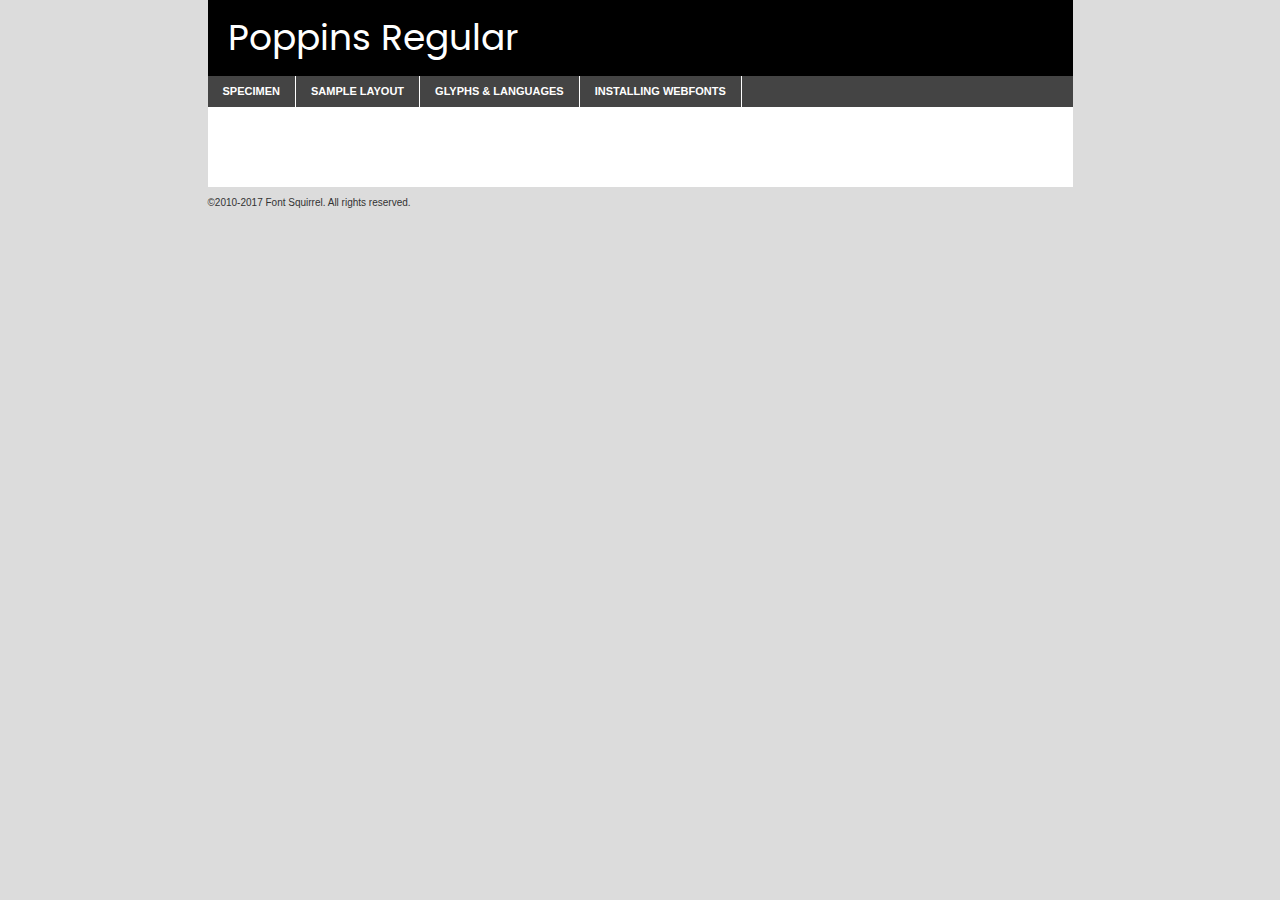
<file: fonts/poppins-regular-demo.html>
<!DOCTYPE html PUBLIC "-//W3C//DTD XHTML 1.0 Transitional//EN"
	"http://www.w3.org/TR/xhtml1/DTD/xhtml1-transitional.dtd">

<html xmlns="http://www.w3.org/1999/xhtml" xml:lang="en" lang="en">
<head>
	<meta http-equiv="Content-Type" content="text/html; charset=utf-8" />
	<script src="http://ajax.googleapis.com/ajax/libs/jquery/1.7.2/jquery.min.js" type="text/javascript" charset="utf-8"></script>
	<script type="text/javascript">
	(function($){$.fn.easyTabs=function(option){var param=jQuery.extend({fadeSpeed:"fast",defaultContent:1,activeClass:'active'},option);$(this).each(function(){var thisId="#"+this.id;if(param.defaultContent==''){param.defaultContent=1;}
	if(typeof param.defaultContent=="number")
	{var defaultTab=$(thisId+" .tabs li:eq("+(param.defaultContent-1)+") a").attr('href').substr(1);}else{var defaultTab=param.defaultContent;}
	$(thisId+" .tabs li a").each(function(){var tabToHide=$(this).attr('href').substr(1);$("#"+tabToHide).addClass('easytabs-tab-content');});hideAll();changeContent(defaultTab);function hideAll(){$(thisId+" .easytabs-tab-content").hide();}
	function changeContent(tabId){hideAll();$(thisId+" .tabs li").removeClass(param.activeClass);$(thisId+" .tabs li a[href=#"+tabId+"]").closest('li').addClass(param.activeClass);if(param.fadeSpeed!="none")
	{$(thisId+" #"+tabId).fadeIn(param.fadeSpeed);}else{$(thisId+" #"+tabId).show();}}
	$(thisId+" .tabs li").click(function(){var tabId=$(this).find('a').attr('href').substr(1);changeContent(tabId);return false;});});}})(jQuery);
	</script>
	<link rel="stylesheet" href="specimen_files/specimen_stylesheet.css" type="text/css" charset="utf-8" />
	<link rel="stylesheet" href="stylesheet.css" type="text/css" charset="utf-8" />

	<style type="text/css">
					body{
				font-family: 'poppinsregular';
							}
		</style>

	<title>Poppins Regular Specimen</title>
	
	
	<script type="text/javascript" charset="utf-8">
		$(document).ready(function() {
			$('#container').easyTabs({defaultContent:1});
		});
	</script>
</head>

<body>
<div id="container">
	<div id="header">
		Poppins Regular	</div>
	<ul class="tabs">
		<li><a href="#specimen">Specimen</a></li>
		<li><a href="#layout">Sample Layout</a></li>
				<li><a href="#glyphs">Glyphs &amp; Languages</a></li>
		<li><a href="#installing">Installing Webfonts</a></li>
		
	</ul>
	
	<div id="main_content">

		
			<div id="specimen">
		
				<div class="section">
					<div class="grid12 firstcol">
						<div class="huge">AaBb</div>
					</div>
				</div>
		
				<div class="section">
					<div class="glyph_range">A&#x200B;B&#x200b;C&#x200b;D&#x200b;E&#x200b;F&#x200b;G&#x200b;H&#x200b;I&#x200b;J&#x200b;K&#x200b;L&#x200b;M&#x200b;N&#x200b;O&#x200b;P&#x200b;Q&#x200b;R&#x200b;S&#x200b;T&#x200b;U&#x200b;V&#x200b;W&#x200b;X&#x200b;Y&#x200b;Z&#x200b;a&#x200b;b&#x200b;c&#x200b;d&#x200b;e&#x200b;f&#x200b;g&#x200b;h&#x200b;i&#x200b;j&#x200b;k&#x200b;l&#x200b;m&#x200b;n&#x200b;o&#x200b;p&#x200b;q&#x200b;r&#x200b;s&#x200b;t&#x200b;u&#x200b;v&#x200b;w&#x200b;x&#x200b;y&#x200b;z&#x200b;1&#x200b;2&#x200b;3&#x200b;4&#x200b;5&#x200b;6&#x200b;7&#x200b;8&#x200b;9&#x200b;0&#x200b;&amp;&#x200b;.&#x200b;,&#x200b;?&#x200b;!&#x200b;&#64;&#x200b;(&#x200b;)&#x200b;#&#x200b;$&#x200b;%&#x200b;*&#x200b;+&#x200b;-&#x200b;=&#x200b;:&#x200b;;</div>
				</div>
				<div class="section">
					<div class="grid12 firstcol">
						<table class="sample_table">
							<tr><td>10</td><td class="size10">abcdefghijklmnopqrstuvwxyzABCDEFGHIJKLMNOPQRSTUVWXYZ0123456789abcdefghijklmnopqrstuvwxyzABCDEFGHIJKLMNOPQRSTUVWXYZ0123456789abcdefghijklmnopqrstuvwxyzABCDEFGHIJKLMNOPQRSTUVWXYZ</td></tr>
							<tr><td>11</td><td class="size11">abcdefghijklmnopqrstuvwxyzABCDEFGHIJKLMNOPQRSTUVWXYZ0123456789abcdefghijklmnopqrstuvwxyzABCDEFGHIJKLMNOPQRSTUVWXYZ0123456789abcdefghijklmnopqrstuvwxyzABCDEFGHIJKLMNOPQRSTUVWXYZ</td></tr>
							<tr><td>12</td><td class="size12">abcdefghijklmnopqrstuvwxyzABCDEFGHIJKLMNOPQRSTUVWXYZ0123456789abcdefghijklmnopqrstuvwxyzABCDEFGHIJKLMNOPQRSTUVWXYZ0123456789abcdefghijklmnopqrstuvwxyzABCDEFGHIJKLMNOPQRSTUVWXYZ</td></tr>
							<tr><td>13</td><td class="size13">abcdefghijklmnopqrstuvwxyzABCDEFGHIJKLMNOPQRSTUVWXYZ0123456789abcdefghijklmnopqrstuvwxyzABCDEFGHIJKLMNOPQRSTUVWXYZ0123456789abcdefghijklmnopqrstuvwxyzABCDEFGHIJKLMNOPQRSTUVWXYZ</td></tr>
							<tr><td>14</td><td class="size14">abcdefghijklmnopqrstuvwxyzABCDEFGHIJKLMNOPQRSTUVWXYZ0123456789abcdefghijklmnopqrstuvwxyzABCDEFGHIJKLMNOPQRSTUVWXYZ0123456789abcdefghijklmnopqrstuvwxyzABCDEFGHIJKLMNOPQRSTUVWXYZ</td></tr>
							<tr><td>16</td><td class="size16">abcdefghijklmnopqrstuvwxyzABCDEFGHIJKLMNOPQRSTUVWXYZ0123456789abcdefghijklmnopqrstuvwxyzABCDEFGHIJKLMNOPQRSTUVWXYZ</td></tr>
							<tr><td>18</td><td class="size18">abcdefghijklmnopqrstuvwxyzABCDEFGHIJKLMNOPQRSTUVWXYZ0123456789abcdefghijklmnopqrstuvwxyzABCDEFGHIJKLMNOPQRSTUVWXYZ</td></tr>
							<tr><td>20</td><td class="size20">abcdefghijklmnopqrstuvwxyzABCDEFGHIJKLMNOPQRSTUVWXYZ0123456789abcdefghijklmnopqrstuvwxyzABCDEFGHIJKLMNOPQRSTUVWXYZ</td></tr>
							<tr><td>24</td><td class="size24">abcdefghijklmnopqrstuvwxyzABCDEFGHIJKLMNOPQRSTUVWXYZ0123456789abcdefghijklmnopqrstuvwxyzABCDEFGHIJKLMNOPQRSTUVWXYZ</td></tr>
							<tr><td>30</td><td class="size30">abcdefghijklmnopqrstuvwxyzABCDEFGHIJKLMNOPQRSTUVWXYZ0123456789abcdefghijklmnopqrstuvwxyzABCDEFGHIJKLMNOPQRSTUVWXYZ</td></tr>
							<tr><td>36</td><td class="size36">abcdefghijklmnopqrstuvwxyzABCDEFGHIJKLMNOPQRSTUVWXYZ0123456789abcdefghijklmnopqrstuvwxyzABCDEFGHIJKLMNOPQRSTUVWXYZ</td></tr>
							<tr><td>48</td><td class="size48">abcdefghijklmnopqrstuvwxyzABCDEFGHIJKLMNOPQRSTUVWXYZ0123456789abcdefghijklmnopqrstuvwxyzABCDEFGHIJKLMNOPQRSTUVWXYZ</td></tr>
							<tr><td>60</td><td class="size60">abcdefghijklmnopqrstuvwxyzABCDEFGHIJKLMNOPQRSTUVWXYZ0123456789abcdefghijklmnopqrstuvwxyzABCDEFGHIJKLMNOPQRSTUVWXYZ</td></tr>
							<tr><td>72</td><td class="size72">abcdefghijklmnopqrstuvwxyzABCDEFGHIJKLMNOPQRSTUVWXYZ0123456789abcdefghijklmnopqrstuvwxyzABCDEFGHIJKLMNOPQRSTUVWXYZ</td></tr>
							<tr><td>90</td><td class="size90">abcdefghijklmnopqrstuvwxyzABCDEFGHIJKLMNOPQRSTUVWXYZ0123456789abcdefghijklmnopqrstuvwxyzABCDEFGHIJKLMNOPQRSTUVWXYZ</td></tr>
						</table>
				
					</div>
			
				</div>
		
		
		
								<div class="section" id="bodycomparison">


										<div id="xheight">
				<div class="fontbody">&#x25FC;&#x25FC;&#x25FC;&#x25FC;&#x25FC;&#x25FC;&#x25FC;&#x25FC;&#x25FC;&#x25FC;&#x25FC;&#x25FC;&#x25FC;&#x25FC;&#x25FC;&#x25FC;&#x25FC;&#x25FC;&#x25FC;&#x25FC;&#x25FC;&#x25FC;&#x25FC;&#x25FC;&#x25FC;&#x25FC;&#x25FC;&#x25FC;&#x25FC;&#x25FC;&#x25FC;&#x25FC;&#x25FC;&#x25FC;&#x25FC;&#x25FC;&#x25FC;&#x25FC;&#x25FC;&#x25FC;&#x25FC;&#x25FC;&#x25FC;&#x25FC;&#x25FC;&#x25FC;&#x25FC;&#x25FC;&#x25FC;&#x25FC;&#x25FC;&#x25FC;&#x25FC;&#x25FC;&#x25FC;&#x25FC;&#x25FC;&#x25FC;&#x25FC;&#x25FC;&#x25FC;&#x25FC;&#x25FC;&#x25FC;&#x25FC;&#x25FC;&#x25FC;&#x25FC;&#x25FC;&#x25FC;&#x25FC;&#x25FC;&#x25FC;&#x25FC;&#x25FC;&#x25FC;&#x25FC;&#x25FC;&#x25FC;&#x25FC;&#x25FC;&#x25FC;&#x25FC;&#x25FC;&#x25FC;&#x25FC;&#x25FC;&#x25FC;&#x25FC;&#x25FC;&#x25FC;&#x25FC;&#x25FC;&#x25FC;&#x25FC;&#x25FC;&#x25FC;&#x25FC;&#x25FC;body</div><div class="arialbody">body</div><div class="verdanabody">body</div><div class="georgiabody">body</div></div>
										<div class="fontbody" style="z-index:1">
											body<span>Poppins Regular</span>
										</div>
										<div class="arialbody" style="z-index:1">
											body<span>Arial</span>
										</div>
										<div class="verdanabody" style="z-index:1">
											body<span>Verdana</span>
										</div>
										<div class="georgiabody" style="z-index:1">
											body<span>Georgia</span>
										</div>



								</div>
		
		
				<div class="section psample psample_row1" id="">
					
					<div class="grid2 firstcol">
						<p class="size10"><span>10.</span>Aenean lacinia bibendum nulla sed consectetur. Fusce dapibus, tellus ac cursus commodo, tortor mauris condimentum nibh, ut fermentum massa justo sit amet risus. Nullam id dolor id nibh ultricies vehicula ut id elit. Cum sociis natoque penatibus et magnis dis parturient montes, nascetur ridiculus mus. Nulla vitae elit libero, a pharetra augue.</p>
			
					</div>
					<div class="grid3">
						<p class="size11"><span>11.</span>Aenean lacinia bibendum nulla sed consectetur. Fusce dapibus, tellus ac cursus commodo, tortor mauris condimentum nibh, ut fermentum massa justo sit amet risus. Nullam id dolor id nibh ultricies vehicula ut id elit. Cum sociis natoque penatibus et magnis dis parturient montes, nascetur ridiculus mus. Nulla vitae elit libero, a pharetra augue.</p>
			
					</div>
					<div class="grid3">
						<p class="size12"><span>12.</span>Aenean lacinia bibendum nulla sed consectetur. Fusce dapibus, tellus ac cursus commodo, tortor mauris condimentum nibh, ut fermentum massa justo sit amet risus. Nullam id dolor id nibh ultricies vehicula ut id elit. Cum sociis natoque penatibus et magnis dis parturient montes, nascetur ridiculus mus. Nulla vitae elit libero, a pharetra augue.</p>
			
					</div>
					<div class="grid4">
						<p class="size13"><span>13.</span>Aenean lacinia bibendum nulla sed consectetur. Fusce dapibus, tellus ac cursus commodo, tortor mauris condimentum nibh, ut fermentum massa justo sit amet risus. Nullam id dolor id nibh ultricies vehicula ut id elit. Cum sociis natoque penatibus et magnis dis parturient montes, nascetur ridiculus mus. Nulla vitae elit libero, a pharetra augue.</p>
			
					</div>
					<div class="white_blend"></div>
					
				</div>
				<div class="section psample psample_row2" id="">
					<div class="grid3 firstcol">
						<p class="size14"><span>14.</span>Aenean lacinia bibendum nulla sed consectetur. Fusce dapibus, tellus ac cursus commodo, tortor mauris condimentum nibh, ut fermentum massa justo sit amet risus. Nullam id dolor id nibh ultricies vehicula ut id elit. Cum sociis natoque penatibus et magnis dis parturient montes, nascetur ridiculus mus. Nulla vitae elit libero, a pharetra augue.</p>
			
					</div>
					<div class="grid4">
						<p class="size16"><span>16.</span>Aenean lacinia bibendum nulla sed consectetur. Fusce dapibus, tellus ac cursus commodo, tortor mauris condimentum nibh, ut fermentum massa justo sit amet risus. Nullam id dolor id nibh ultricies vehicula ut id elit. Cum sociis natoque penatibus et magnis dis parturient montes, nascetur ridiculus mus. Nulla vitae elit libero, a pharetra augue.</p>
			
					</div>
					<div class="grid5">
						<p class="size18"><span>18.</span>Aenean lacinia bibendum nulla sed consectetur. Fusce dapibus, tellus ac cursus commodo, tortor mauris condimentum nibh, ut fermentum massa justo sit amet risus. Nullam id dolor id nibh ultricies vehicula ut id elit. Cum sociis natoque penatibus et magnis dis parturient montes, nascetur ridiculus mus. Nulla vitae elit libero, a pharetra augue.</p>
			
					</div>

					<div class="white_blend"></div>

				</div>
				
				<div class="section psample psample_row3" id="">
					<div class="grid5 firstcol">
						<p class="size20"><span>20.</span>Aenean lacinia bibendum nulla sed consectetur. Fusce dapibus, tellus ac cursus commodo, tortor mauris condimentum nibh, ut fermentum massa justo sit amet risus. Nullam id dolor id nibh ultricies vehicula ut id elit. Cum sociis natoque penatibus et magnis dis parturient montes, nascetur ridiculus mus. Nulla vitae elit libero, a pharetra augue.</p>
					</div>
					<div class="grid7">
						<p class="size24"><span>24.</span>Aenean lacinia bibendum nulla sed consectetur. Fusce dapibus, tellus ac cursus commodo, tortor mauris condimentum nibh, ut fermentum massa justo sit amet risus. Nullam id dolor id nibh ultricies vehicula ut id elit. Cum sociis natoque penatibus et magnis dis parturient montes, nascetur ridiculus mus. Nulla vitae elit libero, a pharetra augue.</p>
					</div>
					
					<div class="white_blend"></div>
					
				</div>
				
				<div class="section psample psample_row4" id="">
					<div class="grid12 firstcol">
						<p class="size30"><span>30.</span>Aenean lacinia bibendum nulla sed consectetur. Fusce dapibus, tellus ac cursus commodo, tortor mauris condimentum nibh, ut fermentum massa justo sit amet risus. Nullam id dolor id nibh ultricies vehicula ut id elit. Cum sociis natoque penatibus et magnis dis parturient montes, nascetur ridiculus mus. Nulla vitae elit libero, a pharetra augue.</p>
					</div>
					<div class="white_blend"></div>
					
				</div>
				
				
				
				<div class="section psample psample_row1 fullreverse">
					<div class="grid2 firstcol">
						<p class="size10"><span>10.</span>Aenean lacinia bibendum nulla sed consectetur. Fusce dapibus, tellus ac cursus commodo, tortor mauris condimentum nibh, ut fermentum massa justo sit amet risus. Nullam id dolor id nibh ultricies vehicula ut id elit. Cum sociis natoque penatibus et magnis dis parturient montes, nascetur ridiculus mus. Nulla vitae elit libero, a pharetra augue.</p>
			
					</div>
					<div class="grid3">
						<p class="size11"><span>11.</span>Aenean lacinia bibendum nulla sed consectetur. Fusce dapibus, tellus ac cursus commodo, tortor mauris condimentum nibh, ut fermentum massa justo sit amet risus. Nullam id dolor id nibh ultricies vehicula ut id elit. Cum sociis natoque penatibus et magnis dis parturient montes, nascetur ridiculus mus. Nulla vitae elit libero, a pharetra augue.</p>
			
					</div>
					<div class="grid3">
						<p class="size12"><span>12.</span>Aenean lacinia bibendum nulla sed consectetur. Fusce dapibus, tellus ac cursus commodo, tortor mauris condimentum nibh, ut fermentum massa justo sit amet risus. Nullam id dolor id nibh ultricies vehicula ut id elit. Cum sociis natoque penatibus et magnis dis parturient montes, nascetur ridiculus mus. Nulla vitae elit libero, a pharetra augue.</p>
			
					</div>
					<div class="grid4">
						<p class="size13"><span>13.</span>Aenean lacinia bibendum nulla sed consectetur. Fusce dapibus, tellus ac cursus commodo, tortor mauris condimentum nibh, ut fermentum massa justo sit amet risus. Nullam id dolor id nibh ultricies vehicula ut id elit. Cum sociis natoque penatibus et magnis dis parturient montes, nascetur ridiculus mus. Nulla vitae elit libero, a pharetra augue.</p>
			
					</div>
					<div class="black_blend"></div>
					
				</div>
				
				<div class="section psample psample_row2 fullreverse">
					<div class="grid3 firstcol">
						<p class="size14"><span>14.</span>Aenean lacinia bibendum nulla sed consectetur. Fusce dapibus, tellus ac cursus commodo, tortor mauris condimentum nibh, ut fermentum massa justo sit amet risus. Nullam id dolor id nibh ultricies vehicula ut id elit. Cum sociis natoque penatibus et magnis dis parturient montes, nascetur ridiculus mus. Nulla vitae elit libero, a pharetra augue.</p>
			
					</div>
					<div class="grid4">
						<p class="size16"><span>16.</span>Aenean lacinia bibendum nulla sed consectetur. Fusce dapibus, tellus ac cursus commodo, tortor mauris condimentum nibh, ut fermentum massa justo sit amet risus. Nullam id dolor id nibh ultricies vehicula ut id elit. Cum sociis natoque penatibus et magnis dis parturient montes, nascetur ridiculus mus. Nulla vitae elit libero, a pharetra augue.</p>
			
					</div>
					<div class="grid5">
						<p class="size18"><span>18.</span>Aenean lacinia bibendum nulla sed consectetur. Fusce dapibus, tellus ac cursus commodo, tortor mauris condimentum nibh, ut fermentum massa justo sit amet risus. Nullam id dolor id nibh ultricies vehicula ut id elit. Cum sociis natoque penatibus et magnis dis parturient montes, nascetur ridiculus mus. Nulla vitae elit libero, a pharetra augue.</p>
			
					</div>
					<div class="black_blend"></div>

				</div>
				
				<div class="section psample fullreverse psample_row3" id="">
					<div class="grid5 firstcol">
						<p class="size20"><span>20.</span>Aenean lacinia bibendum nulla sed consectetur. Fusce dapibus, tellus ac cursus commodo, tortor mauris condimentum nibh, ut fermentum massa justo sit amet risus. Nullam id dolor id nibh ultricies vehicula ut id elit. Cum sociis natoque penatibus et magnis dis parturient montes, nascetur ridiculus mus. Nulla vitae elit libero, a pharetra augue.</p>
					</div>
					<div class="grid7">
						<p class="size24"><span>24.</span>Aenean lacinia bibendum nulla sed consectetur. Fusce dapibus, tellus ac cursus commodo, tortor mauris condimentum nibh, ut fermentum massa justo sit amet risus. Nullam id dolor id nibh ultricies vehicula ut id elit. Cum sociis natoque penatibus et magnis dis parturient montes, nascetur ridiculus mus. Nulla vitae elit libero, a pharetra augue.</p>
					</div>
					
					<div class="black_blend"></div>
					
				</div>
				
				<div class="section psample fullreverse psample_row4" id="" style="border-bottom: 20px #000 solid;">
					<div class="grid12 firstcol">
						<p class="size30"><span>30.</span>Aenean lacinia bibendum nulla sed consectetur. Fusce dapibus, tellus ac cursus commodo, tortor mauris condimentum nibh, ut fermentum massa justo sit amet risus. Nullam id dolor id nibh ultricies vehicula ut id elit. Cum sociis natoque penatibus et magnis dis parturient montes, nascetur ridiculus mus. Nulla vitae elit libero, a pharetra augue.</p>
					</div>
					<div class="black_blend"></div>
					
				</div>
				
				
				
				
			</div>
			
			<div id="layout">
				
				<div class="section">
					
					<div class="grid12 firstcol">
						<h1>Lorem Ipsum Dolor</h1>
						<h2>Etiam porta sem malesuada magna mollis euismod</h2>
						
						<p class="byline">By <a href="#link">Aenean Lacinia</a></p>
					</div>
				</div>
				<div class="section">
					<div class="grid8 firstcol">
						<p class="large">Donec sed odio dui. Morbi leo risus, porta ac consectetur ac, vestibulum at eros. Fusce dapibus, tellus ac cursus commodo, tortor mauris condimentum nibh, ut fermentum massa justo sit amet risus. </p>

						
						<h3>Pellentesque ornare sem</h3>

						<p>Maecenas sed diam eget risus varius blandit sit amet non magna. Maecenas faucibus mollis interdum. Donec ullamcorper nulla non metus auctor fringilla. Nullam id dolor id nibh ultricies vehicula ut id elit. Nullam id dolor id nibh ultricies vehicula ut id elit. </p>

						<p>Aenean eu leo quam. Pellentesque ornare sem lacinia quam venenatis vestibulum. Lorem ipsum dolor sit amet, consectetur adipiscing elit. Cum sociis natoque penatibus et magnis dis parturient montes, nascetur ridiculus mus. </p>

						<p>Nulla vitae elit libero, a pharetra augue. Praesent commodo cursus magna, vel scelerisque nisl consectetur et. Aenean lacinia bibendum nulla sed consectetur. </p>

						<p>Nullam quis risus eget urna mollis ornare vel eu leo. Nullam quis risus eget urna mollis ornare vel eu leo. Maecenas sed diam eget risus varius blandit sit amet non magna. Donec ullamcorper nulla non metus auctor fringilla. </p>

						<h3>Cras mattis consectetur</h3>

						<p>Aenean eu leo quam. Pellentesque ornare sem lacinia quam venenatis vestibulum. Aenean lacinia bibendum nulla sed consectetur. Integer posuere erat a ante venenatis dapibus posuere velit aliquet. Cras mattis consectetur purus sit amet fermentum. </p>

						<p>Nullam id dolor id nibh ultricies vehicula ut id elit. Nullam quis risus eget urna mollis ornare vel eu leo. Cras mattis consectetur purus sit amet fermentum.</p>
					</div>
					
					<div class="grid4 sidebar">
						
						<div class="box reverse">
							<p class="last">Nullam quis risus eget urna mollis ornare vel eu leo. Donec ullamcorper nulla non metus auctor fringilla. Cras mattis consectetur purus sit amet fermentum. Sed posuere consectetur est at lobortis. Lorem ipsum dolor sit amet, consectetur adipiscing elit. </p>
						</div>
						
						<p class="caption">Maecenas sed diam eget risus varius.</p>

						<p>Vestibulum id ligula porta felis euismod semper. Integer posuere erat a ante venenatis dapibus posuere velit aliquet. Vestibulum id ligula porta felis euismod semper. Sed posuere consectetur est at lobortis. Maecenas sed diam eget risus varius blandit sit amet non magna. Fusce dapibus, tellus ac cursus commodo, tortor mauris condimentum nibh, ut fermentum massa justo sit amet risus. </p>

					

						<p>Duis mollis, est non commodo luctus, nisi erat porttitor ligula, eget lacinia odio sem nec elit. Aenean lacinia bibendum nulla sed consectetur. Vivamus sagittis lacus vel augue laoreet rutrum faucibus dolor auctor. Aenean lacinia bibendum nulla sed consectetur. Nullam quis risus eget urna mollis ornare vel eu leo. </p>

						<p>Praesent commodo cursus magna, vel scelerisque nisl consectetur et. Donec ullamcorper nulla non metus auctor fringilla. Maecenas faucibus mollis interdum. Fusce dapibus, tellus ac cursus commodo, tortor mauris condimentum nibh, ut fermentum massa justo sit amet risus. </p>

					</div>
				</div>
				
			</div>


			



		<div id="glyphs">
			<div class="section">
				<div class="grid12 firstcol">
			
				<h1>Language Support</h1>
				<p>The subset of Poppins Regular in this kit supports the following languages:<br />
			
					Albanian, Basque, Breton, Chamorro, Danish, Dutch, English, Faroese, Finnish, French, Frisian, Galician, German, Icelandic, Italian, Malagasy, Norwegian, Portuguese, Spanish, Alsatian, Aragonese, Arapaho, Arrernte, Asturian, Aymara, Bislama, Cebuano, Corsican, Fijian, French_creole, Genoese, Gilbertese, Greenlandic, Haitian_creole, Hiligaynon, Hmong, Hopi, Ibanag, Iloko_ilokano, Indonesian, Interglossa_glosa, Interlingua, Irish_gaelic, Jerriais, Lojban, Lombard, Luxembourgeois, Manx, Mohawk, Norfolk_pitcairnese, Occitan, Oromo, Pangasinan, Papiamento, Piedmontese, Potawatomi, Rhaeto-romance, Romansh, Rotokas, Sami_lule, Samoan, Sardinian, Scots_gaelic, Seychelles_creole, Shona, Sicilian, Somali, Southern_ndebele, Swahili, Swati_swazi, Tagalog_filipino_pilipino, Tetum, Tok_pisin, Uyghur_latinized, Volapuk, Walloon, Warlpiri, Xhosa, Yapese, Zulu, Latinbasic, Ubasic, Demo				</p>
				<h1>Glyph Chart</h1>
				<p>The subset of Poppins Regular in this kit includes all the glyphs listed below. Unicode entities are included above each glyph to help you insert individual characters into your layout.</p>
				<div id="glyph_chart">
			
																														 <div><p>&amp;#13;</p>&#13;</div>
																				 <div><p>&amp;#32;</p>&#32;</div>
																				 <div><p>&amp;#33;</p>&#33;</div>
																				 <div><p>&amp;#34;</p>&#34;</div>
																				 <div><p>&amp;#35;</p>&#35;</div>
																				 <div><p>&amp;#36;</p>&#36;</div>
																				 <div><p>&amp;#37;</p>&#37;</div>
																				 <div><p>&amp;#38;</p>&#38;</div>
																				 <div><p>&amp;#39;</p>&#39;</div>
																				 <div><p>&amp;#40;</p>&#40;</div>
																				 <div><p>&amp;#41;</p>&#41;</div>
																				 <div><p>&amp;#42;</p>&#42;</div>
																				 <div><p>&amp;#43;</p>&#43;</div>
																				 <div><p>&amp;#44;</p>&#44;</div>
																				 <div><p>&amp;#45;</p>&#45;</div>
																				 <div><p>&amp;#46;</p>&#46;</div>
																				 <div><p>&amp;#47;</p>&#47;</div>
																				 <div><p>&amp;#48;</p>&#48;</div>
																				 <div><p>&amp;#49;</p>&#49;</div>
																				 <div><p>&amp;#50;</p>&#50;</div>
																				 <div><p>&amp;#51;</p>&#51;</div>
																				 <div><p>&amp;#52;</p>&#52;</div>
																				 <div><p>&amp;#53;</p>&#53;</div>
																				 <div><p>&amp;#54;</p>&#54;</div>
																				 <div><p>&amp;#55;</p>&#55;</div>
																				 <div><p>&amp;#56;</p>&#56;</div>
																				 <div><p>&amp;#57;</p>&#57;</div>
																				 <div><p>&amp;#58;</p>&#58;</div>
																				 <div><p>&amp;#59;</p>&#59;</div>
																				 <div><p>&amp;#60;</p>&#60;</div>
																				 <div><p>&amp;#61;</p>&#61;</div>
																				 <div><p>&amp;#62;</p>&#62;</div>
																				 <div><p>&amp;#63;</p>&#63;</div>
																				 <div><p>&amp;#64;</p>&#64;</div>
																				 <div><p>&amp;#65;</p>&#65;</div>
																				 <div><p>&amp;#66;</p>&#66;</div>
																				 <div><p>&amp;#67;</p>&#67;</div>
																				 <div><p>&amp;#68;</p>&#68;</div>
																				 <div><p>&amp;#69;</p>&#69;</div>
																				 <div><p>&amp;#70;</p>&#70;</div>
																				 <div><p>&amp;#71;</p>&#71;</div>
																				 <div><p>&amp;#72;</p>&#72;</div>
																				 <div><p>&amp;#73;</p>&#73;</div>
																				 <div><p>&amp;#74;</p>&#74;</div>
																				 <div><p>&amp;#75;</p>&#75;</div>
																				 <div><p>&amp;#76;</p>&#76;</div>
																				 <div><p>&amp;#77;</p>&#77;</div>
																				 <div><p>&amp;#78;</p>&#78;</div>
																				 <div><p>&amp;#79;</p>&#79;</div>
																				 <div><p>&amp;#80;</p>&#80;</div>
																				 <div><p>&amp;#81;</p>&#81;</div>
																				 <div><p>&amp;#82;</p>&#82;</div>
																				 <div><p>&amp;#83;</p>&#83;</div>
																				 <div><p>&amp;#84;</p>&#84;</div>
																				 <div><p>&amp;#85;</p>&#85;</div>
																				 <div><p>&amp;#86;</p>&#86;</div>
																				 <div><p>&amp;#87;</p>&#87;</div>
																				 <div><p>&amp;#88;</p>&#88;</div>
																				 <div><p>&amp;#89;</p>&#89;</div>
																				 <div><p>&amp;#90;</p>&#90;</div>
																				 <div><p>&amp;#91;</p>&#91;</div>
																				 <div><p>&amp;#92;</p>&#92;</div>
																				 <div><p>&amp;#93;</p>&#93;</div>
																				 <div><p>&amp;#94;</p>&#94;</div>
																				 <div><p>&amp;#95;</p>&#95;</div>
																				 <div><p>&amp;#96;</p>&#96;</div>
																				 <div><p>&amp;#97;</p>&#97;</div>
																				 <div><p>&amp;#98;</p>&#98;</div>
																				 <div><p>&amp;#99;</p>&#99;</div>
																				 <div><p>&amp;#100;</p>&#100;</div>
																				 <div><p>&amp;#101;</p>&#101;</div>
																				 <div><p>&amp;#102;</p>&#102;</div>
																				 <div><p>&amp;#103;</p>&#103;</div>
																				 <div><p>&amp;#104;</p>&#104;</div>
																				 <div><p>&amp;#105;</p>&#105;</div>
																				 <div><p>&amp;#106;</p>&#106;</div>
																				 <div><p>&amp;#107;</p>&#107;</div>
																				 <div><p>&amp;#108;</p>&#108;</div>
																				 <div><p>&amp;#109;</p>&#109;</div>
																				 <div><p>&amp;#110;</p>&#110;</div>
																				 <div><p>&amp;#111;</p>&#111;</div>
																				 <div><p>&amp;#112;</p>&#112;</div>
																				 <div><p>&amp;#113;</p>&#113;</div>
																				 <div><p>&amp;#114;</p>&#114;</div>
																				 <div><p>&amp;#115;</p>&#115;</div>
																				 <div><p>&amp;#116;</p>&#116;</div>
																				 <div><p>&amp;#117;</p>&#117;</div>
																				 <div><p>&amp;#118;</p>&#118;</div>
																				 <div><p>&amp;#119;</p>&#119;</div>
																				 <div><p>&amp;#120;</p>&#120;</div>
																				 <div><p>&amp;#121;</p>&#121;</div>
																				 <div><p>&amp;#122;</p>&#122;</div>
																				 <div><p>&amp;#123;</p>&#123;</div>
																				 <div><p>&amp;#124;</p>&#124;</div>
																				 <div><p>&amp;#125;</p>&#125;</div>
																				 <div><p>&amp;#126;</p>&#126;</div>
																				 <div><p>&amp;#160;</p>&#160;</div>
																				 <div><p>&amp;#161;</p>&#161;</div>
																				 <div><p>&amp;#162;</p>&#162;</div>
																				 <div><p>&amp;#163;</p>&#163;</div>
																				 <div><p>&amp;#164;</p>&#164;</div>
																				 <div><p>&amp;#165;</p>&#165;</div>
																				 <div><p>&amp;#166;</p>&#166;</div>
																				 <div><p>&amp;#167;</p>&#167;</div>
																				 <div><p>&amp;#168;</p>&#168;</div>
																				 <div><p>&amp;#169;</p>&#169;</div>
																				 <div><p>&amp;#170;</p>&#170;</div>
																				 <div><p>&amp;#171;</p>&#171;</div>
																				 <div><p>&amp;#172;</p>&#172;</div>
																				 <div><p>&amp;#173;</p>&#173;</div>
																				 <div><p>&amp;#174;</p>&#174;</div>
																				 <div><p>&amp;#175;</p>&#175;</div>
																				 <div><p>&amp;#176;</p>&#176;</div>
																				 <div><p>&amp;#177;</p>&#177;</div>
																				 <div><p>&amp;#178;</p>&#178;</div>
																				 <div><p>&amp;#179;</p>&#179;</div>
																				 <div><p>&amp;#180;</p>&#180;</div>
																				 <div><p>&amp;#181;</p>&#181;</div>
																				 <div><p>&amp;#182;</p>&#182;</div>
																				 <div><p>&amp;#183;</p>&#183;</div>
																				 <div><p>&amp;#184;</p>&#184;</div>
																				 <div><p>&amp;#185;</p>&#185;</div>
																				 <div><p>&amp;#186;</p>&#186;</div>
																				 <div><p>&amp;#187;</p>&#187;</div>
																				 <div><p>&amp;#188;</p>&#188;</div>
																				 <div><p>&amp;#189;</p>&#189;</div>
																				 <div><p>&amp;#190;</p>&#190;</div>
																				 <div><p>&amp;#191;</p>&#191;</div>
																				 <div><p>&amp;#192;</p>&#192;</div>
																				 <div><p>&amp;#193;</p>&#193;</div>
																				 <div><p>&amp;#194;</p>&#194;</div>
																				 <div><p>&amp;#195;</p>&#195;</div>
																				 <div><p>&amp;#196;</p>&#196;</div>
																				 <div><p>&amp;#197;</p>&#197;</div>
																				 <div><p>&amp;#198;</p>&#198;</div>
																				 <div><p>&amp;#199;</p>&#199;</div>
																				 <div><p>&amp;#200;</p>&#200;</div>
																				 <div><p>&amp;#201;</p>&#201;</div>
																				 <div><p>&amp;#202;</p>&#202;</div>
																				 <div><p>&amp;#203;</p>&#203;</div>
																				 <div><p>&amp;#204;</p>&#204;</div>
																				 <div><p>&amp;#205;</p>&#205;</div>
																				 <div><p>&amp;#206;</p>&#206;</div>
																				 <div><p>&amp;#207;</p>&#207;</div>
																				 <div><p>&amp;#208;</p>&#208;</div>
																				 <div><p>&amp;#209;</p>&#209;</div>
																				 <div><p>&amp;#210;</p>&#210;</div>
																				 <div><p>&amp;#211;</p>&#211;</div>
																				 <div><p>&amp;#212;</p>&#212;</div>
																				 <div><p>&amp;#213;</p>&#213;</div>
																				 <div><p>&amp;#214;</p>&#214;</div>
																				 <div><p>&amp;#215;</p>&#215;</div>
																				 <div><p>&amp;#216;</p>&#216;</div>
																				 <div><p>&amp;#217;</p>&#217;</div>
																				 <div><p>&amp;#218;</p>&#218;</div>
																				 <div><p>&amp;#219;</p>&#219;</div>
																				 <div><p>&amp;#220;</p>&#220;</div>
																				 <div><p>&amp;#221;</p>&#221;</div>
																				 <div><p>&amp;#222;</p>&#222;</div>
																				 <div><p>&amp;#223;</p>&#223;</div>
																				 <div><p>&amp;#224;</p>&#224;</div>
																				 <div><p>&amp;#225;</p>&#225;</div>
																				 <div><p>&amp;#226;</p>&#226;</div>
																				 <div><p>&amp;#227;</p>&#227;</div>
																				 <div><p>&amp;#228;</p>&#228;</div>
																				 <div><p>&amp;#229;</p>&#229;</div>
																				 <div><p>&amp;#230;</p>&#230;</div>
																				 <div><p>&amp;#231;</p>&#231;</div>
																				 <div><p>&amp;#232;</p>&#232;</div>
																				 <div><p>&amp;#233;</p>&#233;</div>
																				 <div><p>&amp;#234;</p>&#234;</div>
																				 <div><p>&amp;#235;</p>&#235;</div>
																				 <div><p>&amp;#236;</p>&#236;</div>
																				 <div><p>&amp;#237;</p>&#237;</div>
																				 <div><p>&amp;#238;</p>&#238;</div>
																				 <div><p>&amp;#239;</p>&#239;</div>
																				 <div><p>&amp;#240;</p>&#240;</div>
																				 <div><p>&amp;#241;</p>&#241;</div>
																				 <div><p>&amp;#242;</p>&#242;</div>
																				 <div><p>&amp;#243;</p>&#243;</div>
																				 <div><p>&amp;#244;</p>&#244;</div>
																				 <div><p>&amp;#245;</p>&#245;</div>
																				 <div><p>&amp;#246;</p>&#246;</div>
																				 <div><p>&amp;#247;</p>&#247;</div>
																				 <div><p>&amp;#248;</p>&#248;</div>
																				 <div><p>&amp;#249;</p>&#249;</div>
																				 <div><p>&amp;#250;</p>&#250;</div>
																				 <div><p>&amp;#251;</p>&#251;</div>
																				 <div><p>&amp;#252;</p>&#252;</div>
																				 <div><p>&amp;#253;</p>&#253;</div>
																				 <div><p>&amp;#254;</p>&#254;</div>
																				 <div><p>&amp;#255;</p>&#255;</div>
																				 <div><p>&amp;#338;</p>&#338;</div>
																				 <div><p>&amp;#339;</p>&#339;</div>
																				 <div><p>&amp;#376;</p>&#376;</div>
																				 <div><p>&amp;#710;</p>&#710;</div>
																				 <div><p>&amp;#732;</p>&#732;</div>
																				 <div><p>&amp;#8192;</p>&#8192;</div>
																				 <div><p>&amp;#8193;</p>&#8193;</div>
																				 <div><p>&amp;#8194;</p>&#8194;</div>
																				 <div><p>&amp;#8195;</p>&#8195;</div>
																				 <div><p>&amp;#8196;</p>&#8196;</div>
																				 <div><p>&amp;#8197;</p>&#8197;</div>
																				 <div><p>&amp;#8198;</p>&#8198;</div>
																				 <div><p>&amp;#8199;</p>&#8199;</div>
																				 <div><p>&amp;#8200;</p>&#8200;</div>
																				 <div><p>&amp;#8201;</p>&#8201;</div>
																				 <div><p>&amp;#8202;</p>&#8202;</div>
																				 <div><p>&amp;#8208;</p>&#8208;</div>
																				 <div><p>&amp;#8209;</p>&#8209;</div>
																				 <div><p>&amp;#8210;</p>&#8210;</div>
																				 <div><p>&amp;#8211;</p>&#8211;</div>
																				 <div><p>&amp;#8212;</p>&#8212;</div>
																				 <div><p>&amp;#8216;</p>&#8216;</div>
																				 <div><p>&amp;#8217;</p>&#8217;</div>
																				 <div><p>&amp;#8218;</p>&#8218;</div>
																				 <div><p>&amp;#8220;</p>&#8220;</div>
																				 <div><p>&amp;#8221;</p>&#8221;</div>
																				 <div><p>&amp;#8222;</p>&#8222;</div>
																				 <div><p>&amp;#8226;</p>&#8226;</div>
																				 <div><p>&amp;#8230;</p>&#8230;</div>
																				 <div><p>&amp;#8239;</p>&#8239;</div>
																				 <div><p>&amp;#8249;</p>&#8249;</div>
																				 <div><p>&amp;#8250;</p>&#8250;</div>
																				 <div><p>&amp;#8287;</p>&#8287;</div>
																				 <div><p>&amp;#8364;</p>&#8364;</div>
																				 <div><p>&amp;#8482;</p>&#8482;</div>
																				 <div><p>&amp;#64257;</p>&#64257;</div>
																				 <div><p>&amp;#64258;</p>&#64258;</div>
																																																</div>	
				</div>
		
		
			</div>
		</div>
		
		
		<div id="specs">
			
		</div>
	
		<div id="installing">
			<div class="section">
				<div class="grid7 firstcol">
					<h1>Installing Webfonts</h1>
					
					<p>Webfonts are supported by all major browser platforms but not all in the same way. There are currently four different font formats that must be included in order to target all browsers. This includes TTF, WOFF, EOT and SVG.</p>
					
					<h2>1. Upload your webfonts</h2>
					<p>You must upload your webfont kit to your website. They should be in or near the same directory as your CSS files.</p>
					
					<h2>2. Include the webfont stylesheet</h2>
					<p>A special CSS @font-face declaration helps the various browsers select the appropriate font it needs without causing you a bunch of headaches. Learn more about this syntax by reading the <a href="https://www.fontspring.com/blog/further-hardening-of-the-bulletproof-syntax">Fontspring blog post</a> about it. The code for it is as follows:</p>


<code>
@font-face{ 
	font-family: 'MyWebFont';
	src: url('WebFont.eot');
	src: url('WebFont.eot?#iefix') format('embedded-opentype'),
	     url('WebFont.woff') format('woff'),
	     url('WebFont.ttf') format('truetype'),
	     url('WebFont.svg#webfont') format('svg');
}
</code>

	<p>We've already gone ahead and generated the code for you. All you have to do is link to the stylesheet in your HTML, like this:</p>
	<code>&lt;link rel=&quot;stylesheet&quot; href=&quot;stylesheet.css&quot; type=&quot;text/css&quot; charset=&quot;utf-8&quot; /&gt;</code>

					<h2>3. Modify your own stylesheet</h2>
					<p>To take advantage of your new fonts, you must tell your stylesheet to use them. Look at the original @font-face declaration above and find the property called "font-family." The name linked there will be what you use to reference the font. Prepend that webfont name to the font stack in the "font-family" property, inside the selector you want to change. For example:</p>
<code>p { font-family: 'WebFont', Arial, sans-serif; }</code>

<h2>4. Test</h2>
<p>Getting webfonts to work cross-browser <em>can</em> be tricky. Use the information in the sidebar to help you if you find that fonts aren't loading in a particular browser.</p>
				</div>
				
				<div class="grid5 sidebar">
					<div class="box">
						<h2>Troubleshooting<br />Font-Face Problems</h2>
						<p>Having trouble getting your webfonts to load in your new website? Here are some tips to sort out what might be the problem.</p>

						<h3>Fonts not showing in any browser</h3>

						<p>This sounds like you need to work on the plumbing. You either did not upload the fonts to the correct directory, or you did not link the fonts properly in the CSS. If you've confirmed that all this is correct and you still have a problem, take a look at your .htaccess file and see if requests are getting intercepted.</p>

						<h3>Fonts not loading in iPhone or iPad</h3>

						<p>The most common problem here is that you are serving the fonts from an IIS server. IIS refuses to serve files that have unknown MIME types. If that is the case, you must set the MIME type for SVG to "image/svg+xml" in the server settings. Follow these instructions from Microsoft if you need help.</p>

						<h3>Fonts not loading in Firefox</h3>

						<p>The primary reason for this failure? You are still using a version Firefox older than 3.5. So upgrade already! If that isn't it, then you are very likely serving fonts from a different domain. Firefox requires that all font assets be served from the same domain. Lastly it is possible that you need to add WOFF to your list of MIME types (if you are serving via IIS.)</p>

						<h3>Fonts not loading in IE</h3>

						<p>Are you looking at Internet Explorer on an actual Windows machine or are you cheating by using a service like Adobe BrowserLab? Many of these screenshot services do not render @font-face for IE. Best to test it on a real machine.</p>

						<h3>Fonts not loading in IE9</h3>

						<p>IE9, like Firefox, requires that fonts be served from the same domain as the website. Make sure that is the case.</p>
					</div>
				</div>
			</div>
			
		</div>
	
	</div>
	<div id="footer">
		<p>&copy;2010-2017 Font Squirrel. All rights reserved.</p>
	</div>
</div>
</body>
</html>
</file>
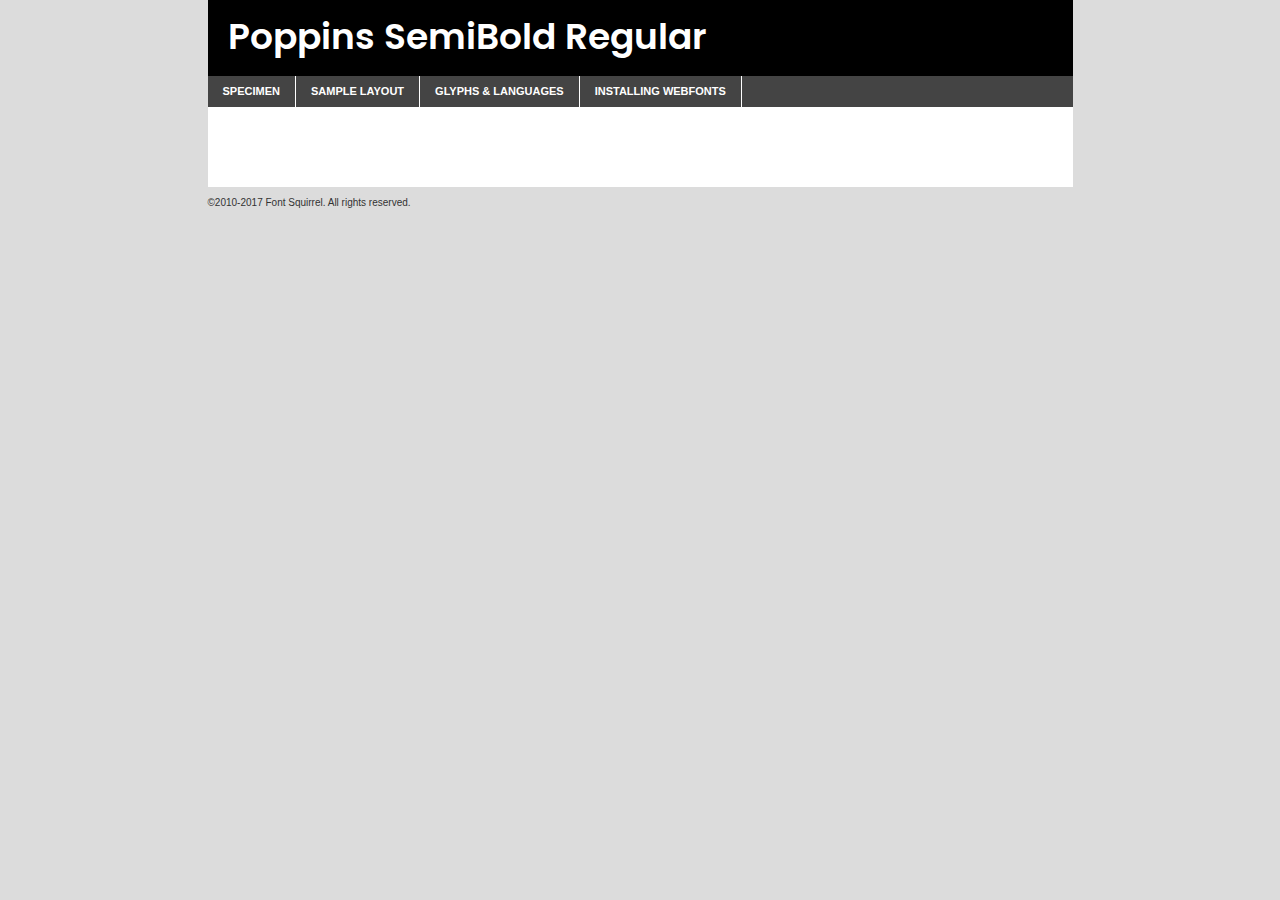
<file: fonts/poppins-semibold-demo.html>
<!DOCTYPE html PUBLIC "-//W3C//DTD XHTML 1.0 Transitional//EN"
	"http://www.w3.org/TR/xhtml1/DTD/xhtml1-transitional.dtd">

<html xmlns="http://www.w3.org/1999/xhtml" xml:lang="en" lang="en">
<head>
	<meta http-equiv="Content-Type" content="text/html; charset=utf-8" />
	<script src="http://ajax.googleapis.com/ajax/libs/jquery/1.7.2/jquery.min.js" type="text/javascript" charset="utf-8"></script>
	<script type="text/javascript">
	(function($){$.fn.easyTabs=function(option){var param=jQuery.extend({fadeSpeed:"fast",defaultContent:1,activeClass:'active'},option);$(this).each(function(){var thisId="#"+this.id;if(param.defaultContent==''){param.defaultContent=1;}
	if(typeof param.defaultContent=="number")
	{var defaultTab=$(thisId+" .tabs li:eq("+(param.defaultContent-1)+") a").attr('href').substr(1);}else{var defaultTab=param.defaultContent;}
	$(thisId+" .tabs li a").each(function(){var tabToHide=$(this).attr('href').substr(1);$("#"+tabToHide).addClass('easytabs-tab-content');});hideAll();changeContent(defaultTab);function hideAll(){$(thisId+" .easytabs-tab-content").hide();}
	function changeContent(tabId){hideAll();$(thisId+" .tabs li").removeClass(param.activeClass);$(thisId+" .tabs li a[href=#"+tabId+"]").closest('li').addClass(param.activeClass);if(param.fadeSpeed!="none")
	{$(thisId+" #"+tabId).fadeIn(param.fadeSpeed);}else{$(thisId+" #"+tabId).show();}}
	$(thisId+" .tabs li").click(function(){var tabId=$(this).find('a').attr('href').substr(1);changeContent(tabId);return false;});});}})(jQuery);
	</script>
	<link rel="stylesheet" href="specimen_files/specimen_stylesheet.css" type="text/css" charset="utf-8" />
	<link rel="stylesheet" href="stylesheet.css" type="text/css" charset="utf-8" />

	<style type="text/css">
					body{
				font-family: 'poppinssemibold';
							}
		</style>

	<title>Poppins SemiBold Regular Specimen</title>
	
	
	<script type="text/javascript" charset="utf-8">
		$(document).ready(function() {
			$('#container').easyTabs({defaultContent:1});
		});
	</script>
</head>

<body>
<div id="container">
	<div id="header">
		Poppins SemiBold Regular	</div>
	<ul class="tabs">
		<li><a href="#specimen">Specimen</a></li>
		<li><a href="#layout">Sample Layout</a></li>
				<li><a href="#glyphs">Glyphs &amp; Languages</a></li>
		<li><a href="#installing">Installing Webfonts</a></li>
		
	</ul>
	
	<div id="main_content">

		
			<div id="specimen">
		
				<div class="section">
					<div class="grid12 firstcol">
						<div class="huge">AaBb</div>
					</div>
				</div>
		
				<div class="section">
					<div class="glyph_range">A&#x200B;B&#x200b;C&#x200b;D&#x200b;E&#x200b;F&#x200b;G&#x200b;H&#x200b;I&#x200b;J&#x200b;K&#x200b;L&#x200b;M&#x200b;N&#x200b;O&#x200b;P&#x200b;Q&#x200b;R&#x200b;S&#x200b;T&#x200b;U&#x200b;V&#x200b;W&#x200b;X&#x200b;Y&#x200b;Z&#x200b;a&#x200b;b&#x200b;c&#x200b;d&#x200b;e&#x200b;f&#x200b;g&#x200b;h&#x200b;i&#x200b;j&#x200b;k&#x200b;l&#x200b;m&#x200b;n&#x200b;o&#x200b;p&#x200b;q&#x200b;r&#x200b;s&#x200b;t&#x200b;u&#x200b;v&#x200b;w&#x200b;x&#x200b;y&#x200b;z&#x200b;1&#x200b;2&#x200b;3&#x200b;4&#x200b;5&#x200b;6&#x200b;7&#x200b;8&#x200b;9&#x200b;0&#x200b;&amp;&#x200b;.&#x200b;,&#x200b;?&#x200b;!&#x200b;&#64;&#x200b;(&#x200b;)&#x200b;#&#x200b;$&#x200b;%&#x200b;*&#x200b;+&#x200b;-&#x200b;=&#x200b;:&#x200b;;</div>
				</div>
				<div class="section">
					<div class="grid12 firstcol">
						<table class="sample_table">
							<tr><td>10</td><td class="size10">abcdefghijklmnopqrstuvwxyzABCDEFGHIJKLMNOPQRSTUVWXYZ0123456789abcdefghijklmnopqrstuvwxyzABCDEFGHIJKLMNOPQRSTUVWXYZ0123456789abcdefghijklmnopqrstuvwxyzABCDEFGHIJKLMNOPQRSTUVWXYZ</td></tr>
							<tr><td>11</td><td class="size11">abcdefghijklmnopqrstuvwxyzABCDEFGHIJKLMNOPQRSTUVWXYZ0123456789abcdefghijklmnopqrstuvwxyzABCDEFGHIJKLMNOPQRSTUVWXYZ0123456789abcdefghijklmnopqrstuvwxyzABCDEFGHIJKLMNOPQRSTUVWXYZ</td></tr>
							<tr><td>12</td><td class="size12">abcdefghijklmnopqrstuvwxyzABCDEFGHIJKLMNOPQRSTUVWXYZ0123456789abcdefghijklmnopqrstuvwxyzABCDEFGHIJKLMNOPQRSTUVWXYZ0123456789abcdefghijklmnopqrstuvwxyzABCDEFGHIJKLMNOPQRSTUVWXYZ</td></tr>
							<tr><td>13</td><td class="size13">abcdefghijklmnopqrstuvwxyzABCDEFGHIJKLMNOPQRSTUVWXYZ0123456789abcdefghijklmnopqrstuvwxyzABCDEFGHIJKLMNOPQRSTUVWXYZ0123456789abcdefghijklmnopqrstuvwxyzABCDEFGHIJKLMNOPQRSTUVWXYZ</td></tr>
							<tr><td>14</td><td class="size14">abcdefghijklmnopqrstuvwxyzABCDEFGHIJKLMNOPQRSTUVWXYZ0123456789abcdefghijklmnopqrstuvwxyzABCDEFGHIJKLMNOPQRSTUVWXYZ0123456789abcdefghijklmnopqrstuvwxyzABCDEFGHIJKLMNOPQRSTUVWXYZ</td></tr>
							<tr><td>16</td><td class="size16">abcdefghijklmnopqrstuvwxyzABCDEFGHIJKLMNOPQRSTUVWXYZ0123456789abcdefghijklmnopqrstuvwxyzABCDEFGHIJKLMNOPQRSTUVWXYZ</td></tr>
							<tr><td>18</td><td class="size18">abcdefghijklmnopqrstuvwxyzABCDEFGHIJKLMNOPQRSTUVWXYZ0123456789abcdefghijklmnopqrstuvwxyzABCDEFGHIJKLMNOPQRSTUVWXYZ</td></tr>
							<tr><td>20</td><td class="size20">abcdefghijklmnopqrstuvwxyzABCDEFGHIJKLMNOPQRSTUVWXYZ0123456789abcdefghijklmnopqrstuvwxyzABCDEFGHIJKLMNOPQRSTUVWXYZ</td></tr>
							<tr><td>24</td><td class="size24">abcdefghijklmnopqrstuvwxyzABCDEFGHIJKLMNOPQRSTUVWXYZ0123456789abcdefghijklmnopqrstuvwxyzABCDEFGHIJKLMNOPQRSTUVWXYZ</td></tr>
							<tr><td>30</td><td class="size30">abcdefghijklmnopqrstuvwxyzABCDEFGHIJKLMNOPQRSTUVWXYZ0123456789abcdefghijklmnopqrstuvwxyzABCDEFGHIJKLMNOPQRSTUVWXYZ</td></tr>
							<tr><td>36</td><td class="size36">abcdefghijklmnopqrstuvwxyzABCDEFGHIJKLMNOPQRSTUVWXYZ0123456789abcdefghijklmnopqrstuvwxyzABCDEFGHIJKLMNOPQRSTUVWXYZ</td></tr>
							<tr><td>48</td><td class="size48">abcdefghijklmnopqrstuvwxyzABCDEFGHIJKLMNOPQRSTUVWXYZ0123456789abcdefghijklmnopqrstuvwxyzABCDEFGHIJKLMNOPQRSTUVWXYZ</td></tr>
							<tr><td>60</td><td class="size60">abcdefghijklmnopqrstuvwxyzABCDEFGHIJKLMNOPQRSTUVWXYZ0123456789abcdefghijklmnopqrstuvwxyzABCDEFGHIJKLMNOPQRSTUVWXYZ</td></tr>
							<tr><td>72</td><td class="size72">abcdefghijklmnopqrstuvwxyzABCDEFGHIJKLMNOPQRSTUVWXYZ0123456789abcdefghijklmnopqrstuvwxyzABCDEFGHIJKLMNOPQRSTUVWXYZ</td></tr>
							<tr><td>90</td><td class="size90">abcdefghijklmnopqrstuvwxyzABCDEFGHIJKLMNOPQRSTUVWXYZ0123456789abcdefghijklmnopqrstuvwxyzABCDEFGHIJKLMNOPQRSTUVWXYZ</td></tr>
						</table>
				
					</div>
			
				</div>
		
		
		
								<div class="section" id="bodycomparison">


										<div id="xheight">
				<div class="fontbody">&#x25FC;&#x25FC;&#x25FC;&#x25FC;&#x25FC;&#x25FC;&#x25FC;&#x25FC;&#x25FC;&#x25FC;&#x25FC;&#x25FC;&#x25FC;&#x25FC;&#x25FC;&#x25FC;&#x25FC;&#x25FC;&#x25FC;&#x25FC;&#x25FC;&#x25FC;&#x25FC;&#x25FC;&#x25FC;&#x25FC;&#x25FC;&#x25FC;&#x25FC;&#x25FC;&#x25FC;&#x25FC;&#x25FC;&#x25FC;&#x25FC;&#x25FC;&#x25FC;&#x25FC;&#x25FC;&#x25FC;&#x25FC;&#x25FC;&#x25FC;&#x25FC;&#x25FC;&#x25FC;&#x25FC;&#x25FC;&#x25FC;&#x25FC;&#x25FC;&#x25FC;&#x25FC;&#x25FC;&#x25FC;&#x25FC;&#x25FC;&#x25FC;&#x25FC;&#x25FC;&#x25FC;&#x25FC;&#x25FC;&#x25FC;&#x25FC;&#x25FC;&#x25FC;&#x25FC;&#x25FC;&#x25FC;&#x25FC;&#x25FC;&#x25FC;&#x25FC;&#x25FC;&#x25FC;&#x25FC;&#x25FC;&#x25FC;&#x25FC;&#x25FC;&#x25FC;&#x25FC;&#x25FC;&#x25FC;&#x25FC;&#x25FC;&#x25FC;&#x25FC;&#x25FC;&#x25FC;&#x25FC;&#x25FC;&#x25FC;&#x25FC;&#x25FC;&#x25FC;&#x25FC;&#x25FC;body</div><div class="arialbody">body</div><div class="verdanabody">body</div><div class="georgiabody">body</div></div>
										<div class="fontbody" style="z-index:1">
											body<span>Poppins SemiBold Regular</span>
										</div>
										<div class="arialbody" style="z-index:1">
											body<span>Arial</span>
										</div>
										<div class="verdanabody" style="z-index:1">
											body<span>Verdana</span>
										</div>
										<div class="georgiabody" style="z-index:1">
											body<span>Georgia</span>
										</div>



								</div>
		
		
				<div class="section psample psample_row1" id="">
					
					<div class="grid2 firstcol">
						<p class="size10"><span>10.</span>Aenean lacinia bibendum nulla sed consectetur. Fusce dapibus, tellus ac cursus commodo, tortor mauris condimentum nibh, ut fermentum massa justo sit amet risus. Nullam id dolor id nibh ultricies vehicula ut id elit. Cum sociis natoque penatibus et magnis dis parturient montes, nascetur ridiculus mus. Nulla vitae elit libero, a pharetra augue.</p>
			
					</div>
					<div class="grid3">
						<p class="size11"><span>11.</span>Aenean lacinia bibendum nulla sed consectetur. Fusce dapibus, tellus ac cursus commodo, tortor mauris condimentum nibh, ut fermentum massa justo sit amet risus. Nullam id dolor id nibh ultricies vehicula ut id elit. Cum sociis natoque penatibus et magnis dis parturient montes, nascetur ridiculus mus. Nulla vitae elit libero, a pharetra augue.</p>
			
					</div>
					<div class="grid3">
						<p class="size12"><span>12.</span>Aenean lacinia bibendum nulla sed consectetur. Fusce dapibus, tellus ac cursus commodo, tortor mauris condimentum nibh, ut fermentum massa justo sit amet risus. Nullam id dolor id nibh ultricies vehicula ut id elit. Cum sociis natoque penatibus et magnis dis parturient montes, nascetur ridiculus mus. Nulla vitae elit libero, a pharetra augue.</p>
			
					</div>
					<div class="grid4">
						<p class="size13"><span>13.</span>Aenean lacinia bibendum nulla sed consectetur. Fusce dapibus, tellus ac cursus commodo, tortor mauris condimentum nibh, ut fermentum massa justo sit amet risus. Nullam id dolor id nibh ultricies vehicula ut id elit. Cum sociis natoque penatibus et magnis dis parturient montes, nascetur ridiculus mus. Nulla vitae elit libero, a pharetra augue.</p>
			
					</div>
					<div class="white_blend"></div>
					
				</div>
				<div class="section psample psample_row2" id="">
					<div class="grid3 firstcol">
						<p class="size14"><span>14.</span>Aenean lacinia bibendum nulla sed consectetur. Fusce dapibus, tellus ac cursus commodo, tortor mauris condimentum nibh, ut fermentum massa justo sit amet risus. Nullam id dolor id nibh ultricies vehicula ut id elit. Cum sociis natoque penatibus et magnis dis parturient montes, nascetur ridiculus mus. Nulla vitae elit libero, a pharetra augue.</p>
			
					</div>
					<div class="grid4">
						<p class="size16"><span>16.</span>Aenean lacinia bibendum nulla sed consectetur. Fusce dapibus, tellus ac cursus commodo, tortor mauris condimentum nibh, ut fermentum massa justo sit amet risus. Nullam id dolor id nibh ultricies vehicula ut id elit. Cum sociis natoque penatibus et magnis dis parturient montes, nascetur ridiculus mus. Nulla vitae elit libero, a pharetra augue.</p>
			
					</div>
					<div class="grid5">
						<p class="size18"><span>18.</span>Aenean lacinia bibendum nulla sed consectetur. Fusce dapibus, tellus ac cursus commodo, tortor mauris condimentum nibh, ut fermentum massa justo sit amet risus. Nullam id dolor id nibh ultricies vehicula ut id elit. Cum sociis natoque penatibus et magnis dis parturient montes, nascetur ridiculus mus. Nulla vitae elit libero, a pharetra augue.</p>
			
					</div>

					<div class="white_blend"></div>

				</div>
				
				<div class="section psample psample_row3" id="">
					<div class="grid5 firstcol">
						<p class="size20"><span>20.</span>Aenean lacinia bibendum nulla sed consectetur. Fusce dapibus, tellus ac cursus commodo, tortor mauris condimentum nibh, ut fermentum massa justo sit amet risus. Nullam id dolor id nibh ultricies vehicula ut id elit. Cum sociis natoque penatibus et magnis dis parturient montes, nascetur ridiculus mus. Nulla vitae elit libero, a pharetra augue.</p>
					</div>
					<div class="grid7">
						<p class="size24"><span>24.</span>Aenean lacinia bibendum nulla sed consectetur. Fusce dapibus, tellus ac cursus commodo, tortor mauris condimentum nibh, ut fermentum massa justo sit amet risus. Nullam id dolor id nibh ultricies vehicula ut id elit. Cum sociis natoque penatibus et magnis dis parturient montes, nascetur ridiculus mus. Nulla vitae elit libero, a pharetra augue.</p>
					</div>
					
					<div class="white_blend"></div>
					
				</div>
				
				<div class="section psample psample_row4" id="">
					<div class="grid12 firstcol">
						<p class="size30"><span>30.</span>Aenean lacinia bibendum nulla sed consectetur. Fusce dapibus, tellus ac cursus commodo, tortor mauris condimentum nibh, ut fermentum massa justo sit amet risus. Nullam id dolor id nibh ultricies vehicula ut id elit. Cum sociis natoque penatibus et magnis dis parturient montes, nascetur ridiculus mus. Nulla vitae elit libero, a pharetra augue.</p>
					</div>
					<div class="white_blend"></div>
					
				</div>
				
				
				
				<div class="section psample psample_row1 fullreverse">
					<div class="grid2 firstcol">
						<p class="size10"><span>10.</span>Aenean lacinia bibendum nulla sed consectetur. Fusce dapibus, tellus ac cursus commodo, tortor mauris condimentum nibh, ut fermentum massa justo sit amet risus. Nullam id dolor id nibh ultricies vehicula ut id elit. Cum sociis natoque penatibus et magnis dis parturient montes, nascetur ridiculus mus. Nulla vitae elit libero, a pharetra augue.</p>
			
					</div>
					<div class="grid3">
						<p class="size11"><span>11.</span>Aenean lacinia bibendum nulla sed consectetur. Fusce dapibus, tellus ac cursus commodo, tortor mauris condimentum nibh, ut fermentum massa justo sit amet risus. Nullam id dolor id nibh ultricies vehicula ut id elit. Cum sociis natoque penatibus et magnis dis parturient montes, nascetur ridiculus mus. Nulla vitae elit libero, a pharetra augue.</p>
			
					</div>
					<div class="grid3">
						<p class="size12"><span>12.</span>Aenean lacinia bibendum nulla sed consectetur. Fusce dapibus, tellus ac cursus commodo, tortor mauris condimentum nibh, ut fermentum massa justo sit amet risus. Nullam id dolor id nibh ultricies vehicula ut id elit. Cum sociis natoque penatibus et magnis dis parturient montes, nascetur ridiculus mus. Nulla vitae elit libero, a pharetra augue.</p>
			
					</div>
					<div class="grid4">
						<p class="size13"><span>13.</span>Aenean lacinia bibendum nulla sed consectetur. Fusce dapibus, tellus ac cursus commodo, tortor mauris condimentum nibh, ut fermentum massa justo sit amet risus. Nullam id dolor id nibh ultricies vehicula ut id elit. Cum sociis natoque penatibus et magnis dis parturient montes, nascetur ridiculus mus. Nulla vitae elit libero, a pharetra augue.</p>
			
					</div>
					<div class="black_blend"></div>
					
				</div>
				
				<div class="section psample psample_row2 fullreverse">
					<div class="grid3 firstcol">
						<p class="size14"><span>14.</span>Aenean lacinia bibendum nulla sed consectetur. Fusce dapibus, tellus ac cursus commodo, tortor mauris condimentum nibh, ut fermentum massa justo sit amet risus. Nullam id dolor id nibh ultricies vehicula ut id elit. Cum sociis natoque penatibus et magnis dis parturient montes, nascetur ridiculus mus. Nulla vitae elit libero, a pharetra augue.</p>
			
					</div>
					<div class="grid4">
						<p class="size16"><span>16.</span>Aenean lacinia bibendum nulla sed consectetur. Fusce dapibus, tellus ac cursus commodo, tortor mauris condimentum nibh, ut fermentum massa justo sit amet risus. Nullam id dolor id nibh ultricies vehicula ut id elit. Cum sociis natoque penatibus et magnis dis parturient montes, nascetur ridiculus mus. Nulla vitae elit libero, a pharetra augue.</p>
			
					</div>
					<div class="grid5">
						<p class="size18"><span>18.</span>Aenean lacinia bibendum nulla sed consectetur. Fusce dapibus, tellus ac cursus commodo, tortor mauris condimentum nibh, ut fermentum massa justo sit amet risus. Nullam id dolor id nibh ultricies vehicula ut id elit. Cum sociis natoque penatibus et magnis dis parturient montes, nascetur ridiculus mus. Nulla vitae elit libero, a pharetra augue.</p>
			
					</div>
					<div class="black_blend"></div>

				</div>
				
				<div class="section psample fullreverse psample_row3" id="">
					<div class="grid5 firstcol">
						<p class="size20"><span>20.</span>Aenean lacinia bibendum nulla sed consectetur. Fusce dapibus, tellus ac cursus commodo, tortor mauris condimentum nibh, ut fermentum massa justo sit amet risus. Nullam id dolor id nibh ultricies vehicula ut id elit. Cum sociis natoque penatibus et magnis dis parturient montes, nascetur ridiculus mus. Nulla vitae elit libero, a pharetra augue.</p>
					</div>
					<div class="grid7">
						<p class="size24"><span>24.</span>Aenean lacinia bibendum nulla sed consectetur. Fusce dapibus, tellus ac cursus commodo, tortor mauris condimentum nibh, ut fermentum massa justo sit amet risus. Nullam id dolor id nibh ultricies vehicula ut id elit. Cum sociis natoque penatibus et magnis dis parturient montes, nascetur ridiculus mus. Nulla vitae elit libero, a pharetra augue.</p>
					</div>
					
					<div class="black_blend"></div>
					
				</div>
				
				<div class="section psample fullreverse psample_row4" id="" style="border-bottom: 20px #000 solid;">
					<div class="grid12 firstcol">
						<p class="size30"><span>30.</span>Aenean lacinia bibendum nulla sed consectetur. Fusce dapibus, tellus ac cursus commodo, tortor mauris condimentum nibh, ut fermentum massa justo sit amet risus. Nullam id dolor id nibh ultricies vehicula ut id elit. Cum sociis natoque penatibus et magnis dis parturient montes, nascetur ridiculus mus. Nulla vitae elit libero, a pharetra augue.</p>
					</div>
					<div class="black_blend"></div>
					
				</div>
				
				
				
				
			</div>
			
			<div id="layout">
				
				<div class="section">
					
					<div class="grid12 firstcol">
						<h1>Lorem Ipsum Dolor</h1>
						<h2>Etiam porta sem malesuada magna mollis euismod</h2>
						
						<p class="byline">By <a href="#link">Aenean Lacinia</a></p>
					</div>
				</div>
				<div class="section">
					<div class="grid8 firstcol">
						<p class="large">Donec sed odio dui. Morbi leo risus, porta ac consectetur ac, vestibulum at eros. Fusce dapibus, tellus ac cursus commodo, tortor mauris condimentum nibh, ut fermentum massa justo sit amet risus. </p>

						
						<h3>Pellentesque ornare sem</h3>

						<p>Maecenas sed diam eget risus varius blandit sit amet non magna. Maecenas faucibus mollis interdum. Donec ullamcorper nulla non metus auctor fringilla. Nullam id dolor id nibh ultricies vehicula ut id elit. Nullam id dolor id nibh ultricies vehicula ut id elit. </p>

						<p>Aenean eu leo quam. Pellentesque ornare sem lacinia quam venenatis vestibulum. Lorem ipsum dolor sit amet, consectetur adipiscing elit. Cum sociis natoque penatibus et magnis dis parturient montes, nascetur ridiculus mus. </p>

						<p>Nulla vitae elit libero, a pharetra augue. Praesent commodo cursus magna, vel scelerisque nisl consectetur et. Aenean lacinia bibendum nulla sed consectetur. </p>

						<p>Nullam quis risus eget urna mollis ornare vel eu leo. Nullam quis risus eget urna mollis ornare vel eu leo. Maecenas sed diam eget risus varius blandit sit amet non magna. Donec ullamcorper nulla non metus auctor fringilla. </p>

						<h3>Cras mattis consectetur</h3>

						<p>Aenean eu leo quam. Pellentesque ornare sem lacinia quam venenatis vestibulum. Aenean lacinia bibendum nulla sed consectetur. Integer posuere erat a ante venenatis dapibus posuere velit aliquet. Cras mattis consectetur purus sit amet fermentum. </p>

						<p>Nullam id dolor id nibh ultricies vehicula ut id elit. Nullam quis risus eget urna mollis ornare vel eu leo. Cras mattis consectetur purus sit amet fermentum.</p>
					</div>
					
					<div class="grid4 sidebar">
						
						<div class="box reverse">
							<p class="last">Nullam quis risus eget urna mollis ornare vel eu leo. Donec ullamcorper nulla non metus auctor fringilla. Cras mattis consectetur purus sit amet fermentum. Sed posuere consectetur est at lobortis. Lorem ipsum dolor sit amet, consectetur adipiscing elit. </p>
						</div>
						
						<p class="caption">Maecenas sed diam eget risus varius.</p>

						<p>Vestibulum id ligula porta felis euismod semper. Integer posuere erat a ante venenatis dapibus posuere velit aliquet. Vestibulum id ligula porta felis euismod semper. Sed posuere consectetur est at lobortis. Maecenas sed diam eget risus varius blandit sit amet non magna. Fusce dapibus, tellus ac cursus commodo, tortor mauris condimentum nibh, ut fermentum massa justo sit amet risus. </p>

					

						<p>Duis mollis, est non commodo luctus, nisi erat porttitor ligula, eget lacinia odio sem nec elit. Aenean lacinia bibendum nulla sed consectetur. Vivamus sagittis lacus vel augue laoreet rutrum faucibus dolor auctor. Aenean lacinia bibendum nulla sed consectetur. Nullam quis risus eget urna mollis ornare vel eu leo. </p>

						<p>Praesent commodo cursus magna, vel scelerisque nisl consectetur et. Donec ullamcorper nulla non metus auctor fringilla. Maecenas faucibus mollis interdum. Fusce dapibus, tellus ac cursus commodo, tortor mauris condimentum nibh, ut fermentum massa justo sit amet risus. </p>

					</div>
				</div>
				
			</div>


			



		<div id="glyphs">
			<div class="section">
				<div class="grid12 firstcol">
			
				<h1>Language Support</h1>
				<p>The subset of Poppins SemiBold Regular in this kit supports the following languages:<br />
			
					English, Arrernte, Bislama, Cebuano, Fijian, Gilbertese, Hmong, Ibanag, Iloko_ilokano, Interglossa_glosa, Interlingua, Lojban, Manx, Norfolk_pitcairnese, Oromo, Rotokas, Samoan, Sardinian, Seychelles_creole, Shona, Somali, Southern_ndebele, Swahili, Swati_swazi, Tok_pisin, Warlpiri, Xhosa, Zulu, Latinbasic, Demo				</p>
				<h1>Glyph Chart</h1>
				<p>The subset of Poppins SemiBold Regular in this kit includes all the glyphs listed below. Unicode entities are included above each glyph to help you insert individual characters into your layout.</p>
				<div id="glyph_chart">
			
																														 <div><p>&amp;#13;</p>&#13;</div>
																				 <div><p>&amp;#32;</p>&#32;</div>
																				 <div><p>&amp;#33;</p>&#33;</div>
																				 <div><p>&amp;#34;</p>&#34;</div>
																				 <div><p>&amp;#35;</p>&#35;</div>
																				 <div><p>&amp;#36;</p>&#36;</div>
																				 <div><p>&amp;#37;</p>&#37;</div>
																				 <div><p>&amp;#38;</p>&#38;</div>
																				 <div><p>&amp;#39;</p>&#39;</div>
																				 <div><p>&amp;#40;</p>&#40;</div>
																				 <div><p>&amp;#41;</p>&#41;</div>
																				 <div><p>&amp;#42;</p>&#42;</div>
																				 <div><p>&amp;#43;</p>&#43;</div>
																				 <div><p>&amp;#44;</p>&#44;</div>
																				 <div><p>&amp;#46;</p>&#46;</div>
																				 <div><p>&amp;#47;</p>&#47;</div>
																				 <div><p>&amp;#48;</p>&#48;</div>
																				 <div><p>&amp;#49;</p>&#49;</div>
																				 <div><p>&amp;#50;</p>&#50;</div>
																				 <div><p>&amp;#51;</p>&#51;</div>
																				 <div><p>&amp;#52;</p>&#52;</div>
																				 <div><p>&amp;#53;</p>&#53;</div>
																				 <div><p>&amp;#54;</p>&#54;</div>
																				 <div><p>&amp;#55;</p>&#55;</div>
																				 <div><p>&amp;#56;</p>&#56;</div>
																				 <div><p>&amp;#57;</p>&#57;</div>
																				 <div><p>&amp;#60;</p>&#60;</div>
																				 <div><p>&amp;#61;</p>&#61;</div>
																				 <div><p>&amp;#62;</p>&#62;</div>
																				 <div><p>&amp;#63;</p>&#63;</div>
																				 <div><p>&amp;#64;</p>&#64;</div>
																				 <div><p>&amp;#65;</p>&#65;</div>
																				 <div><p>&amp;#66;</p>&#66;</div>
																				 <div><p>&amp;#67;</p>&#67;</div>
																				 <div><p>&amp;#68;</p>&#68;</div>
																				 <div><p>&amp;#69;</p>&#69;</div>
																				 <div><p>&amp;#70;</p>&#70;</div>
																				 <div><p>&amp;#71;</p>&#71;</div>
																				 <div><p>&amp;#72;</p>&#72;</div>
																				 <div><p>&amp;#73;</p>&#73;</div>
																				 <div><p>&amp;#74;</p>&#74;</div>
																				 <div><p>&amp;#75;</p>&#75;</div>
																				 <div><p>&amp;#76;</p>&#76;</div>
																				 <div><p>&amp;#77;</p>&#77;</div>
																				 <div><p>&amp;#78;</p>&#78;</div>
																				 <div><p>&amp;#79;</p>&#79;</div>
																				 <div><p>&amp;#80;</p>&#80;</div>
																				 <div><p>&amp;#81;</p>&#81;</div>
																				 <div><p>&amp;#82;</p>&#82;</div>
																				 <div><p>&amp;#83;</p>&#83;</div>
																				 <div><p>&amp;#84;</p>&#84;</div>
																				 <div><p>&amp;#85;</p>&#85;</div>
																				 <div><p>&amp;#86;</p>&#86;</div>
																				 <div><p>&amp;#87;</p>&#87;</div>
																				 <div><p>&amp;#88;</p>&#88;</div>
																				 <div><p>&amp;#89;</p>&#89;</div>
																				 <div><p>&amp;#90;</p>&#90;</div>
																				 <div><p>&amp;#91;</p>&#91;</div>
																				 <div><p>&amp;#92;</p>&#92;</div>
																				 <div><p>&amp;#93;</p>&#93;</div>
																				 <div><p>&amp;#94;</p>&#94;</div>
																				 <div><p>&amp;#95;</p>&#95;</div>
																				 <div><p>&amp;#96;</p>&#96;</div>
																				 <div><p>&amp;#97;</p>&#97;</div>
																				 <div><p>&amp;#98;</p>&#98;</div>
																				 <div><p>&amp;#99;</p>&#99;</div>
																				 <div><p>&amp;#100;</p>&#100;</div>
																				 <div><p>&amp;#101;</p>&#101;</div>
																				 <div><p>&amp;#102;</p>&#102;</div>
																				 <div><p>&amp;#103;</p>&#103;</div>
																				 <div><p>&amp;#104;</p>&#104;</div>
																				 <div><p>&amp;#105;</p>&#105;</div>
																				 <div><p>&amp;#106;</p>&#106;</div>
																				 <div><p>&amp;#107;</p>&#107;</div>
																				 <div><p>&amp;#108;</p>&#108;</div>
																				 <div><p>&amp;#109;</p>&#109;</div>
																				 <div><p>&amp;#110;</p>&#110;</div>
																				 <div><p>&amp;#111;</p>&#111;</div>
																				 <div><p>&amp;#112;</p>&#112;</div>
																				 <div><p>&amp;#113;</p>&#113;</div>
																				 <div><p>&amp;#114;</p>&#114;</div>
																				 <div><p>&amp;#115;</p>&#115;</div>
																				 <div><p>&amp;#116;</p>&#116;</div>
																				 <div><p>&amp;#117;</p>&#117;</div>
																				 <div><p>&amp;#118;</p>&#118;</div>
																				 <div><p>&amp;#119;</p>&#119;</div>
																				 <div><p>&amp;#120;</p>&#120;</div>
																				 <div><p>&amp;#121;</p>&#121;</div>
																				 <div><p>&amp;#122;</p>&#122;</div>
																				 <div><p>&amp;#123;</p>&#123;</div>
																				 <div><p>&amp;#124;</p>&#124;</div>
																				 <div><p>&amp;#125;</p>&#125;</div>
																				 <div><p>&amp;#126;</p>&#126;</div>
																				 <div><p>&amp;#160;</p>&#160;</div>
																				 <div><p>&amp;#161;</p>&#161;</div>
																				 <div><p>&amp;#162;</p>&#162;</div>
																				 <div><p>&amp;#163;</p>&#163;</div>
																				 <div><p>&amp;#164;</p>&#164;</div>
																				 <div><p>&amp;#165;</p>&#165;</div>
																				 <div><p>&amp;#166;</p>&#166;</div>
																				 <div><p>&amp;#167;</p>&#167;</div>
																				 <div><p>&amp;#168;</p>&#168;</div>
																				 <div><p>&amp;#169;</p>&#169;</div>
																				 <div><p>&amp;#170;</p>&#170;</div>
																				 <div><p>&amp;#171;</p>&#171;</div>
																				 <div><p>&amp;#172;</p>&#172;</div>
																				 <div><p>&amp;#174;</p>&#174;</div>
																				 <div><p>&amp;#175;</p>&#175;</div>
																				 <div><p>&amp;#176;</p>&#176;</div>
																				 <div><p>&amp;#177;</p>&#177;</div>
																				 <div><p>&amp;#178;</p>&#178;</div>
																				 <div><p>&amp;#179;</p>&#179;</div>
																				 <div><p>&amp;#180;</p>&#180;</div>
																				 <div><p>&amp;#181;</p>&#181;</div>
																				 <div><p>&amp;#182;</p>&#182;</div>
																				 <div><p>&amp;#184;</p>&#184;</div>
																				 <div><p>&amp;#185;</p>&#185;</div>
																				 <div><p>&amp;#186;</p>&#186;</div>
																				 <div><p>&amp;#187;</p>&#187;</div>
																				 <div><p>&amp;#188;</p>&#188;</div>
																				 <div><p>&amp;#189;</p>&#189;</div>
																				 <div><p>&amp;#190;</p>&#190;</div>
																				 <div><p>&amp;#191;</p>&#191;</div>
																				 <div><p>&amp;#198;</p>&#198;</div>
																				 <div><p>&amp;#199;</p>&#199;</div>
																				 <div><p>&amp;#208;</p>&#208;</div>
																				 <div><p>&amp;#215;</p>&#215;</div>
																				 <div><p>&amp;#216;</p>&#216;</div>
																				 <div><p>&amp;#222;</p>&#222;</div>
																				 <div><p>&amp;#223;</p>&#223;</div>
																				 <div><p>&amp;#230;</p>&#230;</div>
																				 <div><p>&amp;#231;</p>&#231;</div>
																				 <div><p>&amp;#240;</p>&#240;</div>
																				 <div><p>&amp;#247;</p>&#247;</div>
																				 <div><p>&amp;#248;</p>&#248;</div>
																				 <div><p>&amp;#254;</p>&#254;</div>
																				 <div><p>&amp;#305;</p>&#305;</div>
																				 <div><p>&amp;#338;</p>&#338;</div>
																				 <div><p>&amp;#339;</p>&#339;</div>
																				 <div><p>&amp;#710;</p>&#710;</div>
																				 <div><p>&amp;#730;</p>&#730;</div>
																				 <div><p>&amp;#732;</p>&#732;</div>
																				 <div><p>&amp;#8192;</p>&#8192;</div>
																				 <div><p>&amp;#8193;</p>&#8193;</div>
																				 <div><p>&amp;#8194;</p>&#8194;</div>
																				 <div><p>&amp;#8195;</p>&#8195;</div>
																				 <div><p>&amp;#8196;</p>&#8196;</div>
																				 <div><p>&amp;#8197;</p>&#8197;</div>
																				 <div><p>&amp;#8198;</p>&#8198;</div>
																				 <div><p>&amp;#8199;</p>&#8199;</div>
																				 <div><p>&amp;#8200;</p>&#8200;</div>
																				 <div><p>&amp;#8201;</p>&#8201;</div>
																				 <div><p>&amp;#8202;</p>&#8202;</div>
																				 <div><p>&amp;#8211;</p>&#8211;</div>
																				 <div><p>&amp;#8212;</p>&#8212;</div>
																				 <div><p>&amp;#8216;</p>&#8216;</div>
																				 <div><p>&amp;#8217;</p>&#8217;</div>
																				 <div><p>&amp;#8218;</p>&#8218;</div>
																				 <div><p>&amp;#8220;</p>&#8220;</div>
																				 <div><p>&amp;#8221;</p>&#8221;</div>
																				 <div><p>&amp;#8222;</p>&#8222;</div>
																				 <div><p>&amp;#8226;</p>&#8226;</div>
																				 <div><p>&amp;#8239;</p>&#8239;</div>
																				 <div><p>&amp;#8249;</p>&#8249;</div>
																				 <div><p>&amp;#8250;</p>&#8250;</div>
																				 <div><p>&amp;#8287;</p>&#8287;</div>
																				 <div><p>&amp;#8364;</p>&#8364;</div>
																				 <div><p>&amp;#8482;</p>&#8482;</div>
																				 <div><p>&amp;#8722;</p>&#8722;</div>
																				 <div><p>&amp;#9724;</p>&#9724;</div>
																				 <div><p>&amp;#64257;</p>&#64257;</div>
																																																</div>	
				</div>
		
		
			</div>
		</div>
		
		
		<div id="specs">
			
		</div>
	
		<div id="installing">
			<div class="section">
				<div class="grid7 firstcol">
					<h1>Installing Webfonts</h1>
					
					<p>Webfonts are supported by all major browser platforms but not all in the same way. There are currently four different font formats that must be included in order to target all browsers. This includes TTF, WOFF, EOT and SVG.</p>
					
					<h2>1. Upload your webfonts</h2>
					<p>You must upload your webfont kit to your website. They should be in or near the same directory as your CSS files.</p>
					
					<h2>2. Include the webfont stylesheet</h2>
					<p>A special CSS @font-face declaration helps the various browsers select the appropriate font it needs without causing you a bunch of headaches. Learn more about this syntax by reading the <a href="https://www.fontspring.com/blog/further-hardening-of-the-bulletproof-syntax">Fontspring blog post</a> about it. The code for it is as follows:</p>


<code>
@font-face{ 
	font-family: 'MyWebFont';
	src: url('WebFont.eot');
	src: url('WebFont.eot?#iefix') format('embedded-opentype'),
	     url('WebFont.woff') format('woff'),
	     url('WebFont.ttf') format('truetype'),
	     url('WebFont.svg#webfont') format('svg');
}
</code>

	<p>We've already gone ahead and generated the code for you. All you have to do is link to the stylesheet in your HTML, like this:</p>
	<code>&lt;link rel=&quot;stylesheet&quot; href=&quot;stylesheet.css&quot; type=&quot;text/css&quot; charset=&quot;utf-8&quot; /&gt;</code>

					<h2>3. Modify your own stylesheet</h2>
					<p>To take advantage of your new fonts, you must tell your stylesheet to use them. Look at the original @font-face declaration above and find the property called "font-family." The name linked there will be what you use to reference the font. Prepend that webfont name to the font stack in the "font-family" property, inside the selector you want to change. For example:</p>
<code>p { font-family: 'WebFont', Arial, sans-serif; }</code>

<h2>4. Test</h2>
<p>Getting webfonts to work cross-browser <em>can</em> be tricky. Use the information in the sidebar to help you if you find that fonts aren't loading in a particular browser.</p>
				</div>
				
				<div class="grid5 sidebar">
					<div class="box">
						<h2>Troubleshooting<br />Font-Face Problems</h2>
						<p>Having trouble getting your webfonts to load in your new website? Here are some tips to sort out what might be the problem.</p>

						<h3>Fonts not showing in any browser</h3>

						<p>This sounds like you need to work on the plumbing. You either did not upload the fonts to the correct directory, or you did not link the fonts properly in the CSS. If you've confirmed that all this is correct and you still have a problem, take a look at your .htaccess file and see if requests are getting intercepted.</p>

						<h3>Fonts not loading in iPhone or iPad</h3>

						<p>The most common problem here is that you are serving the fonts from an IIS server. IIS refuses to serve files that have unknown MIME types. If that is the case, you must set the MIME type for SVG to "image/svg+xml" in the server settings. Follow these instructions from Microsoft if you need help.</p>

						<h3>Fonts not loading in Firefox</h3>

						<p>The primary reason for this failure? You are still using a version Firefox older than 3.5. So upgrade already! If that isn't it, then you are very likely serving fonts from a different domain. Firefox requires that all font assets be served from the same domain. Lastly it is possible that you need to add WOFF to your list of MIME types (if you are serving via IIS.)</p>

						<h3>Fonts not loading in IE</h3>

						<p>Are you looking at Internet Explorer on an actual Windows machine or are you cheating by using a service like Adobe BrowserLab? Many of these screenshot services do not render @font-face for IE. Best to test it on a real machine.</p>

						<h3>Fonts not loading in IE9</h3>

						<p>IE9, like Firefox, requires that fonts be served from the same domain as the website. Make sure that is the case.</p>
					</div>
				</div>
			</div>
			
		</div>
	
	</div>
	<div id="footer">
		<p>&copy;2010-2017 Font Squirrel. All rights reserved.</p>
	</div>
</div>
</body>
</html>
</file>
<file: fonts/stylesheet.css>
/*! Generated by Font Squirrel (https://www.fontsquirrel.com) on May 19, 2021 */



@font-face {
    font-family: 'poppinsblack';
    src: url('poppins-black-webfont.woff2') format('woff2'),
         url('poppins-black-webfont.woff') format('woff');
    font-weight: normal;
    font-style: normal;

}




@font-face {
    font-family: 'poppinsbold';
    src: url('poppins-bold-webfont.woff2') format('woff2'),
         url('poppins-bold-webfont.woff') format('woff');
    font-weight: normal;
    font-style: normal;

}




@font-face {
    font-family: 'poppinslight';
    src: url('poppins-light-webfont.woff2') format('woff2'),
         url('poppins-light-webfont.woff') format('woff');
    font-weight: normal;
    font-style: normal;

}




@font-face {
    font-family: 'poppinsmedium';
    src: url('poppins-medium-webfont.woff2') format('woff2'),
         url('poppins-medium-webfont.woff') format('woff');
    font-weight: normal;
    font-style: normal;

}




@font-face {
    font-family: 'poppinsregular';
    src: url('poppins-regular-webfont.woff2') format('woff2'),
         url('poppins-regular-webfont.woff') format('woff');
    font-weight: normal;
    font-style: normal;

}




@font-face {
    font-family: 'poppinssemibold';
    src: url('poppins-semibold-webfont.woff2') format('woff2'),
         url('poppins-semibold-webfont.woff') format('woff');
    font-weight: normal;
    font-style: normal;

}
</file>
<file: fonts/specimen_files/specimen_stylesheet.css>
@import url('grid_12-825-55-15.css');

/*  
	CSS Reset by Eric Meyer - Released under Public Domain
    http://meyerweb.com/eric/tools/css/reset/
*/
html, body, div, span, applet, object, iframe,
h1, h2, h3, h4, h5, h6, p, blockquote, pre,
a, abbr, acronym, address, big, cite, code,
del, dfn, em, font, img, ins, kbd, q, s, samp,
small, strike, strong, sub, sup, tt, var,
b, u, i, center, dl, dt, dd, ol, ul, li,
fieldset, form, label, legend, table, 
caption, tbody, tfoot, thead, tr, th, td 
                  {margin: 0;padding: 0;border: 0;outline: 0;
                  font-size: 100%;vertical-align: baseline;
                  background: transparent;}
body              {line-height: 1;}
ol, ul            {list-style: none;}
blockquote, q     {quotes: none;}
blockquote:before, blockquote:after,
q:before, q:after {content: '';	content: none;}
:focus            {outline: 0;}
ins               {text-decoration: none;}
del               {text-decoration: line-through;}
table             {border-collapse: collapse;border-spacing: 0;}




body {
	color: #000;
	background-color: #dcdcdc;
}

a {
	text-decoration: none;
	color: #1883ba;
}

h1{
	font-size: 32px;
	font-weight: normal;
	font-style: normal;
	margin-bottom: 18px;
}

h2{
	font-size: 18px;
}

#container {
	width: 865px;
	margin: 0px auto;
}


#header {
	padding: 20px;
	font-size: 36px;
	background-color: #000;
	color: #fff;
}

#header span {
	color: #666;
}
#main_content {
	background-color: #fff;
	padding: 60px 20px 20px;
}


#footer p {
	margin: 0;
	padding-top: 10px;
	padding-bottom: 50px;
	color: #333;
	font: 10px Arial, sans-serif;
}

.tabs {
	width: 100%;
	height: 31px;
	background-color: #444;
}
.tabs li {
	float:  left;
	margin: 0;
	overflow: hidden;
	background-color: #444;
}
.tabs li a {
	display: block;
	color: #fff;
	text-decoration: none;
	font: bold 11px/11px 'Arial';
	text-transform: uppercase;
	padding: 10px 15px;
	border-right: 1px solid #fff;
}

.tabs li a:hover {
		background-color: #00b3ff;

}

.tabs li.active a {
	color:  #000;
	background-color: #fff;
}



div.huge {
	
	font-size: 300px;
	line-height: 1em;
	padding: 0;
	letter-spacing: -.02em;
	overflow: hidden;
}
div.glyph_range {
	font-size: 72px;
	line-height: 1.1em;
}

.size10{ font-size: 10px; }
.size11{ font-size: 11px; }
.size12{ font-size: 12px; }
.size13{ font-size: 13px; }
.size14{ font-size: 14px; }
.size16{ font-size: 16px; }
.size18{ font-size: 18px; }
.size20{ font-size: 20px; }
.size24{ font-size: 24px; }
.size30{ font-size: 30px; }
.size36{ font-size: 36px; }
.size48{ font-size: 48px; }
.size60{ font-size: 60px; }
.size72{ font-size: 72px; }
.size90{ font-size: 90px; }


.psample_row1 {	height: 120px;}
.psample_row1 {	height: 120px;}
.psample_row2 {	height: 160px;}
.psample_row3 {	height: 160px;}
.psample_row4 {	height: 160px;}

.psample {
	overflow: hidden;
	position: relative;
}
.psample p {
	line-height: 1.3em;
	display: block;
	overflow: hidden;
	margin: 0;
}

.psample span {
	margin-right: .5em;
}

.white_blend {
	width: 100%;
	height: 61px;
	background-image: url([data-uri]);
	position: absolute;
	bottom: 0;
}
.black_blend {
	width: 100%;
	height: 61px;
	background-image: url([data-uri]);
	position: absolute;
	bottom: 0;
}
.fullreverse {
	background:  #000 !important;
	color:  #fff !important;
	margin-left: -20px;
	padding-left: 20px;
	margin-right: -20px;
	padding-right: 20px;
	padding: 20px;
	margin-bottom:0;
}


.sample_table td {
	padding-top: 3px;
	padding-bottom:5px;
	padding-left: 5px;
	vertical-align: middle;
	line-height: 1.2em;
}

.sample_table td:first-child {
	background-color: #eee;
	text-align: right;
	padding-right: 5px;
	padding-left: 0;
	padding: 5px;
	font: 11px/12px "Courier New", Courier, mono;
}

code {
	white-space: pre;
	background-color: #eee;
	display: block;
	padding: 10px;
	margin-bottom: 18px;
	overflow: auto;
}


.bottom,.last 	{margin-bottom:0 !important; padding-bottom:0 !important;}

.box  { 
  padding: 18px; 
  margin-bottom: 18px; 
  background: #eee; 
}

.reverse,.reversed { background:  #000 !important;color:  #fff !important; border: none !important;}

#bodycomparison {
	position: relative;
	overflow: hidden;
	font-size: 72px;
	height: 90px;
	white-space: nowrap;
}

#bodycomparison div{
	font-size: 72px;
	line-height: 90px;
	display: inline;
	margin: 0 15px 0 0;
	padding: 0;
}

#bodycomparison div span{
	font: 10px Arial;
	position: absolute;
	left: 0;
}
#xheight {
	float: none;
	position: absolute;
	color: #d9f3ff;
	font-size: 72px;
	line-height: 90px;
}

.fontbody {
 position: relative;
}
.arialbody{
	font-family: Arial;
	position: relative;
}
.verdanabody{
	font-family: Verdana;
	position: relative;
}
.georgiabody{
	font-family: Georgia;
	position: relative;
}

/* @group Layout page
 */

#layout h1 {
	font-size: 36px;
	line-height: 42px;
	font-weight: normal;
	font-style: normal;
}

#layout h2 {
	font-size: 24px;
	line-height: 23px;
	font-weight: normal;
	font-style: normal;
}

#layout h3 {
	font-size: 22px;
	line-height: 1.4em;
	margin-top: 1em;
	font-weight: normal;
	font-style: normal;
}


#layout p.byline {
	font-size: 12px;
	margin-top: 18px;
	line-height: 12px;
	margin-bottom: 0;
}
#layout p {
	font-size: 14px;
	line-height: 21px;
	margin-bottom: .5em;
}

#layout p.large{
	font-size: 18px;
	line-height: 26px;
}

#layout .sidebar p{
	font-size: 12px;
	line-height: 1.4em;
}

#layout p.caption {
	font-size: 10px;
	margin-top: -16px;
	margin-bottom: 18px;
}

/* @end */

/* @group Glyphs */

#glyph_chart div{
	background-color: #d9f3ff;
	color: black;
	float: left;
	font-size: 36px;
	height: 1.2em;
	line-height: 1.2em;
	margin-bottom: 1px;
	margin-right: 1px;
	text-align: center;
	width: 1.2em;
	position: relative;
	padding: .6em .2em .2em;
}

#glyph_chart div p {
	position: absolute;
	left: 0;
	top: 0;
	display: block;
	text-align: center;
	font: bold 9px Arial, sans-serif;
	background-color: #3a768f;
	width: 100%;
	color: #fff;
	padding: 2px 0;
}


#glyphs h1 {
	font-family: Arial, sans-serif;
}
/* @end */

/* @group Installing */

#installing {
	font: 13px Arial, sans-serif;
}

#installing p,
#glyphs p{
	line-height: 1.2em;
	margin-bottom: 18px;
	font: 13px Arial, sans-serif;
}



#installing h3{
	font-size: 15px;
	margin-top: 18px;
}

/* @end */

#rendering h1 {
	font-family: Arial, sans-serif;
}
.render_table td {
	font: 11px "Courier New", Courier, mono;
	vertical-align: middle;
}
</file>
